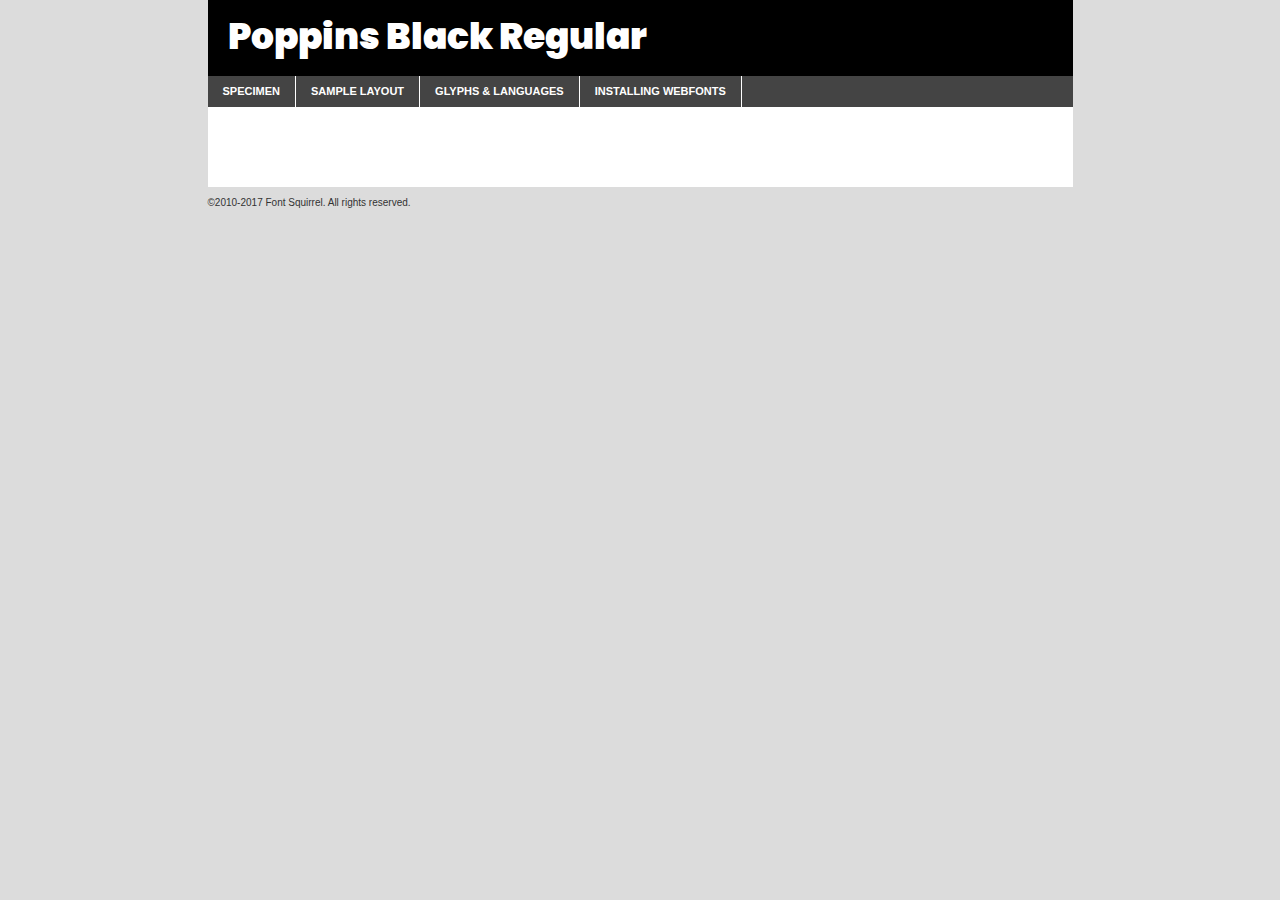
<file: fonts/poppins-black-demo.html>
<!DOCTYPE html PUBLIC "-//W3C//DTD XHTML 1.0 Transitional//EN"
	"http://www.w3.org/TR/xhtml1/DTD/xhtml1-transitional.dtd">

<html xmlns="http://www.w3.org/1999/xhtml" xml:lang="en" lang="en">
<head>
	<meta http-equiv="Content-Type" content="text/html; charset=utf-8" />
	<script src="http://ajax.googleapis.com/ajax/libs/jquery/1.7.2/jquery.min.js" type="text/javascript" charset="utf-8"></script>
	<script type="text/javascript">
	(function($){$.fn.easyTabs=function(option){var param=jQuery.extend({fadeSpeed:"fast",defaultContent:1,activeClass:'active'},option);$(this).each(function(){var thisId="#"+this.id;if(param.defaultContent==''){param.defaultContent=1;}
	if(typeof param.defaultContent=="number")
	{var defaultTab=$(thisId+" .tabs li:eq("+(param.defaultContent-1)+") a").attr('href').substr(1);}else{var defaultTab=param.defaultContent;}
	$(thisId+" .tabs li a").each(function(){var tabToHide=$(this).attr('href').substr(1);$("#"+tabToHide).addClass('easytabs-tab-content');});hideAll();changeContent(defaultTab);function hideAll(){$(thisId+" .easytabs-tab-content").hide();}
	function changeContent(tabId){hideAll();$(thisId+" .tabs li").removeClass(param.activeClass);$(thisId+" .tabs li a[href=#"+tabId+"]").closest('li').addClass(param.activeClass);if(param.fadeSpeed!="none")
	{$(thisId+" #"+tabId).fadeIn(param.fadeSpeed);}else{$(thisId+" #"+tabId).show();}}
	$(thisId+" .tabs li").click(function(){var tabId=$(this).find('a').attr('href').substr(1);changeContent(tabId);return false;});});}})(jQuery);
	</script>
	<link rel="stylesheet" href="specimen_files/specimen_stylesheet.css" type="text/css" charset="utf-8" />
	<link rel="stylesheet" href="stylesheet.css" type="text/css" charset="utf-8" />

	<style type="text/css">
					body{
				font-family: 'poppinsblack';
							}
		</style>

	<title>Poppins Black Regular Specimen</title>
	
	
	<script type="text/javascript" charset="utf-8">
		$(document).ready(function() {
			$('#container').easyTabs({defaultContent:1});
		});
	</script>
</head>

<body>
<div id="container">
	<div id="header">
		Poppins Black Regular	</div>
	<ul class="tabs">
		<li><a href="#specimen">Specimen</a></li>
		<li><a href="#layout">Sample Layout</a></li>
				<li><a href="#glyphs">Glyphs &amp; Languages</a></li>
		<li><a href="#installing">Installing Webfonts</a></li>
		
	</ul>
	
	<div id="main_content">

		
			<div id="specimen">
		
				<div class="section">
					<div class="grid12 firstcol">
						<div class="huge">AaBb</div>
					</div>
				</div>
		
				<div class="section">
					<div class="glyph_range">A&#x200B;B&#x200b;C&#x200b;D&#x200b;E&#x200b;F&#x200b;G&#x200b;H&#x200b;I&#x200b;J&#x200b;K&#x200b;L&#x200b;M&#x200b;N&#x200b;O&#x200b;P&#x200b;Q&#x200b;R&#x200b;S&#x200b;T&#x200b;U&#x200b;V&#x200b;W&#x200b;X&#x200b;Y&#x200b;Z&#x200b;a&#x200b;b&#x200b;c&#x200b;d&#x200b;e&#x200b;f&#x200b;g&#x200b;h&#x200b;i&#x200b;j&#x200b;k&#x200b;l&#x200b;m&#x200b;n&#x200b;o&#x200b;p&#x200b;q&#x200b;r&#x200b;s&#x200b;t&#x200b;u&#x200b;v&#x200b;w&#x200b;x&#x200b;y&#x200b;z&#x200b;1&#x200b;2&#x200b;3&#x200b;4&#x200b;5&#x200b;6&#x200b;7&#x200b;8&#x200b;9&#x200b;0&#x200b;&amp;&#x200b;.&#x200b;,&#x200b;?&#x200b;!&#x200b;&#64;&#x200b;(&#x200b;)&#x200b;#&#x200b;$&#x200b;%&#x200b;*&#x200b;+&#x200b;-&#x200b;=&#x200b;:&#x200b;;</div>
				</div>
				<div class="section">
					<div class="grid12 firstcol">
						<table class="sample_table">
							<tr><td>10</td><td class="size10">abcdefghijklmnopqrstuvwxyzABCDEFGHIJKLMNOPQRSTUVWXYZ0123456789abcdefghijklmnopqrstuvwxyzABCDEFGHIJKLMNOPQRSTUVWXYZ0123456789abcdefghijklmnopqrstuvwxyzABCDEFGHIJKLMNOPQRSTUVWXYZ</td></tr>
							<tr><td>11</td><td class="size11">abcdefghijklmnopqrstuvwxyzABCDEFGHIJKLMNOPQRSTUVWXYZ0123456789abcdefghijklmnopqrstuvwxyzABCDEFGHIJKLMNOPQRSTUVWXYZ0123456789abcdefghijklmnopqrstuvwxyzABCDEFGHIJKLMNOPQRSTUVWXYZ</td></tr>
							<tr><td>12</td><td class="size12">abcdefghijklmnopqrstuvwxyzABCDEFGHIJKLMNOPQRSTUVWXYZ0123456789abcdefghijklmnopqrstuvwxyzABCDEFGHIJKLMNOPQRSTUVWXYZ0123456789abcdefghijklmnopqrstuvwxyzABCDEFGHIJKLMNOPQRSTUVWXYZ</td></tr>
							<tr><td>13</td><td class="size13">abcdefghijklmnopqrstuvwxyzABCDEFGHIJKLMNOPQRSTUVWXYZ0123456789abcdefghijklmnopqrstuvwxyzABCDEFGHIJKLMNOPQRSTUVWXYZ0123456789abcdefghijklmnopqrstuvwxyzABCDEFGHIJKLMNOPQRSTUVWXYZ</td></tr>
							<tr><td>14</td><td class="size14">abcdefghijklmnopqrstuvwxyzABCDEFGHIJKLMNOPQRSTUVWXYZ0123456789abcdefghijklmnopqrstuvwxyzABCDEFGHIJKLMNOPQRSTUVWXYZ0123456789abcdefghijklmnopqrstuvwxyzABCDEFGHIJKLMNOPQRSTUVWXYZ</td></tr>
							<tr><td>16</td><td class="size16">abcdefghijklmnopqrstuvwxyzABCDEFGHIJKLMNOPQRSTUVWXYZ0123456789abcdefghijklmnopqrstuvwxyzABCDEFGHIJKLMNOPQRSTUVWXYZ</td></tr>
							<tr><td>18</td><td class="size18">abcdefghijklmnopqrstuvwxyzABCDEFGHIJKLMNOPQRSTUVWXYZ0123456789abcdefghijklmnopqrstuvwxyzABCDEFGHIJKLMNOPQRSTUVWXYZ</td></tr>
							<tr><td>20</td><td class="size20">abcdefghijklmnopqrstuvwxyzABCDEFGHIJKLMNOPQRSTUVWXYZ0123456789abcdefghijklmnopqrstuvwxyzABCDEFGHIJKLMNOPQRSTUVWXYZ</td></tr>
							<tr><td>24</td><td class="size24">abcdefghijklmnopqrstuvwxyzABCDEFGHIJKLMNOPQRSTUVWXYZ0123456789abcdefghijklmnopqrstuvwxyzABCDEFGHIJKLMNOPQRSTUVWXYZ</td></tr>
							<tr><td>30</td><td class="size30">abcdefghijklmnopqrstuvwxyzABCDEFGHIJKLMNOPQRSTUVWXYZ0123456789abcdefghijklmnopqrstuvwxyzABCDEFGHIJKLMNOPQRSTUVWXYZ</td></tr>
							<tr><td>36</td><td class="size36">abcdefghijklmnopqrstuvwxyzABCDEFGHIJKLMNOPQRSTUVWXYZ0123456789abcdefghijklmnopqrstuvwxyzABCDEFGHIJKLMNOPQRSTUVWXYZ</td></tr>
							<tr><td>48</td><td class="size48">abcdefghijklmnopqrstuvwxyzABCDEFGHIJKLMNOPQRSTUVWXYZ0123456789abcdefghijklmnopqrstuvwxyzABCDEFGHIJKLMNOPQRSTUVWXYZ</td></tr>
							<tr><td>60</td><td class="size60">abcdefghijklmnopqrstuvwxyzABCDEFGHIJKLMNOPQRSTUVWXYZ0123456789abcdefghijklmnopqrstuvwxyzABCDEFGHIJKLMNOPQRSTUVWXYZ</td></tr>
							<tr><td>72</td><td class="size72">abcdefghijklmnopqrstuvwxyzABCDEFGHIJKLMNOPQRSTUVWXYZ0123456789abcdefghijklmnopqrstuvwxyzABCDEFGHIJKLMNOPQRSTUVWXYZ</td></tr>
							<tr><td>90</td><td class="size90">abcdefghijklmnopqrstuvwxyzABCDEFGHIJKLMNOPQRSTUVWXYZ0123456789abcdefghijklmnopqrstuvwxyzABCDEFGHIJKLMNOPQRSTUVWXYZ</td></tr>
						</table>
				
					</div>
			
				</div>
		
		
		
								<div class="section" id="bodycomparison">


										<div id="xheight">
				<div class="fontbody">&#x25FC;&#x25FC;&#x25FC;&#x25FC;&#x25FC;&#x25FC;&#x25FC;&#x25FC;&#x25FC;&#x25FC;&#x25FC;&#x25FC;&#x25FC;&#x25FC;&#x25FC;&#x25FC;&#x25FC;&#x25FC;&#x25FC;&#x25FC;&#x25FC;&#x25FC;&#x25FC;&#x25FC;&#x25FC;&#x25FC;&#x25FC;&#x25FC;&#x25FC;&#x25FC;&#x25FC;&#x25FC;&#x25FC;&#x25FC;&#x25FC;&#x25FC;&#x25FC;&#x25FC;&#x25FC;&#x25FC;&#x25FC;&#x25FC;&#x25FC;&#x25FC;&#x25FC;&#x25FC;&#x25FC;&#x25FC;&#x25FC;&#x25FC;&#x25FC;&#x25FC;&#x25FC;&#x25FC;&#x25FC;&#x25FC;&#x25FC;&#x25FC;&#x25FC;&#x25FC;&#x25FC;&#x25FC;&#x25FC;&#x25FC;&#x25FC;&#x25FC;&#x25FC;&#x25FC;&#x25FC;&#x25FC;&#x25FC;&#x25FC;&#x25FC;&#x25FC;&#x25FC;&#x25FC;&#x25FC;&#x25FC;&#x25FC;&#x25FC;&#x25FC;&#x25FC;&#x25FC;&#x25FC;&#x25FC;&#x25FC;&#x25FC;&#x25FC;&#x25FC;&#x25FC;&#x25FC;&#x25FC;&#x25FC;&#x25FC;&#x25FC;&#x25FC;&#x25FC;&#x25FC;&#x25FC;body</div><div class="arialbody">body</div><div class="verdanabody">body</div><div class="georgiabody">body</div></div>
										<div class="fontbody" style="z-index:1">
											body<span>Poppins Black Regular</span>
										</div>
										<div class="arialbody" style="z-index:1">
											body<span>Arial</span>
										</div>
										<div class="verdanabody" style="z-index:1">
											body<span>Verdana</span>
										</div>
										<div class="georgiabody" style="z-index:1">
											body<span>Georgia</span>
										</div>



								</div>
		
		
				<div class="section psample psample_row1" id="">
					
					<div class="grid2 firstcol">
						<p class="size10"><span>10.</span>Aenean lacinia bibendum nulla sed consectetur. Fusce dapibus, tellus ac cursus commodo, tortor mauris condimentum nibh, ut fermentum massa justo sit amet risus. Nullam id dolor id nibh ultricies vehicula ut id elit. Cum sociis natoque penatibus et magnis dis parturient montes, nascetur ridiculus mus. Nulla vitae elit libero, a pharetra augue.</p>
			
					</div>
					<div class="grid3">
						<p class="size11"><span>11.</span>Aenean lacinia bibendum nulla sed consectetur. Fusce dapibus, tellus ac cursus commodo, tortor mauris condimentum nibh, ut fermentum massa justo sit amet risus. Nullam id dolor id nibh ultricies vehicula ut id elit. Cum sociis natoque penatibus et magnis dis parturient montes, nascetur ridiculus mus. Nulla vitae elit libero, a pharetra augue.</p>
			
					</div>
					<div class="grid3">
						<p class="size12"><span>12.</span>Aenean lacinia bibendum nulla sed consectetur. Fusce dapibus, tellus ac cursus commodo, tortor mauris condimentum nibh, ut fermentum massa justo sit amet risus. Nullam id dolor id nibh ultricies vehicula ut id elit. Cum sociis natoque penatibus et magnis dis parturient montes, nascetur ridiculus mus. Nulla vitae elit libero, a pharetra augue.</p>
			
					</div>
					<div class="grid4">
						<p class="size13"><span>13.</span>Aenean lacinia bibendum nulla sed consectetur. Fusce dapibus, tellus ac cursus commodo, tortor mauris condimentum nibh, ut fermentum massa justo sit amet risus. Nullam id dolor id nibh ultricies vehicula ut id elit. Cum sociis natoque penatibus et magnis dis parturient montes, nascetur ridiculus mus. Nulla vitae elit libero, a pharetra augue.</p>
			
					</div>
					<div class="white_blend"></div>
					
				</div>
				<div class="section psample psample_row2" id="">
					<div class="grid3 firstcol">
						<p class="size14"><span>14.</span>Aenean lacinia bibendum nulla sed consectetur. Fusce dapibus, tellus ac cursus commodo, tortor mauris condimentum nibh, ut fermentum massa justo sit amet risus. Nullam id dolor id nibh ultricies vehicula ut id elit. Cum sociis natoque penatibus et magnis dis parturient montes, nascetur ridiculus mus. Nulla vitae elit libero, a pharetra augue.</p>
			
					</div>
					<div class="grid4">
						<p class="size16"><span>16.</span>Aenean lacinia bibendum nulla sed consectetur. Fusce dapibus, tellus ac cursus commodo, tortor mauris condimentum nibh, ut fermentum massa justo sit amet risus. Nullam id dolor id nibh ultricies vehicula ut id elit. Cum sociis natoque penatibus et magnis dis parturient montes, nascetur ridiculus mus. Nulla vitae elit libero, a pharetra augue.</p>
			
					</div>
					<div class="grid5">
						<p class="size18"><span>18.</span>Aenean lacinia bibendum nulla sed consectetur. Fusce dapibus, tellus ac cursus commodo, tortor mauris condimentum nibh, ut fermentum massa justo sit amet risus. Nullam id dolor id nibh ultricies vehicula ut id elit. Cum sociis natoque penatibus et magnis dis parturient montes, nascetur ridiculus mus. Nulla vitae elit libero, a pharetra augue.</p>
			
					</div>

					<div class="white_blend"></div>

				</div>
				
				<div class="section psample psample_row3" id="">
					<div class="grid5 firstcol">
						<p class="size20"><span>20.</span>Aenean lacinia bibendum nulla sed consectetur. Fusce dapibus, tellus ac cursus commodo, tortor mauris condimentum nibh, ut fermentum massa justo sit amet risus. Nullam id dolor id nibh ultricies vehicula ut id elit. Cum sociis natoque penatibus et magnis dis parturient montes, nascetur ridiculus mus. Nulla vitae elit libero, a pharetra augue.</p>
					</div>
					<div class="grid7">
						<p class="size24"><span>24.</span>Aenean lacinia bibendum nulla sed consectetur. Fusce dapibus, tellus ac cursus commodo, tortor mauris condimentum nibh, ut fermentum massa justo sit amet risus. Nullam id dolor id nibh ultricies vehicula ut id elit. Cum sociis natoque penatibus et magnis dis parturient montes, nascetur ridiculus mus. Nulla vitae elit libero, a pharetra augue.</p>
					</div>
					
					<div class="white_blend"></div>
					
				</div>
				
				<div class="section psample psample_row4" id="">
					<div class="grid12 firstcol">
						<p class="size30"><span>30.</span>Aenean lacinia bibendum nulla sed consectetur. Fusce dapibus, tellus ac cursus commodo, tortor mauris condimentum nibh, ut fermentum massa justo sit amet risus. Nullam id dolor id nibh ultricies vehicula ut id elit. Cum sociis natoque penatibus et magnis dis parturient montes, nascetur ridiculus mus. Nulla vitae elit libero, a pharetra augue.</p>
					</div>
					<div class="white_blend"></div>
					
				</div>
				
				
				
				<div class="section psample psample_row1 fullreverse">
					<div class="grid2 firstcol">
						<p class="size10"><span>10.</span>Aenean lacinia bibendum nulla sed consectetur. Fusce dapibus, tellus ac cursus commodo, tortor mauris condimentum nibh, ut fermentum massa justo sit amet risus. Nullam id dolor id nibh ultricies vehicula ut id elit. Cum sociis natoque penatibus et magnis dis parturient montes, nascetur ridiculus mus. Nulla vitae elit libero, a pharetra augue.</p>
			
					</div>
					<div class="grid3">
						<p class="size11"><span>11.</span>Aenean lacinia bibendum nulla sed consectetur. Fusce dapibus, tellus ac cursus commodo, tortor mauris condimentum nibh, ut fermentum massa justo sit amet risus. Nullam id dolor id nibh ultricies vehicula ut id elit. Cum sociis natoque penatibus et magnis dis parturient montes, nascetur ridiculus mus. Nulla vitae elit libero, a pharetra augue.</p>
			
					</div>
					<div class="grid3">
						<p class="size12"><span>12.</span>Aenean lacinia bibendum nulla sed consectetur. Fusce dapibus, tellus ac cursus commodo, tortor mauris condimentum nibh, ut fermentum massa justo sit amet risus. Nullam id dolor id nibh ultricies vehicula ut id elit. Cum sociis natoque penatibus et magnis dis parturient montes, nascetur ridiculus mus. Nulla vitae elit libero, a pharetra augue.</p>
			
					</div>
					<div class="grid4">
						<p class="size13"><span>13.</span>Aenean lacinia bibendum nulla sed consectetur. Fusce dapibus, tellus ac cursus commodo, tortor mauris condimentum nibh, ut fermentum massa justo sit amet risus. Nullam id dolor id nibh ultricies vehicula ut id elit. Cum sociis natoque penatibus et magnis dis parturient montes, nascetur ridiculus mus. Nulla vitae elit libero, a pharetra augue.</p>
			
					</div>
					<div class="black_blend"></div>
					
				</div>
				
				<div class="section psample psample_row2 fullreverse">
					<div class="grid3 firstcol">
						<p class="size14"><span>14.</span>Aenean lacinia bibendum nulla sed consectetur. Fusce dapibus, tellus ac cursus commodo, tortor mauris condimentum nibh, ut fermentum massa justo sit amet risus. Nullam id dolor id nibh ultricies vehicula ut id elit. Cum sociis natoque penatibus et magnis dis parturient montes, nascetur ridiculus mus. Nulla vitae elit libero, a pharetra augue.</p>
			
					</div>
					<div class="grid4">
						<p class="size16"><span>16.</span>Aenean lacinia bibendum nulla sed consectetur. Fusce dapibus, tellus ac cursus commodo, tortor mauris condimentum nibh, ut fermentum massa justo sit amet risus. Nullam id dolor id nibh ultricies vehicula ut id elit. Cum sociis natoque penatibus et magnis dis parturient montes, nascetur ridiculus mus. Nulla vitae elit libero, a pharetra augue.</p>
			
					</div>
					<div class="grid5">
						<p class="size18"><span>18.</span>Aenean lacinia bibendum nulla sed consectetur. Fusce dapibus, tellus ac cursus commodo, tortor mauris condimentum nibh, ut fermentum massa justo sit amet risus. Nullam id dolor id nibh ultricies vehicula ut id elit. Cum sociis natoque penatibus et magnis dis parturient montes, nascetur ridiculus mus. Nulla vitae elit libero, a pharetra augue.</p>
			
					</div>
					<div class="black_blend"></div>

				</div>
				
				<div class="section psample fullreverse psample_row3" id="">
					<div class="grid5 firstcol">
						<p class="size20"><span>20.</span>Aenean lacinia bibendum nulla sed consectetur. Fusce dapibus, tellus ac cursus commodo, tortor mauris condimentum nibh, ut fermentum massa justo sit amet risus. Nullam id dolor id nibh ultricies vehicula ut id elit. Cum sociis natoque penatibus et magnis dis parturient montes, nascetur ridiculus mus. Nulla vitae elit libero, a pharetra augue.</p>
					</div>
					<div class="grid7">
						<p class="size24"><span>24.</span>Aenean lacinia bibendum nulla sed consectetur. Fusce dapibus, tellus ac cursus commodo, tortor mauris condimentum nibh, ut fermentum massa justo sit amet risus. Nullam id dolor id nibh ultricies vehicula ut id elit. Cum sociis natoque penatibus et magnis dis parturient montes, nascetur ridiculus mus. Nulla vitae elit libero, a pharetra augue.</p>
					</div>
					
					<div class="black_blend"></div>
					
				</div>
				
				<div class="section psample fullreverse psample_row4" id="" style="border-bottom: 20px #000 solid;">
					<div class="grid12 firstcol">
						<p class="size30"><span>30.</span>Aenean lacinia bibendum nulla sed consectetur. Fusce dapibus, tellus ac cursus commodo, tortor mauris condimentum nibh, ut fermentum massa justo sit amet risus. Nullam id dolor id nibh ultricies vehicula ut id elit. Cum sociis natoque penatibus et magnis dis parturient montes, nascetur ridiculus mus. Nulla vitae elit libero, a pharetra augue.</p>
					</div>
					<div class="black_blend"></div>
					
				</div>
				
				
				
				
			</div>
			
			<div id="layout">
				
				<div class="section">
					
					<div class="grid12 firstcol">
						<h1>Lorem Ipsum Dolor</h1>
						<h2>Etiam porta sem malesuada magna mollis euismod</h2>
						
						<p class="byline">By <a href="#link">Aenean Lacinia</a></p>
					</div>
				</div>
				<div class="section">
					<div class="grid8 firstcol">
						<p class="large">Donec sed odio dui. Morbi leo risus, porta ac consectetur ac, vestibulum at eros. Fusce dapibus, tellus ac cursus commodo, tortor mauris condimentum nibh, ut fermentum massa justo sit amet risus. </p>

						
						<h3>Pellentesque ornare sem</h3>

						<p>Maecenas sed diam eget risus varius blandit sit amet non magna. Maecenas faucibus mollis interdum. Donec ullamcorper nulla non metus auctor fringilla. Nullam id dolor id nibh ultricies vehicula ut id elit. Nullam id dolor id nibh ultricies vehicula ut id elit. </p>

						<p>Aenean eu leo quam. Pellentesque ornare sem lacinia quam venenatis vestibulum. Lorem ipsum dolor sit amet, consectetur adipiscing elit. Cum sociis natoque penatibus et magnis dis parturient montes, nascetur ridiculus mus. </p>

						<p>Nulla vitae elit libero, a pharetra augue. Praesent commodo cursus magna, vel scelerisque nisl consectetur et. Aenean lacinia bibendum nulla sed consectetur. </p>

						<p>Nullam quis risus eget urna mollis ornare vel eu leo. Nullam quis risus eget urna mollis ornare vel eu leo. Maecenas sed diam eget risus varius blandit sit amet non magna. Donec ullamcorper nulla non metus auctor fringilla. </p>

						<h3>Cras mattis consectetur</h3>

						<p>Aenean eu leo quam. Pellentesque ornare sem lacinia quam venenatis vestibulum. Aenean lacinia bibendum nulla sed consectetur. Integer posuere erat a ante venenatis dapibus posuere velit aliquet. Cras mattis consectetur purus sit amet fermentum. </p>

						<p>Nullam id dolor id nibh ultricies vehicula ut id elit. Nullam quis risus eget urna mollis ornare vel eu leo. Cras mattis consectetur purus sit amet fermentum.</p>
					</div>
					
					<div class="grid4 sidebar">
						
						<div class="box reverse">
							<p class="last">Nullam quis risus eget urna mollis ornare vel eu leo. Donec ullamcorper nulla non metus auctor fringilla. Cras mattis consectetur purus sit amet fermentum. Sed posuere consectetur est at lobortis. Lorem ipsum dolor sit amet, consectetur adipiscing elit. </p>
						</div>
						
						<p class="caption">Maecenas sed diam eget risus varius.</p>

						<p>Vestibulum id ligula porta felis euismod semper. Integer posuere erat a ante venenatis dapibus posuere velit aliquet. Vestibulum id ligula porta felis euismod semper. Sed posuere consectetur est at lobortis. Maecenas sed diam eget risus varius blandit sit amet non magna. Fusce dapibus, tellus ac cursus commodo, tortor mauris condimentum nibh, ut fermentum massa justo sit amet risus. </p>

					

						<p>Duis mollis, est non commodo luctus, nisi erat porttitor ligula, eget lacinia odio sem nec elit. Aenean lacinia bibendum nulla sed consectetur. Vivamus sagittis lacus vel augue laoreet rutrum faucibus dolor auctor. Aenean lacinia bibendum nulla sed consectetur. Nullam quis risus eget urna mollis ornare vel eu leo. </p>

						<p>Praesent commodo cursus magna, vel scelerisque nisl consectetur et. Donec ullamcorper nulla non metus auctor fringilla. Maecenas faucibus mollis interdum. Fusce dapibus, tellus ac cursus commodo, tortor mauris condimentum nibh, ut fermentum massa justo sit amet risus. </p>

					</div>
				</div>
				
			</div>


			



		<div id="glyphs">
			<div class="section">
				<div class="grid12 firstcol">
			
				<h1>Language Support</h1>
				<p>The subset of Poppins Black Regular in this kit supports the following languages:<br />
			
					Albanian, Basque, Breton, Chamorro, Danish, Dutch, English, Faroese, Finnish, French, Frisian, Galician, German, Icelandic, Italian, Malagasy, Norwegian, Portuguese, Spanish, Alsatian, Aragonese, Arapaho, Arrernte, Asturian, Aymara, Bislama, Cebuano, Corsican, Fijian, French_creole, Genoese, Gilbertese, Greenlandic, Haitian_creole, Hiligaynon, Hmong, Hopi, Ibanag, Iloko_ilokano, Indonesian, Interglossa_glosa, Interlingua, Irish_gaelic, Jerriais, Lojban, Lombard, Luxembourgeois, Manx, Mohawk, Norfolk_pitcairnese, Occitan, Oromo, Pangasinan, Papiamento, Piedmontese, Potawatomi, Rhaeto-romance, Romansh, Rotokas, Sami_lule, Samoan, Sardinian, Scots_gaelic, Seychelles_creole, Shona, Sicilian, Somali, Southern_ndebele, Swahili, Swati_swazi, Tagalog_filipino_pilipino, Tetum, Tok_pisin, Uyghur_latinized, Volapuk, Walloon, Warlpiri, Xhosa, Yapese, Zulu, Latinbasic, Ubasic, Demo				</p>
				<h1>Glyph Chart</h1>
				<p>The subset of Poppins Black Regular in this kit includes all the glyphs listed below. Unicode entities are included above each glyph to help you insert individual characters into your layout.</p>
				<div id="glyph_chart">
			
																														 <div><p>&amp;#13;</p>&#13;</div>
																				 <div><p>&amp;#32;</p>&#32;</div>
																				 <div><p>&amp;#33;</p>&#33;</div>
																				 <div><p>&amp;#34;</p>&#34;</div>
																				 <div><p>&amp;#35;</p>&#35;</div>
																				 <div><p>&amp;#36;</p>&#36;</div>
																				 <div><p>&amp;#37;</p>&#37;</div>
																				 <div><p>&amp;#38;</p>&#38;</div>
																				 <div><p>&amp;#39;</p>&#39;</div>
																				 <div><p>&amp;#40;</p>&#40;</div>
																				 <div><p>&amp;#41;</p>&#41;</div>
																				 <div><p>&amp;#42;</p>&#42;</div>
																				 <div><p>&amp;#43;</p>&#43;</div>
																				 <div><p>&amp;#44;</p>&#44;</div>
																				 <div><p>&amp;#45;</p>&#45;</div>
																				 <div><p>&amp;#46;</p>&#46;</div>
																				 <div><p>&amp;#47;</p>&#47;</div>
																				 <div><p>&amp;#48;</p>&#48;</div>
																				 <div><p>&amp;#49;</p>&#49;</div>
																				 <div><p>&amp;#50;</p>&#50;</div>
																				 <div><p>&amp;#51;</p>&#51;</div>
																				 <div><p>&amp;#52;</p>&#52;</div>
																				 <div><p>&amp;#53;</p>&#53;</div>
																				 <div><p>&amp;#54;</p>&#54;</div>
																				 <div><p>&amp;#55;</p>&#55;</div>
																				 <div><p>&amp;#56;</p>&#56;</div>
																				 <div><p>&amp;#57;</p>&#57;</div>
																				 <div><p>&amp;#58;</p>&#58;</div>
																				 <div><p>&amp;#59;</p>&#59;</div>
																				 <div><p>&amp;#60;</p>&#60;</div>
																				 <div><p>&amp;#61;</p>&#61;</div>
																				 <div><p>&amp;#62;</p>&#62;</div>
																				 <div><p>&amp;#63;</p>&#63;</div>
																				 <div><p>&amp;#64;</p>&#64;</div>
																				 <div><p>&amp;#65;</p>&#65;</div>
																				 <div><p>&amp;#66;</p>&#66;</div>
																				 <div><p>&amp;#67;</p>&#67;</div>
																				 <div><p>&amp;#68;</p>&#68;</div>
																				 <div><p>&amp;#69;</p>&#69;</div>
																				 <div><p>&amp;#70;</p>&#70;</div>
																				 <div><p>&amp;#71;</p>&#71;</div>
																				 <div><p>&amp;#72;</p>&#72;</div>
																				 <div><p>&amp;#73;</p>&#73;</div>
																				 <div><p>&amp;#74;</p>&#74;</div>
																				 <div><p>&amp;#75;</p>&#75;</div>
																				 <div><p>&amp;#76;</p>&#76;</div>
																				 <div><p>&amp;#77;</p>&#77;</div>
																				 <div><p>&amp;#78;</p>&#78;</div>
																				 <div><p>&amp;#79;</p>&#79;</div>
																				 <div><p>&amp;#80;</p>&#80;</div>
																				 <div><p>&amp;#81;</p>&#81;</div>
																				 <div><p>&amp;#82;</p>&#82;</div>
																				 <div><p>&amp;#83;</p>&#83;</div>
																				 <div><p>&amp;#84;</p>&#84;</div>
																				 <div><p>&amp;#85;</p>&#85;</div>
																				 <div><p>&amp;#86;</p>&#86;</div>
																				 <div><p>&amp;#87;</p>&#87;</div>
																				 <div><p>&amp;#88;</p>&#88;</div>
																				 <div><p>&amp;#89;</p>&#89;</div>
																				 <div><p>&amp;#90;</p>&#90;</div>
																				 <div><p>&amp;#91;</p>&#91;</div>
																				 <div><p>&amp;#92;</p>&#92;</div>
																				 <div><p>&amp;#93;</p>&#93;</div>
																				 <div><p>&amp;#94;</p>&#94;</div>
																				 <div><p>&amp;#95;</p>&#95;</div>
																				 <div><p>&amp;#96;</p>&#96;</div>
																				 <div><p>&amp;#97;</p>&#97;</div>
																				 <div><p>&amp;#98;</p>&#98;</div>
																				 <div><p>&amp;#99;</p>&#99;</div>
																				 <div><p>&amp;#100;</p>&#100;</div>
																				 <div><p>&amp;#101;</p>&#101;</div>
																				 <div><p>&amp;#102;</p>&#102;</div>
																				 <div><p>&amp;#103;</p>&#103;</div>
																				 <div><p>&amp;#104;</p>&#104;</div>
																				 <div><p>&amp;#105;</p>&#105;</div>
																				 <div><p>&amp;#106;</p>&#106;</div>
																				 <div><p>&amp;#107;</p>&#107;</div>
																				 <div><p>&amp;#108;</p>&#108;</div>
																				 <div><p>&amp;#109;</p>&#109;</div>
																				 <div><p>&amp;#110;</p>&#110;</div>
																				 <div><p>&amp;#111;</p>&#111;</div>
																				 <div><p>&amp;#112;</p>&#112;</div>
																				 <div><p>&amp;#113;</p>&#113;</div>
																				 <div><p>&amp;#114;</p>&#114;</div>
																				 <div><p>&amp;#115;</p>&#115;</div>
																				 <div><p>&amp;#116;</p>&#116;</div>
																				 <div><p>&amp;#117;</p>&#117;</div>
																				 <div><p>&amp;#118;</p>&#118;</div>
																				 <div><p>&amp;#119;</p>&#119;</div>
																				 <div><p>&amp;#120;</p>&#120;</div>
																				 <div><p>&amp;#121;</p>&#121;</div>
																				 <div><p>&amp;#122;</p>&#122;</div>
																				 <div><p>&amp;#123;</p>&#123;</div>
																				 <div><p>&amp;#124;</p>&#124;</div>
																				 <div><p>&amp;#125;</p>&#125;</div>
																				 <div><p>&amp;#126;</p>&#126;</div>
																				 <div><p>&amp;#160;</p>&#160;</div>
																				 <div><p>&amp;#161;</p>&#161;</div>
																				 <div><p>&amp;#162;</p>&#162;</div>
																				 <div><p>&amp;#163;</p>&#163;</div>
																				 <div><p>&amp;#164;</p>&#164;</div>
																				 <div><p>&amp;#165;</p>&#165;</div>
																				 <div><p>&amp;#166;</p>&#166;</div>
																				 <div><p>&amp;#167;</p>&#167;</div>
																				 <div><p>&amp;#168;</p>&#168;</div>
																				 <div><p>&amp;#169;</p>&#169;</div>
																				 <div><p>&amp;#170;</p>&#170;</div>
																				 <div><p>&amp;#171;</p>&#171;</div>
																				 <div><p>&amp;#172;</p>&#172;</div>
																				 <div><p>&amp;#173;</p>&#173;</div>
																				 <div><p>&amp;#174;</p>&#174;</div>
																				 <div><p>&amp;#175;</p>&#175;</div>
																				 <div><p>&amp;#176;</p>&#176;</div>
																				 <div><p>&amp;#177;</p>&#177;</div>
																				 <div><p>&amp;#178;</p>&#178;</div>
																				 <div><p>&amp;#179;</p>&#179;</div>
																				 <div><p>&amp;#180;</p>&#180;</div>
																				 <div><p>&amp;#181;</p>&#181;</div>
																				 <div><p>&amp;#182;</p>&#182;</div>
																				 <div><p>&amp;#183;</p>&#183;</div>
																				 <div><p>&amp;#184;</p>&#184;</div>
																				 <div><p>&amp;#185;</p>&#185;</div>
																				 <div><p>&amp;#186;</p>&#186;</div>
																				 <div><p>&amp;#187;</p>&#187;</div>
																				 <div><p>&amp;#188;</p>&#188;</div>
																				 <div><p>&amp;#189;</p>&#189;</div>
																				 <div><p>&amp;#190;</p>&#190;</div>
																				 <div><p>&amp;#191;</p>&#191;</div>
																				 <div><p>&amp;#192;</p>&#192;</div>
																				 <div><p>&amp;#193;</p>&#193;</div>
																				 <div><p>&amp;#194;</p>&#194;</div>
																				 <div><p>&amp;#195;</p>&#195;</div>
																				 <div><p>&amp;#196;</p>&#196;</div>
																				 <div><p>&amp;#197;</p>&#197;</div>
																				 <div><p>&amp;#198;</p>&#198;</div>
																				 <div><p>&amp;#199;</p>&#199;</div>
																				 <div><p>&amp;#200;</p>&#200;</div>
																				 <div><p>&amp;#201;</p>&#201;</div>
																				 <div><p>&amp;#202;</p>&#202;</div>
																				 <div><p>&amp;#203;</p>&#203;</div>
																				 <div><p>&amp;#204;</p>&#204;</div>
																				 <div><p>&amp;#205;</p>&#205;</div>
																				 <div><p>&amp;#206;</p>&#206;</div>
																				 <div><p>&amp;#207;</p>&#207;</div>
																				 <div><p>&amp;#208;</p>&#208;</div>
																				 <div><p>&amp;#209;</p>&#209;</div>
																				 <div><p>&amp;#210;</p>&#210;</div>
																				 <div><p>&amp;#211;</p>&#211;</div>
																				 <div><p>&amp;#212;</p>&#212;</div>
																				 <div><p>&amp;#213;</p>&#213;</div>
																				 <div><p>&amp;#214;</p>&#214;</div>
																				 <div><p>&amp;#215;</p>&#215;</div>
																				 <div><p>&amp;#216;</p>&#216;</div>
																				 <div><p>&amp;#217;</p>&#217;</div>
																				 <div><p>&amp;#218;</p>&#218;</div>
																				 <div><p>&amp;#219;</p>&#219;</div>
																				 <div><p>&amp;#220;</p>&#220;</div>
																				 <div><p>&amp;#221;</p>&#221;</div>
																				 <div><p>&amp;#222;</p>&#222;</div>
																				 <div><p>&amp;#223;</p>&#223;</div>
																				 <div><p>&amp;#224;</p>&#224;</div>
																				 <div><p>&amp;#225;</p>&#225;</div>
																				 <div><p>&amp;#226;</p>&#226;</div>
																				 <div><p>&amp;#227;</p>&#227;</div>
																				 <div><p>&amp;#228;</p>&#228;</div>
																				 <div><p>&amp;#229;</p>&#229;</div>
																				 <div><p>&amp;#230;</p>&#230;</div>
																				 <div><p>&amp;#231;</p>&#231;</div>
																				 <div><p>&amp;#232;</p>&#232;</div>
																				 <div><p>&amp;#233;</p>&#233;</div>
																				 <div><p>&amp;#234;</p>&#234;</div>
																				 <div><p>&amp;#235;</p>&#235;</div>
																				 <div><p>&amp;#236;</p>&#236;</div>
																				 <div><p>&amp;#237;</p>&#237;</div>
																				 <div><p>&amp;#238;</p>&#238;</div>
																				 <div><p>&amp;#239;</p>&#239;</div>
																				 <div><p>&amp;#240;</p>&#240;</div>
																				 <div><p>&amp;#241;</p>&#241;</div>
																				 <div><p>&amp;#242;</p>&#242;</div>
																				 <div><p>&amp;#243;</p>&#243;</div>
																				 <div><p>&amp;#244;</p>&#244;</div>
																				 <div><p>&amp;#245;</p>&#245;</div>
																				 <div><p>&amp;#246;</p>&#246;</div>
																				 <div><p>&amp;#247;</p>&#247;</div>
																				 <div><p>&amp;#248;</p>&#248;</div>
																				 <div><p>&amp;#249;</p>&#249;</div>
																				 <div><p>&amp;#250;</p>&#250;</div>
																				 <div><p>&amp;#251;</p>&#251;</div>
																				 <div><p>&amp;#252;</p>&#252;</div>
																				 <div><p>&amp;#253;</p>&#253;</div>
																				 <div><p>&amp;#254;</p>&#254;</div>
																				 <div><p>&amp;#255;</p>&#255;</div>
																				 <div><p>&amp;#338;</p>&#338;</div>
																				 <div><p>&amp;#339;</p>&#339;</div>
																				 <div><p>&amp;#376;</p>&#376;</div>
																				 <div><p>&amp;#710;</p>&#710;</div>
																				 <div><p>&amp;#732;</p>&#732;</div>
																				 <div><p>&amp;#8192;</p>&#8192;</div>
																				 <div><p>&amp;#8193;</p>&#8193;</div>
																				 <div><p>&amp;#8194;</p>&#8194;</div>
																				 <div><p>&amp;#8195;</p>&#8195;</div>
																				 <div><p>&amp;#8196;</p>&#8196;</div>
																				 <div><p>&amp;#8197;</p>&#8197;</div>
																				 <div><p>&amp;#8198;</p>&#8198;</div>
																				 <div><p>&amp;#8199;</p>&#8199;</div>
																				 <div><p>&amp;#8200;</p>&#8200;</div>
																				 <div><p>&amp;#8201;</p>&#8201;</div>
																				 <div><p>&amp;#8202;</p>&#8202;</div>
																				 <div><p>&amp;#8208;</p>&#8208;</div>
																				 <div><p>&amp;#8209;</p>&#8209;</div>
																				 <div><p>&amp;#8210;</p>&#8210;</div>
																				 <div><p>&amp;#8211;</p>&#8211;</div>
																				 <div><p>&amp;#8212;</p>&#8212;</div>
																				 <div><p>&amp;#8216;</p>&#8216;</div>
																				 <div><p>&amp;#8217;</p>&#8217;</div>
																				 <div><p>&amp;#8218;</p>&#8218;</div>
																				 <div><p>&amp;#8220;</p>&#8220;</div>
																				 <div><p>&amp;#8221;</p>&#8221;</div>
																				 <div><p>&amp;#8222;</p>&#8222;</div>
																				 <div><p>&amp;#8226;</p>&#8226;</div>
																				 <div><p>&amp;#8230;</p>&#8230;</div>
																				 <div><p>&amp;#8239;</p>&#8239;</div>
																				 <div><p>&amp;#8249;</p>&#8249;</div>
																				 <div><p>&amp;#8250;</p>&#8250;</div>
																				 <div><p>&amp;#8287;</p>&#8287;</div>
																				 <div><p>&amp;#8364;</p>&#8364;</div>
																				 <div><p>&amp;#8482;</p>&#8482;</div>
																				 <div><p>&amp;#9724;</p>&#9724;</div>
																				 <div><p>&amp;#64257;</p>&#64257;</div>
																				 <div><p>&amp;#64258;</p>&#64258;</div>
																																																</div>	
				</div>
		
		
			</div>
		</div>
		
		
		<div id="specs">
			
		</div>
	
		<div id="installing">
			<div class="section">
				<div class="grid7 firstcol">
					<h1>Installing Webfonts</h1>
					
					<p>Webfonts are supported by all major browser platforms but not all in the same way. There are currently four different font formats that must be included in order to target all browsers. This includes TTF, WOFF, EOT and SVG.</p>
					
					<h2>1. Upload your webfonts</h2>
					<p>You must upload your webfont kit to your website. They should be in or near the same directory as your CSS files.</p>
					
					<h2>2. Include the webfont stylesheet</h2>
					<p>A special CSS @font-face declaration helps the various browsers select the appropriate font it needs without causing you a bunch of headaches. Learn more about this syntax by reading the <a href="https://www.fontspring.com/blog/further-hardening-of-the-bulletproof-syntax">Fontspring blog post</a> about it. The code for it is as follows:</p>


<code>
@font-face{ 
	font-family: 'MyWebFont';
	src: url('WebFont.eot');
	src: url('WebFont.eot?#iefix') format('embedded-opentype'),
	     url('WebFont.woff') format('woff'),
	     url('WebFont.ttf') format('truetype'),
	     url('WebFont.svg#webfont') format('svg');
}
</code>

	<p>We've already gone ahead and generated the code for you. All you have to do is link to the stylesheet in your HTML, like this:</p>
	<code>&lt;link rel=&quot;stylesheet&quot; href=&quot;stylesheet.css&quot; type=&quot;text/css&quot; charset=&quot;utf-8&quot; /&gt;</code>

					<h2>3. Modify your own stylesheet</h2>
					<p>To take advantage of your new fonts, you must tell your stylesheet to use them. Look at the original @font-face declaration above and find the property called "font-family." The name linked there will be what you use to reference the font. Prepend that webfont name to the font stack in the "font-family" property, inside the selector you want to change. For example:</p>
<code>p { font-family: 'WebFont', Arial, sans-serif; }</code>

<h2>4. Test</h2>
<p>Getting webfonts to work cross-browser <em>can</em> be tricky. Use the information in the sidebar to help you if you find that fonts aren't loading in a particular browser.</p>
				</div>
				
				<div class="grid5 sidebar">
					<div class="box">
						<h2>Troubleshooting<br />Font-Face Problems</h2>
						<p>Having trouble getting your webfonts to load in your new website? Here are some tips to sort out what might be the problem.</p>

						<h3>Fonts not showing in any browser</h3>

						<p>This sounds like you need to work on the plumbing. You either did not upload the fonts to the correct directory, or you did not link the fonts properly in the CSS. If you've confirmed that all this is correct and you still have a problem, take a look at your .htaccess file and see if requests are getting intercepted.</p>

						<h3>Fonts not loading in iPhone or iPad</h3>

						<p>The most common problem here is that you are serving the fonts from an IIS server. IIS refuses to serve files that have unknown MIME types. If that is the case, you must set the MIME type for SVG to "image/svg+xml" in the server settings. Follow these instructions from Microsoft if you need help.</p>

						<h3>Fonts not loading in Firefox</h3>

						<p>The primary reason for this failure? You are still using a version Firefox older than 3.5. So upgrade already! If that isn't it, then you are very likely serving fonts from a different domain. Firefox requires that all font assets be served from the same domain. Lastly it is possible that you need to add WOFF to your list of MIME types (if you are serving via IIS.)</p>

						<h3>Fonts not loading in IE</h3>

						<p>Are you looking at Internet Explorer on an actual Windows machine or are you cheating by using a service like Adobe BrowserLab? Many of these screenshot services do not render @font-face for IE. Best to test it on a real machine.</p>

						<h3>Fonts not loading in IE9</h3>

						<p>IE9, like Firefox, requires that fonts be served from the same domain as the website. Make sure that is the case.</p>
					</div>
				</div>
			</div>
			
		</div>
	
	</div>
	<div id="footer">
		<p>&copy;2010-2017 Font Squirrel. All rights reserved.</p>
	</div>
</div>
</body>
</html>
</file>
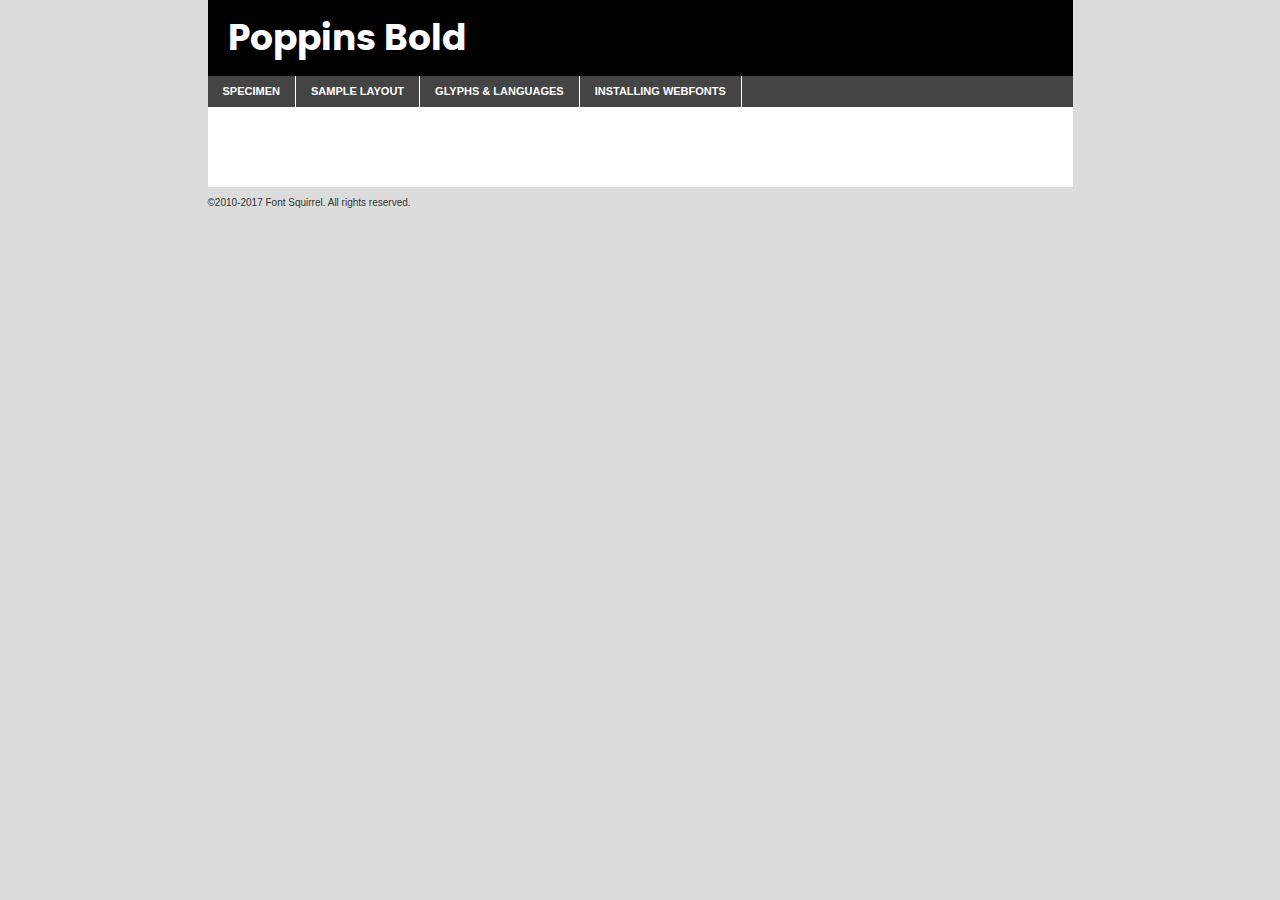
<file: fonts/poppins-bold-demo.html>
<!DOCTYPE html PUBLIC "-//W3C//DTD XHTML 1.0 Transitional//EN"
	"http://www.w3.org/TR/xhtml1/DTD/xhtml1-transitional.dtd">

<html xmlns="http://www.w3.org/1999/xhtml" xml:lang="en" lang="en">
<head>
	<meta http-equiv="Content-Type" content="text/html; charset=utf-8" />
	<script src="http://ajax.googleapis.com/ajax/libs/jquery/1.7.2/jquery.min.js" type="text/javascript" charset="utf-8"></script>
	<script type="text/javascript">
	(function($){$.fn.easyTabs=function(option){var param=jQuery.extend({fadeSpeed:"fast",defaultContent:1,activeClass:'active'},option);$(this).each(function(){var thisId="#"+this.id;if(param.defaultContent==''){param.defaultContent=1;}
	if(typeof param.defaultContent=="number")
	{var defaultTab=$(thisId+" .tabs li:eq("+(param.defaultContent-1)+") a").attr('href').substr(1);}else{var defaultTab=param.defaultContent;}
	$(thisId+" .tabs li a").each(function(){var tabToHide=$(this).attr('href').substr(1);$("#"+tabToHide).addClass('easytabs-tab-content');});hideAll();changeContent(defaultTab);function hideAll(){$(thisId+" .easytabs-tab-content").hide();}
	function changeContent(tabId){hideAll();$(thisId+" .tabs li").removeClass(param.activeClass);$(thisId+" .tabs li a[href=#"+tabId+"]").closest('li').addClass(param.activeClass);if(param.fadeSpeed!="none")
	{$(thisId+" #"+tabId).fadeIn(param.fadeSpeed);}else{$(thisId+" #"+tabId).show();}}
	$(thisId+" .tabs li").click(function(){var tabId=$(this).find('a').attr('href').substr(1);changeContent(tabId);return false;});});}})(jQuery);
	</script>
	<link rel="stylesheet" href="specimen_files/specimen_stylesheet.css" type="text/css" charset="utf-8" />
	<link rel="stylesheet" href="stylesheet.css" type="text/css" charset="utf-8" />

	<style type="text/css">
					body{
				font-family: 'poppinsbold';
							}
		</style>

	<title>Poppins Bold Specimen</title>
	
	
	<script type="text/javascript" charset="utf-8">
		$(document).ready(function() {
			$('#container').easyTabs({defaultContent:1});
		});
	</script>
</head>

<body>
<div id="container">
	<div id="header">
		Poppins Bold	</div>
	<ul class="tabs">
		<li><a href="#specimen">Specimen</a></li>
		<li><a href="#layout">Sample Layout</a></li>
				<li><a href="#glyphs">Glyphs &amp; Languages</a></li>
		<li><a href="#installing">Installing Webfonts</a></li>
		
	</ul>
	
	<div id="main_content">

		
			<div id="specimen">
		
				<div class="section">
					<div class="grid12 firstcol">
						<div class="huge">AaBb</div>
					</div>
				</div>
		
				<div class="section">
					<div class="glyph_range">A&#x200B;B&#x200b;C&#x200b;D&#x200b;E&#x200b;F&#x200b;G&#x200b;H&#x200b;I&#x200b;J&#x200b;K&#x200b;L&#x200b;M&#x200b;N&#x200b;O&#x200b;P&#x200b;Q&#x200b;R&#x200b;S&#x200b;T&#x200b;U&#x200b;V&#x200b;W&#x200b;X&#x200b;Y&#x200b;Z&#x200b;a&#x200b;b&#x200b;c&#x200b;d&#x200b;e&#x200b;f&#x200b;g&#x200b;h&#x200b;i&#x200b;j&#x200b;k&#x200b;l&#x200b;m&#x200b;n&#x200b;o&#x200b;p&#x200b;q&#x200b;r&#x200b;s&#x200b;t&#x200b;u&#x200b;v&#x200b;w&#x200b;x&#x200b;y&#x200b;z&#x200b;1&#x200b;2&#x200b;3&#x200b;4&#x200b;5&#x200b;6&#x200b;7&#x200b;8&#x200b;9&#x200b;0&#x200b;&amp;&#x200b;.&#x200b;,&#x200b;?&#x200b;!&#x200b;&#64;&#x200b;(&#x200b;)&#x200b;#&#x200b;$&#x200b;%&#x200b;*&#x200b;+&#x200b;-&#x200b;=&#x200b;:&#x200b;;</div>
				</div>
				<div class="section">
					<div class="grid12 firstcol">
						<table class="sample_table">
							<tr><td>10</td><td class="size10">abcdefghijklmnopqrstuvwxyzABCDEFGHIJKLMNOPQRSTUVWXYZ0123456789abcdefghijklmnopqrstuvwxyzABCDEFGHIJKLMNOPQRSTUVWXYZ0123456789abcdefghijklmnopqrstuvwxyzABCDEFGHIJKLMNOPQRSTUVWXYZ</td></tr>
							<tr><td>11</td><td class="size11">abcdefghijklmnopqrstuvwxyzABCDEFGHIJKLMNOPQRSTUVWXYZ0123456789abcdefghijklmnopqrstuvwxyzABCDEFGHIJKLMNOPQRSTUVWXYZ0123456789abcdefghijklmnopqrstuvwxyzABCDEFGHIJKLMNOPQRSTUVWXYZ</td></tr>
							<tr><td>12</td><td class="size12">abcdefghijklmnopqrstuvwxyzABCDEFGHIJKLMNOPQRSTUVWXYZ0123456789abcdefghijklmnopqrstuvwxyzABCDEFGHIJKLMNOPQRSTUVWXYZ0123456789abcdefghijklmnopqrstuvwxyzABCDEFGHIJKLMNOPQRSTUVWXYZ</td></tr>
							<tr><td>13</td><td class="size13">abcdefghijklmnopqrstuvwxyzABCDEFGHIJKLMNOPQRSTUVWXYZ0123456789abcdefghijklmnopqrstuvwxyzABCDEFGHIJKLMNOPQRSTUVWXYZ0123456789abcdefghijklmnopqrstuvwxyzABCDEFGHIJKLMNOPQRSTUVWXYZ</td></tr>
							<tr><td>14</td><td class="size14">abcdefghijklmnopqrstuvwxyzABCDEFGHIJKLMNOPQRSTUVWXYZ0123456789abcdefghijklmnopqrstuvwxyzABCDEFGHIJKLMNOPQRSTUVWXYZ0123456789abcdefghijklmnopqrstuvwxyzABCDEFGHIJKLMNOPQRSTUVWXYZ</td></tr>
							<tr><td>16</td><td class="size16">abcdefghijklmnopqrstuvwxyzABCDEFGHIJKLMNOPQRSTUVWXYZ0123456789abcdefghijklmnopqrstuvwxyzABCDEFGHIJKLMNOPQRSTUVWXYZ</td></tr>
							<tr><td>18</td><td class="size18">abcdefghijklmnopqrstuvwxyzABCDEFGHIJKLMNOPQRSTUVWXYZ0123456789abcdefghijklmnopqrstuvwxyzABCDEFGHIJKLMNOPQRSTUVWXYZ</td></tr>
							<tr><td>20</td><td class="size20">abcdefghijklmnopqrstuvwxyzABCDEFGHIJKLMNOPQRSTUVWXYZ0123456789abcdefghijklmnopqrstuvwxyzABCDEFGHIJKLMNOPQRSTUVWXYZ</td></tr>
							<tr><td>24</td><td class="size24">abcdefghijklmnopqrstuvwxyzABCDEFGHIJKLMNOPQRSTUVWXYZ0123456789abcdefghijklmnopqrstuvwxyzABCDEFGHIJKLMNOPQRSTUVWXYZ</td></tr>
							<tr><td>30</td><td class="size30">abcdefghijklmnopqrstuvwxyzABCDEFGHIJKLMNOPQRSTUVWXYZ0123456789abcdefghijklmnopqrstuvwxyzABCDEFGHIJKLMNOPQRSTUVWXYZ</td></tr>
							<tr><td>36</td><td class="size36">abcdefghijklmnopqrstuvwxyzABCDEFGHIJKLMNOPQRSTUVWXYZ0123456789abcdefghijklmnopqrstuvwxyzABCDEFGHIJKLMNOPQRSTUVWXYZ</td></tr>
							<tr><td>48</td><td class="size48">abcdefghijklmnopqrstuvwxyzABCDEFGHIJKLMNOPQRSTUVWXYZ0123456789abcdefghijklmnopqrstuvwxyzABCDEFGHIJKLMNOPQRSTUVWXYZ</td></tr>
							<tr><td>60</td><td class="size60">abcdefghijklmnopqrstuvwxyzABCDEFGHIJKLMNOPQRSTUVWXYZ0123456789abcdefghijklmnopqrstuvwxyzABCDEFGHIJKLMNOPQRSTUVWXYZ</td></tr>
							<tr><td>72</td><td class="size72">abcdefghijklmnopqrstuvwxyzABCDEFGHIJKLMNOPQRSTUVWXYZ0123456789abcdefghijklmnopqrstuvwxyzABCDEFGHIJKLMNOPQRSTUVWXYZ</td></tr>
							<tr><td>90</td><td class="size90">abcdefghijklmnopqrstuvwxyzABCDEFGHIJKLMNOPQRSTUVWXYZ0123456789abcdefghijklmnopqrstuvwxyzABCDEFGHIJKLMNOPQRSTUVWXYZ</td></tr>
						</table>
				
					</div>
			
				</div>
		
		
		
								<div class="section" id="bodycomparison">


										<div id="xheight">
				<div class="fontbody">&#x25FC;&#x25FC;&#x25FC;&#x25FC;&#x25FC;&#x25FC;&#x25FC;&#x25FC;&#x25FC;&#x25FC;&#x25FC;&#x25FC;&#x25FC;&#x25FC;&#x25FC;&#x25FC;&#x25FC;&#x25FC;&#x25FC;&#x25FC;&#x25FC;&#x25FC;&#x25FC;&#x25FC;&#x25FC;&#x25FC;&#x25FC;&#x25FC;&#x25FC;&#x25FC;&#x25FC;&#x25FC;&#x25FC;&#x25FC;&#x25FC;&#x25FC;&#x25FC;&#x25FC;&#x25FC;&#x25FC;&#x25FC;&#x25FC;&#x25FC;&#x25FC;&#x25FC;&#x25FC;&#x25FC;&#x25FC;&#x25FC;&#x25FC;&#x25FC;&#x25FC;&#x25FC;&#x25FC;&#x25FC;&#x25FC;&#x25FC;&#x25FC;&#x25FC;&#x25FC;&#x25FC;&#x25FC;&#x25FC;&#x25FC;&#x25FC;&#x25FC;&#x25FC;&#x25FC;&#x25FC;&#x25FC;&#x25FC;&#x25FC;&#x25FC;&#x25FC;&#x25FC;&#x25FC;&#x25FC;&#x25FC;&#x25FC;&#x25FC;&#x25FC;&#x25FC;&#x25FC;&#x25FC;&#x25FC;&#x25FC;&#x25FC;&#x25FC;&#x25FC;&#x25FC;&#x25FC;&#x25FC;&#x25FC;&#x25FC;&#x25FC;&#x25FC;&#x25FC;&#x25FC;&#x25FC;body</div><div class="arialbody">body</div><div class="verdanabody">body</div><div class="georgiabody">body</div></div>
										<div class="fontbody" style="z-index:1">
											body<span>Poppins Bold</span>
										</div>
										<div class="arialbody" style="z-index:1">
											body<span>Arial</span>
										</div>
										<div class="verdanabody" style="z-index:1">
											body<span>Verdana</span>
										</div>
										<div class="georgiabody" style="z-index:1">
											body<span>Georgia</span>
										</div>



								</div>
		
		
				<div class="section psample psample_row1" id="">
					
					<div class="grid2 firstcol">
						<p class="size10"><span>10.</span>Aenean lacinia bibendum nulla sed consectetur. Fusce dapibus, tellus ac cursus commodo, tortor mauris condimentum nibh, ut fermentum massa justo sit amet risus. Nullam id dolor id nibh ultricies vehicula ut id elit. Cum sociis natoque penatibus et magnis dis parturient montes, nascetur ridiculus mus. Nulla vitae elit libero, a pharetra augue.</p>
			
					</div>
					<div class="grid3">
						<p class="size11"><span>11.</span>Aenean lacinia bibendum nulla sed consectetur. Fusce dapibus, tellus ac cursus commodo, tortor mauris condimentum nibh, ut fermentum massa justo sit amet risus. Nullam id dolor id nibh ultricies vehicula ut id elit. Cum sociis natoque penatibus et magnis dis parturient montes, nascetur ridiculus mus. Nulla vitae elit libero, a pharetra augue.</p>
			
					</div>
					<div class="grid3">
						<p class="size12"><span>12.</span>Aenean lacinia bibendum nulla sed consectetur. Fusce dapibus, tellus ac cursus commodo, tortor mauris condimentum nibh, ut fermentum massa justo sit amet risus. Nullam id dolor id nibh ultricies vehicula ut id elit. Cum sociis natoque penatibus et magnis dis parturient montes, nascetur ridiculus mus. Nulla vitae elit libero, a pharetra augue.</p>
			
					</div>
					<div class="grid4">
						<p class="size13"><span>13.</span>Aenean lacinia bibendum nulla sed consectetur. Fusce dapibus, tellus ac cursus commodo, tortor mauris condimentum nibh, ut fermentum massa justo sit amet risus. Nullam id dolor id nibh ultricies vehicula ut id elit. Cum sociis natoque penatibus et magnis dis parturient montes, nascetur ridiculus mus. Nulla vitae elit libero, a pharetra augue.</p>
			
					</div>
					<div class="white_blend"></div>
					
				</div>
				<div class="section psample psample_row2" id="">
					<div class="grid3 firstcol">
						<p class="size14"><span>14.</span>Aenean lacinia bibendum nulla sed consectetur. Fusce dapibus, tellus ac cursus commodo, tortor mauris condimentum nibh, ut fermentum massa justo sit amet risus. Nullam id dolor id nibh ultricies vehicula ut id elit. Cum sociis natoque penatibus et magnis dis parturient montes, nascetur ridiculus mus. Nulla vitae elit libero, a pharetra augue.</p>
			
					</div>
					<div class="grid4">
						<p class="size16"><span>16.</span>Aenean lacinia bibendum nulla sed consectetur. Fusce dapibus, tellus ac cursus commodo, tortor mauris condimentum nibh, ut fermentum massa justo sit amet risus. Nullam id dolor id nibh ultricies vehicula ut id elit. Cum sociis natoque penatibus et magnis dis parturient montes, nascetur ridiculus mus. Nulla vitae elit libero, a pharetra augue.</p>
			
					</div>
					<div class="grid5">
						<p class="size18"><span>18.</span>Aenean lacinia bibendum nulla sed consectetur. Fusce dapibus, tellus ac cursus commodo, tortor mauris condimentum nibh, ut fermentum massa justo sit amet risus. Nullam id dolor id nibh ultricies vehicula ut id elit. Cum sociis natoque penatibus et magnis dis parturient montes, nascetur ridiculus mus. Nulla vitae elit libero, a pharetra augue.</p>
			
					</div>

					<div class="white_blend"></div>

				</div>
				
				<div class="section psample psample_row3" id="">
					<div class="grid5 firstcol">
						<p class="size20"><span>20.</span>Aenean lacinia bibendum nulla sed consectetur. Fusce dapibus, tellus ac cursus commodo, tortor mauris condimentum nibh, ut fermentum massa justo sit amet risus. Nullam id dolor id nibh ultricies vehicula ut id elit. Cum sociis natoque penatibus et magnis dis parturient montes, nascetur ridiculus mus. Nulla vitae elit libero, a pharetra augue.</p>
					</div>
					<div class="grid7">
						<p class="size24"><span>24.</span>Aenean lacinia bibendum nulla sed consectetur. Fusce dapibus, tellus ac cursus commodo, tortor mauris condimentum nibh, ut fermentum massa justo sit amet risus. Nullam id dolor id nibh ultricies vehicula ut id elit. Cum sociis natoque penatibus et magnis dis parturient montes, nascetur ridiculus mus. Nulla vitae elit libero, a pharetra augue.</p>
					</div>
					
					<div class="white_blend"></div>
					
				</div>
				
				<div class="section psample psample_row4" id="">
					<div class="grid12 firstcol">
						<p class="size30"><span>30.</span>Aenean lacinia bibendum nulla sed consectetur. Fusce dapibus, tellus ac cursus commodo, tortor mauris condimentum nibh, ut fermentum massa justo sit amet risus. Nullam id dolor id nibh ultricies vehicula ut id elit. Cum sociis natoque penatibus et magnis dis parturient montes, nascetur ridiculus mus. Nulla vitae elit libero, a pharetra augue.</p>
					</div>
					<div class="white_blend"></div>
					
				</div>
				
				
				
				<div class="section psample psample_row1 fullreverse">
					<div class="grid2 firstcol">
						<p class="size10"><span>10.</span>Aenean lacinia bibendum nulla sed consectetur. Fusce dapibus, tellus ac cursus commodo, tortor mauris condimentum nibh, ut fermentum massa justo sit amet risus. Nullam id dolor id nibh ultricies vehicula ut id elit. Cum sociis natoque penatibus et magnis dis parturient montes, nascetur ridiculus mus. Nulla vitae elit libero, a pharetra augue.</p>
			
					</div>
					<div class="grid3">
						<p class="size11"><span>11.</span>Aenean lacinia bibendum nulla sed consectetur. Fusce dapibus, tellus ac cursus commodo, tortor mauris condimentum nibh, ut fermentum massa justo sit amet risus. Nullam id dolor id nibh ultricies vehicula ut id elit. Cum sociis natoque penatibus et magnis dis parturient montes, nascetur ridiculus mus. Nulla vitae elit libero, a pharetra augue.</p>
			
					</div>
					<div class="grid3">
						<p class="size12"><span>12.</span>Aenean lacinia bibendum nulla sed consectetur. Fusce dapibus, tellus ac cursus commodo, tortor mauris condimentum nibh, ut fermentum massa justo sit amet risus. Nullam id dolor id nibh ultricies vehicula ut id elit. Cum sociis natoque penatibus et magnis dis parturient montes, nascetur ridiculus mus. Nulla vitae elit libero, a pharetra augue.</p>
			
					</div>
					<div class="grid4">
						<p class="size13"><span>13.</span>Aenean lacinia bibendum nulla sed consectetur. Fusce dapibus, tellus ac cursus commodo, tortor mauris condimentum nibh, ut fermentum massa justo sit amet risus. Nullam id dolor id nibh ultricies vehicula ut id elit. Cum sociis natoque penatibus et magnis dis parturient montes, nascetur ridiculus mus. Nulla vitae elit libero, a pharetra augue.</p>
			
					</div>
					<div class="black_blend"></div>
					
				</div>
				
				<div class="section psample psample_row2 fullreverse">
					<div class="grid3 firstcol">
						<p class="size14"><span>14.</span>Aenean lacinia bibendum nulla sed consectetur. Fusce dapibus, tellus ac cursus commodo, tortor mauris condimentum nibh, ut fermentum massa justo sit amet risus. Nullam id dolor id nibh ultricies vehicula ut id elit. Cum sociis natoque penatibus et magnis dis parturient montes, nascetur ridiculus mus. Nulla vitae elit libero, a pharetra augue.</p>
			
					</div>
					<div class="grid4">
						<p class="size16"><span>16.</span>Aenean lacinia bibendum nulla sed consectetur. Fusce dapibus, tellus ac cursus commodo, tortor mauris condimentum nibh, ut fermentum massa justo sit amet risus. Nullam id dolor id nibh ultricies vehicula ut id elit. Cum sociis natoque penatibus et magnis dis parturient montes, nascetur ridiculus mus. Nulla vitae elit libero, a pharetra augue.</p>
			
					</div>
					<div class="grid5">
						<p class="size18"><span>18.</span>Aenean lacinia bibendum nulla sed consectetur. Fusce dapibus, tellus ac cursus commodo, tortor mauris condimentum nibh, ut fermentum massa justo sit amet risus. Nullam id dolor id nibh ultricies vehicula ut id elit. Cum sociis natoque penatibus et magnis dis parturient montes, nascetur ridiculus mus. Nulla vitae elit libero, a pharetra augue.</p>
			
					</div>
					<div class="black_blend"></div>

				</div>
				
				<div class="section psample fullreverse psample_row3" id="">
					<div class="grid5 firstcol">
						<p class="size20"><span>20.</span>Aenean lacinia bibendum nulla sed consectetur. Fusce dapibus, tellus ac cursus commodo, tortor mauris condimentum nibh, ut fermentum massa justo sit amet risus. Nullam id dolor id nibh ultricies vehicula ut id elit. Cum sociis natoque penatibus et magnis dis parturient montes, nascetur ridiculus mus. Nulla vitae elit libero, a pharetra augue.</p>
					</div>
					<div class="grid7">
						<p class="size24"><span>24.</span>Aenean lacinia bibendum nulla sed consectetur. Fusce dapibus, tellus ac cursus commodo, tortor mauris condimentum nibh, ut fermentum massa justo sit amet risus. Nullam id dolor id nibh ultricies vehicula ut id elit. Cum sociis natoque penatibus et magnis dis parturient montes, nascetur ridiculus mus. Nulla vitae elit libero, a pharetra augue.</p>
					</div>
					
					<div class="black_blend"></div>
					
				</div>
				
				<div class="section psample fullreverse psample_row4" id="" style="border-bottom: 20px #000 solid;">
					<div class="grid12 firstcol">
						<p class="size30"><span>30.</span>Aenean lacinia bibendum nulla sed consectetur. Fusce dapibus, tellus ac cursus commodo, tortor mauris condimentum nibh, ut fermentum massa justo sit amet risus. Nullam id dolor id nibh ultricies vehicula ut id elit. Cum sociis natoque penatibus et magnis dis parturient montes, nascetur ridiculus mus. Nulla vitae elit libero, a pharetra augue.</p>
					</div>
					<div class="black_blend"></div>
					
				</div>
				
				
				
				
			</div>
			
			<div id="layout">
				
				<div class="section">
					
					<div class="grid12 firstcol">
						<h1>Lorem Ipsum Dolor</h1>
						<h2>Etiam porta sem malesuada magna mollis euismod</h2>
						
						<p class="byline">By <a href="#link">Aenean Lacinia</a></p>
					</div>
				</div>
				<div class="section">
					<div class="grid8 firstcol">
						<p class="large">Donec sed odio dui. Morbi leo risus, porta ac consectetur ac, vestibulum at eros. Fusce dapibus, tellus ac cursus commodo, tortor mauris condimentum nibh, ut fermentum massa justo sit amet risus. </p>

						
						<h3>Pellentesque ornare sem</h3>

						<p>Maecenas sed diam eget risus varius blandit sit amet non magna. Maecenas faucibus mollis interdum. Donec ullamcorper nulla non metus auctor fringilla. Nullam id dolor id nibh ultricies vehicula ut id elit. Nullam id dolor id nibh ultricies vehicula ut id elit. </p>

						<p>Aenean eu leo quam. Pellentesque ornare sem lacinia quam venenatis vestibulum. Lorem ipsum dolor sit amet, consectetur adipiscing elit. Cum sociis natoque penatibus et magnis dis parturient montes, nascetur ridiculus mus. </p>

						<p>Nulla vitae elit libero, a pharetra augue. Praesent commodo cursus magna, vel scelerisque nisl consectetur et. Aenean lacinia bibendum nulla sed consectetur. </p>

						<p>Nullam quis risus eget urna mollis ornare vel eu leo. Nullam quis risus eget urna mollis ornare vel eu leo. Maecenas sed diam eget risus varius blandit sit amet non magna. Donec ullamcorper nulla non metus auctor fringilla. </p>

						<h3>Cras mattis consectetur</h3>

						<p>Aenean eu leo quam. Pellentesque ornare sem lacinia quam venenatis vestibulum. Aenean lacinia bibendum nulla sed consectetur. Integer posuere erat a ante venenatis dapibus posuere velit aliquet. Cras mattis consectetur purus sit amet fermentum. </p>

						<p>Nullam id dolor id nibh ultricies vehicula ut id elit. Nullam quis risus eget urna mollis ornare vel eu leo. Cras mattis consectetur purus sit amet fermentum.</p>
					</div>
					
					<div class="grid4 sidebar">
						
						<div class="box reverse">
							<p class="last">Nullam quis risus eget urna mollis ornare vel eu leo. Donec ullamcorper nulla non metus auctor fringilla. Cras mattis consectetur purus sit amet fermentum. Sed posuere consectetur est at lobortis. Lorem ipsum dolor sit amet, consectetur adipiscing elit. </p>
						</div>
						
						<p class="caption">Maecenas sed diam eget risus varius.</p>

						<p>Vestibulum id ligula porta felis euismod semper. Integer posuere erat a ante venenatis dapibus posuere velit aliquet. Vestibulum id ligula porta felis euismod semper. Sed posuere consectetur est at lobortis. Maecenas sed diam eget risus varius blandit sit amet non magna. Fusce dapibus, tellus ac cursus commodo, tortor mauris condimentum nibh, ut fermentum massa justo sit amet risus. </p>

					

						<p>Duis mollis, est non commodo luctus, nisi erat porttitor ligula, eget lacinia odio sem nec elit. Aenean lacinia bibendum nulla sed consectetur. Vivamus sagittis lacus vel augue laoreet rutrum faucibus dolor auctor. Aenean lacinia bibendum nulla sed consectetur. Nullam quis risus eget urna mollis ornare vel eu leo. </p>

						<p>Praesent commodo cursus magna, vel scelerisque nisl consectetur et. Donec ullamcorper nulla non metus auctor fringilla. Maecenas faucibus mollis interdum. Fusce dapibus, tellus ac cursus commodo, tortor mauris condimentum nibh, ut fermentum massa justo sit amet risus. </p>

					</div>
				</div>
				
			</div>


			



		<div id="glyphs">
			<div class="section">
				<div class="grid12 firstcol">
			
				<h1>Language Support</h1>
				<p>The subset of Poppins Bold in this kit supports the following languages:<br />
			
					Albanian, Basque, Breton, Chamorro, Danish, Dutch, English, Faroese, Finnish, French, Frisian, Galician, German, Icelandic, Italian, Malagasy, Norwegian, Portuguese, Spanish, Alsatian, Aragonese, Arapaho, Arrernte, Asturian, Aymara, Bislama, Cebuano, Corsican, Fijian, French_creole, Genoese, Gilbertese, Greenlandic, Haitian_creole, Hiligaynon, Hmong, Hopi, Ibanag, Iloko_ilokano, Indonesian, Interglossa_glosa, Interlingua, Irish_gaelic, Jerriais, Lojban, Lombard, Luxembourgeois, Manx, Mohawk, Norfolk_pitcairnese, Occitan, Oromo, Pangasinan, Papiamento, Piedmontese, Potawatomi, Rhaeto-romance, Romansh, Rotokas, Sami_lule, Samoan, Sardinian, Scots_gaelic, Seychelles_creole, Shona, Sicilian, Somali, Southern_ndebele, Swahili, Swati_swazi, Tagalog_filipino_pilipino, Tetum, Tok_pisin, Uyghur_latinized, Volapuk, Walloon, Warlpiri, Xhosa, Yapese, Zulu, Latinbasic, Ubasic, Demo				</p>
				<h1>Glyph Chart</h1>
				<p>The subset of Poppins Bold in this kit includes all the glyphs listed below. Unicode entities are included above each glyph to help you insert individual characters into your layout.</p>
				<div id="glyph_chart">
			
																														 <div><p>&amp;#13;</p>&#13;</div>
																				 <div><p>&amp;#32;</p>&#32;</div>
																				 <div><p>&amp;#33;</p>&#33;</div>
																				 <div><p>&amp;#34;</p>&#34;</div>
																				 <div><p>&amp;#35;</p>&#35;</div>
																				 <div><p>&amp;#36;</p>&#36;</div>
																				 <div><p>&amp;#37;</p>&#37;</div>
																				 <div><p>&amp;#38;</p>&#38;</div>
																				 <div><p>&amp;#39;</p>&#39;</div>
																				 <div><p>&amp;#40;</p>&#40;</div>
																				 <div><p>&amp;#41;</p>&#41;</div>
																				 <div><p>&amp;#42;</p>&#42;</div>
																				 <div><p>&amp;#43;</p>&#43;</div>
																				 <div><p>&amp;#44;</p>&#44;</div>
																				 <div><p>&amp;#45;</p>&#45;</div>
																				 <div><p>&amp;#46;</p>&#46;</div>
																				 <div><p>&amp;#47;</p>&#47;</div>
																				 <div><p>&amp;#48;</p>&#48;</div>
																				 <div><p>&amp;#49;</p>&#49;</div>
																				 <div><p>&amp;#50;</p>&#50;</div>
																				 <div><p>&amp;#51;</p>&#51;</div>
																				 <div><p>&amp;#52;</p>&#52;</div>
																				 <div><p>&amp;#53;</p>&#53;</div>
																				 <div><p>&amp;#54;</p>&#54;</div>
																				 <div><p>&amp;#55;</p>&#55;</div>
																				 <div><p>&amp;#56;</p>&#56;</div>
																				 <div><p>&amp;#57;</p>&#57;</div>
																				 <div><p>&amp;#58;</p>&#58;</div>
																				 <div><p>&amp;#59;</p>&#59;</div>
																				 <div><p>&amp;#60;</p>&#60;</div>
																				 <div><p>&amp;#61;</p>&#61;</div>
																				 <div><p>&amp;#62;</p>&#62;</div>
																				 <div><p>&amp;#63;</p>&#63;</div>
																				 <div><p>&amp;#64;</p>&#64;</div>
																				 <div><p>&amp;#65;</p>&#65;</div>
																				 <div><p>&amp;#66;</p>&#66;</div>
																				 <div><p>&amp;#67;</p>&#67;</div>
																				 <div><p>&amp;#68;</p>&#68;</div>
																				 <div><p>&amp;#69;</p>&#69;</div>
																				 <div><p>&amp;#70;</p>&#70;</div>
																				 <div><p>&amp;#71;</p>&#71;</div>
																				 <div><p>&amp;#72;</p>&#72;</div>
																				 <div><p>&amp;#73;</p>&#73;</div>
																				 <div><p>&amp;#74;</p>&#74;</div>
																				 <div><p>&amp;#75;</p>&#75;</div>
																				 <div><p>&amp;#76;</p>&#76;</div>
																				 <div><p>&amp;#77;</p>&#77;</div>
																				 <div><p>&amp;#78;</p>&#78;</div>
																				 <div><p>&amp;#79;</p>&#79;</div>
																				 <div><p>&amp;#80;</p>&#80;</div>
																				 <div><p>&amp;#81;</p>&#81;</div>
																				 <div><p>&amp;#82;</p>&#82;</div>
																				 <div><p>&amp;#83;</p>&#83;</div>
																				 <div><p>&amp;#84;</p>&#84;</div>
																				 <div><p>&amp;#85;</p>&#85;</div>
																				 <div><p>&amp;#86;</p>&#86;</div>
																				 <div><p>&amp;#87;</p>&#87;</div>
																				 <div><p>&amp;#88;</p>&#88;</div>
																				 <div><p>&amp;#89;</p>&#89;</div>
																				 <div><p>&amp;#90;</p>&#90;</div>
																				 <div><p>&amp;#91;</p>&#91;</div>
																				 <div><p>&amp;#92;</p>&#92;</div>
																				 <div><p>&amp;#93;</p>&#93;</div>
																				 <div><p>&amp;#94;</p>&#94;</div>
																				 <div><p>&amp;#95;</p>&#95;</div>
																				 <div><p>&amp;#96;</p>&#96;</div>
																				 <div><p>&amp;#97;</p>&#97;</div>
																				 <div><p>&amp;#98;</p>&#98;</div>
																				 <div><p>&amp;#99;</p>&#99;</div>
																				 <div><p>&amp;#100;</p>&#100;</div>
																				 <div><p>&amp;#101;</p>&#101;</div>
																				 <div><p>&amp;#102;</p>&#102;</div>
																				 <div><p>&amp;#103;</p>&#103;</div>
																				 <div><p>&amp;#104;</p>&#104;</div>
																				 <div><p>&amp;#105;</p>&#105;</div>
																				 <div><p>&amp;#106;</p>&#106;</div>
																				 <div><p>&amp;#107;</p>&#107;</div>
																				 <div><p>&amp;#108;</p>&#108;</div>
																				 <div><p>&amp;#109;</p>&#109;</div>
																				 <div><p>&amp;#110;</p>&#110;</div>
																				 <div><p>&amp;#111;</p>&#111;</div>
																				 <div><p>&amp;#112;</p>&#112;</div>
																				 <div><p>&amp;#113;</p>&#113;</div>
																				 <div><p>&amp;#114;</p>&#114;</div>
																				 <div><p>&amp;#115;</p>&#115;</div>
																				 <div><p>&amp;#116;</p>&#116;</div>
																				 <div><p>&amp;#117;</p>&#117;</div>
																				 <div><p>&amp;#118;</p>&#118;</div>
																				 <div><p>&amp;#119;</p>&#119;</div>
																				 <div><p>&amp;#120;</p>&#120;</div>
																				 <div><p>&amp;#121;</p>&#121;</div>
																				 <div><p>&amp;#122;</p>&#122;</div>
																				 <div><p>&amp;#123;</p>&#123;</div>
																				 <div><p>&amp;#124;</p>&#124;</div>
																				 <div><p>&amp;#125;</p>&#125;</div>
																				 <div><p>&amp;#126;</p>&#126;</div>
																				 <div><p>&amp;#160;</p>&#160;</div>
																				 <div><p>&amp;#161;</p>&#161;</div>
																				 <div><p>&amp;#162;</p>&#162;</div>
																				 <div><p>&amp;#163;</p>&#163;</div>
																				 <div><p>&amp;#164;</p>&#164;</div>
																				 <div><p>&amp;#165;</p>&#165;</div>
																				 <div><p>&amp;#166;</p>&#166;</div>
																				 <div><p>&amp;#167;</p>&#167;</div>
																				 <div><p>&amp;#168;</p>&#168;</div>
																				 <div><p>&amp;#169;</p>&#169;</div>
																				 <div><p>&amp;#170;</p>&#170;</div>
																				 <div><p>&amp;#171;</p>&#171;</div>
																				 <div><p>&amp;#172;</p>&#172;</div>
																				 <div><p>&amp;#173;</p>&#173;</div>
																				 <div><p>&amp;#174;</p>&#174;</div>
																				 <div><p>&amp;#175;</p>&#175;</div>
																				 <div><p>&amp;#176;</p>&#176;</div>
																				 <div><p>&amp;#177;</p>&#177;</div>
																				 <div><p>&amp;#178;</p>&#178;</div>
																				 <div><p>&amp;#179;</p>&#179;</div>
																				 <div><p>&amp;#180;</p>&#180;</div>
																				 <div><p>&amp;#181;</p>&#181;</div>
																				 <div><p>&amp;#182;</p>&#182;</div>
																				 <div><p>&amp;#183;</p>&#183;</div>
																				 <div><p>&amp;#184;</p>&#184;</div>
																				 <div><p>&amp;#185;</p>&#185;</div>
																				 <div><p>&amp;#186;</p>&#186;</div>
																				 <div><p>&amp;#187;</p>&#187;</div>
																				 <div><p>&amp;#188;</p>&#188;</div>
																				 <div><p>&amp;#189;</p>&#189;</div>
																				 <div><p>&amp;#190;</p>&#190;</div>
																				 <div><p>&amp;#191;</p>&#191;</div>
																				 <div><p>&amp;#192;</p>&#192;</div>
																				 <div><p>&amp;#193;</p>&#193;</div>
																				 <div><p>&amp;#194;</p>&#194;</div>
																				 <div><p>&amp;#195;</p>&#195;</div>
																				 <div><p>&amp;#196;</p>&#196;</div>
																				 <div><p>&amp;#197;</p>&#197;</div>
																				 <div><p>&amp;#198;</p>&#198;</div>
																				 <div><p>&amp;#199;</p>&#199;</div>
																				 <div><p>&amp;#200;</p>&#200;</div>
																				 <div><p>&amp;#201;</p>&#201;</div>
																				 <div><p>&amp;#202;</p>&#202;</div>
																				 <div><p>&amp;#203;</p>&#203;</div>
																				 <div><p>&amp;#204;</p>&#204;</div>
																				 <div><p>&amp;#205;</p>&#205;</div>
																				 <div><p>&amp;#206;</p>&#206;</div>
																				 <div><p>&amp;#207;</p>&#207;</div>
																				 <div><p>&amp;#208;</p>&#208;</div>
																				 <div><p>&amp;#209;</p>&#209;</div>
																				 <div><p>&amp;#210;</p>&#210;</div>
																				 <div><p>&amp;#211;</p>&#211;</div>
																				 <div><p>&amp;#212;</p>&#212;</div>
																				 <div><p>&amp;#213;</p>&#213;</div>
																				 <div><p>&amp;#214;</p>&#214;</div>
																				 <div><p>&amp;#215;</p>&#215;</div>
																				 <div><p>&amp;#216;</p>&#216;</div>
																				 <div><p>&amp;#217;</p>&#217;</div>
																				 <div><p>&amp;#218;</p>&#218;</div>
																				 <div><p>&amp;#219;</p>&#219;</div>
																				 <div><p>&amp;#220;</p>&#220;</div>
																				 <div><p>&amp;#221;</p>&#221;</div>
																				 <div><p>&amp;#222;</p>&#222;</div>
																				 <div><p>&amp;#223;</p>&#223;</div>
																				 <div><p>&amp;#224;</p>&#224;</div>
																				 <div><p>&amp;#225;</p>&#225;</div>
																				 <div><p>&amp;#226;</p>&#226;</div>
																				 <div><p>&amp;#227;</p>&#227;</div>
																				 <div><p>&amp;#228;</p>&#228;</div>
																				 <div><p>&amp;#229;</p>&#229;</div>
																				 <div><p>&amp;#230;</p>&#230;</div>
																				 <div><p>&amp;#231;</p>&#231;</div>
																				 <div><p>&amp;#232;</p>&#232;</div>
																				 <div><p>&amp;#233;</p>&#233;</div>
																				 <div><p>&amp;#234;</p>&#234;</div>
																				 <div><p>&amp;#235;</p>&#235;</div>
																				 <div><p>&amp;#236;</p>&#236;</div>
																				 <div><p>&amp;#237;</p>&#237;</div>
																				 <div><p>&amp;#238;</p>&#238;</div>
																				 <div><p>&amp;#239;</p>&#239;</div>
																				 <div><p>&amp;#240;</p>&#240;</div>
																				 <div><p>&amp;#241;</p>&#241;</div>
																				 <div><p>&amp;#242;</p>&#242;</div>
																				 <div><p>&amp;#243;</p>&#243;</div>
																				 <div><p>&amp;#244;</p>&#244;</div>
																				 <div><p>&amp;#245;</p>&#245;</div>
																				 <div><p>&amp;#246;</p>&#246;</div>
																				 <div><p>&amp;#247;</p>&#247;</div>
																				 <div><p>&amp;#248;</p>&#248;</div>
																				 <div><p>&amp;#249;</p>&#249;</div>
																				 <div><p>&amp;#250;</p>&#250;</div>
																				 <div><p>&amp;#251;</p>&#251;</div>
																				 <div><p>&amp;#252;</p>&#252;</div>
																				 <div><p>&amp;#253;</p>&#253;</div>
																				 <div><p>&amp;#254;</p>&#254;</div>
																				 <div><p>&amp;#255;</p>&#255;</div>
																				 <div><p>&amp;#338;</p>&#338;</div>
																				 <div><p>&amp;#339;</p>&#339;</div>
																				 <div><p>&amp;#376;</p>&#376;</div>
																				 <div><p>&amp;#710;</p>&#710;</div>
																				 <div><p>&amp;#732;</p>&#732;</div>
																				 <div><p>&amp;#8192;</p>&#8192;</div>
																				 <div><p>&amp;#8193;</p>&#8193;</div>
																				 <div><p>&amp;#8194;</p>&#8194;</div>
																				 <div><p>&amp;#8195;</p>&#8195;</div>
																				 <div><p>&amp;#8196;</p>&#8196;</div>
																				 <div><p>&amp;#8197;</p>&#8197;</div>
																				 <div><p>&amp;#8198;</p>&#8198;</div>
																				 <div><p>&amp;#8199;</p>&#8199;</div>
																				 <div><p>&amp;#8200;</p>&#8200;</div>
																				 <div><p>&amp;#8201;</p>&#8201;</div>
																				 <div><p>&amp;#8202;</p>&#8202;</div>
																				 <div><p>&amp;#8208;</p>&#8208;</div>
																				 <div><p>&amp;#8209;</p>&#8209;</div>
																				 <div><p>&amp;#8210;</p>&#8210;</div>
																				 <div><p>&amp;#8211;</p>&#8211;</div>
																				 <div><p>&amp;#8212;</p>&#8212;</div>
																				 <div><p>&amp;#8216;</p>&#8216;</div>
																				 <div><p>&amp;#8217;</p>&#8217;</div>
																				 <div><p>&amp;#8218;</p>&#8218;</div>
																				 <div><p>&amp;#8220;</p>&#8220;</div>
																				 <div><p>&amp;#8221;</p>&#8221;</div>
																				 <div><p>&amp;#8222;</p>&#8222;</div>
																				 <div><p>&amp;#8226;</p>&#8226;</div>
																				 <div><p>&amp;#8230;</p>&#8230;</div>
																				 <div><p>&amp;#8239;</p>&#8239;</div>
																				 <div><p>&amp;#8249;</p>&#8249;</div>
																				 <div><p>&amp;#8250;</p>&#8250;</div>
																				 <div><p>&amp;#8287;</p>&#8287;</div>
																				 <div><p>&amp;#8364;</p>&#8364;</div>
																				 <div><p>&amp;#8482;</p>&#8482;</div>
																				 <div><p>&amp;#64257;</p>&#64257;</div>
																				 <div><p>&amp;#64258;</p>&#64258;</div>
																																																</div>	
				</div>
		
		
			</div>
		</div>
		
		
		<div id="specs">
			
		</div>
	
		<div id="installing">
			<div class="section">
				<div class="grid7 firstcol">
					<h1>Installing Webfonts</h1>
					
					<p>Webfonts are supported by all major browser platforms but not all in the same way. There are currently four different font formats that must be included in order to target all browsers. This includes TTF, WOFF, EOT and SVG.</p>
					
					<h2>1. Upload your webfonts</h2>
					<p>You must upload your webfont kit to your website. They should be in or near the same directory as your CSS files.</p>
					
					<h2>2. Include the webfont stylesheet</h2>
					<p>A special CSS @font-face declaration helps the various browsers select the appropriate font it needs without causing you a bunch of headaches. Learn more about this syntax by reading the <a href="https://www.fontspring.com/blog/further-hardening-of-the-bulletproof-syntax">Fontspring blog post</a> about it. The code for it is as follows:</p>


<code>
@font-face{ 
	font-family: 'MyWebFont';
	src: url('WebFont.eot');
	src: url('WebFont.eot?#iefix') format('embedded-opentype'),
	     url('WebFont.woff') format('woff'),
	     url('WebFont.ttf') format('truetype'),
	     url('WebFont.svg#webfont') format('svg');
}
</code>

	<p>We've already gone ahead and generated the code for you. All you have to do is link to the stylesheet in your HTML, like this:</p>
	<code>&lt;link rel=&quot;stylesheet&quot; href=&quot;stylesheet.css&quot; type=&quot;text/css&quot; charset=&quot;utf-8&quot; /&gt;</code>

					<h2>3. Modify your own stylesheet</h2>
					<p>To take advantage of your new fonts, you must tell your stylesheet to use them. Look at the original @font-face declaration above and find the property called "font-family." The name linked there will be what you use to reference the font. Prepend that webfont name to the font stack in the "font-family" property, inside the selector you want to change. For example:</p>
<code>p { font-family: 'WebFont', Arial, sans-serif; }</code>

<h2>4. Test</h2>
<p>Getting webfonts to work cross-browser <em>can</em> be tricky. Use the information in the sidebar to help you if you find that fonts aren't loading in a particular browser.</p>
				</div>
				
				<div class="grid5 sidebar">
					<div class="box">
						<h2>Troubleshooting<br />Font-Face Problems</h2>
						<p>Having trouble getting your webfonts to load in your new website? Here are some tips to sort out what might be the problem.</p>

						<h3>Fonts not showing in any browser</h3>

						<p>This sounds like you need to work on the plumbing. You either did not upload the fonts to the correct directory, or you did not link the fonts properly in the CSS. If you've confirmed that all this is correct and you still have a problem, take a look at your .htaccess file and see if requests are getting intercepted.</p>

						<h3>Fonts not loading in iPhone or iPad</h3>

						<p>The most common problem here is that you are serving the fonts from an IIS server. IIS refuses to serve files that have unknown MIME types. If that is the case, you must set the MIME type for SVG to "image/svg+xml" in the server settings. Follow these instructions from Microsoft if you need help.</p>

						<h3>Fonts not loading in Firefox</h3>

						<p>The primary reason for this failure? You are still using a version Firefox older than 3.5. So upgrade already! If that isn't it, then you are very likely serving fonts from a different domain. Firefox requires that all font assets be served from the same domain. Lastly it is possible that you need to add WOFF to your list of MIME types (if you are serving via IIS.)</p>

						<h3>Fonts not loading in IE</h3>

						<p>Are you looking at Internet Explorer on an actual Windows machine or are you cheating by using a service like Adobe BrowserLab? Many of these screenshot services do not render @font-face for IE. Best to test it on a real machine.</p>

						<h3>Fonts not loading in IE9</h3>

						<p>IE9, like Firefox, requires that fonts be served from the same domain as the website. Make sure that is the case.</p>
					</div>
				</div>
			</div>
			
		</div>
	
	</div>
	<div id="footer">
		<p>&copy;2010-2017 Font Squirrel. All rights reserved.</p>
	</div>
</div>
</body>
</html>
</file>
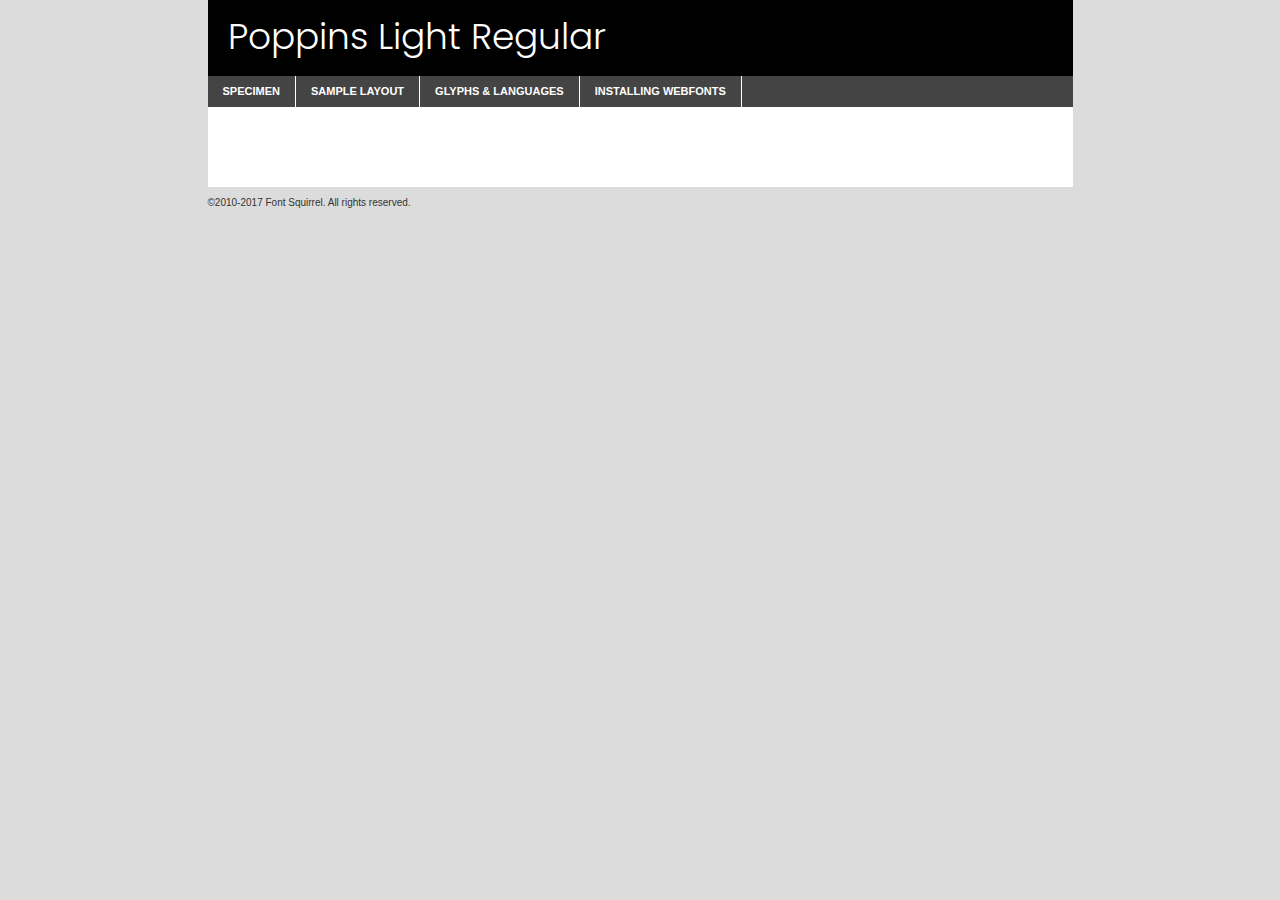
<file: fonts/poppins-light-demo.html>
<!DOCTYPE html PUBLIC "-//W3C//DTD XHTML 1.0 Transitional//EN"
	"http://www.w3.org/TR/xhtml1/DTD/xhtml1-transitional.dtd">

<html xmlns="http://www.w3.org/1999/xhtml" xml:lang="en" lang="en">
<head>
	<meta http-equiv="Content-Type" content="text/html; charset=utf-8" />
	<script src="http://ajax.googleapis.com/ajax/libs/jquery/1.7.2/jquery.min.js" type="text/javascript" charset="utf-8"></script>
	<script type="text/javascript">
	(function($){$.fn.easyTabs=function(option){var param=jQuery.extend({fadeSpeed:"fast",defaultContent:1,activeClass:'active'},option);$(this).each(function(){var thisId="#"+this.id;if(param.defaultContent==''){param.defaultContent=1;}
	if(typeof param.defaultContent=="number")
	{var defaultTab=$(thisId+" .tabs li:eq("+(param.defaultContent-1)+") a").attr('href').substr(1);}else{var defaultTab=param.defaultContent;}
	$(thisId+" .tabs li a").each(function(){var tabToHide=$(this).attr('href').substr(1);$("#"+tabToHide).addClass('easytabs-tab-content');});hideAll();changeContent(defaultTab);function hideAll(){$(thisId+" .easytabs-tab-content").hide();}
	function changeContent(tabId){hideAll();$(thisId+" .tabs li").removeClass(param.activeClass);$(thisId+" .tabs li a[href=#"+tabId+"]").closest('li').addClass(param.activeClass);if(param.fadeSpeed!="none")
	{$(thisId+" #"+tabId).fadeIn(param.fadeSpeed);}else{$(thisId+" #"+tabId).show();}}
	$(thisId+" .tabs li").click(function(){var tabId=$(this).find('a').attr('href').substr(1);changeContent(tabId);return false;});});}})(jQuery);
	</script>
	<link rel="stylesheet" href="specimen_files/specimen_stylesheet.css" type="text/css" charset="utf-8" />
	<link rel="stylesheet" href="stylesheet.css" type="text/css" charset="utf-8" />

	<style type="text/css">
					body{
				font-family: 'poppinslight';
							}
		</style>

	<title>Poppins Light Regular Specimen</title>
	
	
	<script type="text/javascript" charset="utf-8">
		$(document).ready(function() {
			$('#container').easyTabs({defaultContent:1});
		});
	</script>
</head>

<body>
<div id="container">
	<div id="header">
		Poppins Light Regular	</div>
	<ul class="tabs">
		<li><a href="#specimen">Specimen</a></li>
		<li><a href="#layout">Sample Layout</a></li>
				<li><a href="#glyphs">Glyphs &amp; Languages</a></li>
		<li><a href="#installing">Installing Webfonts</a></li>
		
	</ul>
	
	<div id="main_content">

		
			<div id="specimen">
		
				<div class="section">
					<div class="grid12 firstcol">
						<div class="huge">AaBb</div>
					</div>
				</div>
		
				<div class="section">
					<div class="glyph_range">A&#x200B;B&#x200b;C&#x200b;D&#x200b;E&#x200b;F&#x200b;G&#x200b;H&#x200b;I&#x200b;J&#x200b;K&#x200b;L&#x200b;M&#x200b;N&#x200b;O&#x200b;P&#x200b;Q&#x200b;R&#x200b;S&#x200b;T&#x200b;U&#x200b;V&#x200b;W&#x200b;X&#x200b;Y&#x200b;Z&#x200b;a&#x200b;b&#x200b;c&#x200b;d&#x200b;e&#x200b;f&#x200b;g&#x200b;h&#x200b;i&#x200b;j&#x200b;k&#x200b;l&#x200b;m&#x200b;n&#x200b;o&#x200b;p&#x200b;q&#x200b;r&#x200b;s&#x200b;t&#x200b;u&#x200b;v&#x200b;w&#x200b;x&#x200b;y&#x200b;z&#x200b;1&#x200b;2&#x200b;3&#x200b;4&#x200b;5&#x200b;6&#x200b;7&#x200b;8&#x200b;9&#x200b;0&#x200b;&amp;&#x200b;.&#x200b;,&#x200b;?&#x200b;!&#x200b;&#64;&#x200b;(&#x200b;)&#x200b;#&#x200b;$&#x200b;%&#x200b;*&#x200b;+&#x200b;-&#x200b;=&#x200b;:&#x200b;;</div>
				</div>
				<div class="section">
					<div class="grid12 firstcol">
						<table class="sample_table">
							<tr><td>10</td><td class="size10">abcdefghijklmnopqrstuvwxyzABCDEFGHIJKLMNOPQRSTUVWXYZ0123456789abcdefghijklmnopqrstuvwxyzABCDEFGHIJKLMNOPQRSTUVWXYZ0123456789abcdefghijklmnopqrstuvwxyzABCDEFGHIJKLMNOPQRSTUVWXYZ</td></tr>
							<tr><td>11</td><td class="size11">abcdefghijklmnopqrstuvwxyzABCDEFGHIJKLMNOPQRSTUVWXYZ0123456789abcdefghijklmnopqrstuvwxyzABCDEFGHIJKLMNOPQRSTUVWXYZ0123456789abcdefghijklmnopqrstuvwxyzABCDEFGHIJKLMNOPQRSTUVWXYZ</td></tr>
							<tr><td>12</td><td class="size12">abcdefghijklmnopqrstuvwxyzABCDEFGHIJKLMNOPQRSTUVWXYZ0123456789abcdefghijklmnopqrstuvwxyzABCDEFGHIJKLMNOPQRSTUVWXYZ0123456789abcdefghijklmnopqrstuvwxyzABCDEFGHIJKLMNOPQRSTUVWXYZ</td></tr>
							<tr><td>13</td><td class="size13">abcdefghijklmnopqrstuvwxyzABCDEFGHIJKLMNOPQRSTUVWXYZ0123456789abcdefghijklmnopqrstuvwxyzABCDEFGHIJKLMNOPQRSTUVWXYZ0123456789abcdefghijklmnopqrstuvwxyzABCDEFGHIJKLMNOPQRSTUVWXYZ</td></tr>
							<tr><td>14</td><td class="size14">abcdefghijklmnopqrstuvwxyzABCDEFGHIJKLMNOPQRSTUVWXYZ0123456789abcdefghijklmnopqrstuvwxyzABCDEFGHIJKLMNOPQRSTUVWXYZ0123456789abcdefghijklmnopqrstuvwxyzABCDEFGHIJKLMNOPQRSTUVWXYZ</td></tr>
							<tr><td>16</td><td class="size16">abcdefghijklmnopqrstuvwxyzABCDEFGHIJKLMNOPQRSTUVWXYZ0123456789abcdefghijklmnopqrstuvwxyzABCDEFGHIJKLMNOPQRSTUVWXYZ</td></tr>
							<tr><td>18</td><td class="size18">abcdefghijklmnopqrstuvwxyzABCDEFGHIJKLMNOPQRSTUVWXYZ0123456789abcdefghijklmnopqrstuvwxyzABCDEFGHIJKLMNOPQRSTUVWXYZ</td></tr>
							<tr><td>20</td><td class="size20">abcdefghijklmnopqrstuvwxyzABCDEFGHIJKLMNOPQRSTUVWXYZ0123456789abcdefghijklmnopqrstuvwxyzABCDEFGHIJKLMNOPQRSTUVWXYZ</td></tr>
							<tr><td>24</td><td class="size24">abcdefghijklmnopqrstuvwxyzABCDEFGHIJKLMNOPQRSTUVWXYZ0123456789abcdefghijklmnopqrstuvwxyzABCDEFGHIJKLMNOPQRSTUVWXYZ</td></tr>
							<tr><td>30</td><td class="size30">abcdefghijklmnopqrstuvwxyzABCDEFGHIJKLMNOPQRSTUVWXYZ0123456789abcdefghijklmnopqrstuvwxyzABCDEFGHIJKLMNOPQRSTUVWXYZ</td></tr>
							<tr><td>36</td><td class="size36">abcdefghijklmnopqrstuvwxyzABCDEFGHIJKLMNOPQRSTUVWXYZ0123456789abcdefghijklmnopqrstuvwxyzABCDEFGHIJKLMNOPQRSTUVWXYZ</td></tr>
							<tr><td>48</td><td class="size48">abcdefghijklmnopqrstuvwxyzABCDEFGHIJKLMNOPQRSTUVWXYZ0123456789abcdefghijklmnopqrstuvwxyzABCDEFGHIJKLMNOPQRSTUVWXYZ</td></tr>
							<tr><td>60</td><td class="size60">abcdefghijklmnopqrstuvwxyzABCDEFGHIJKLMNOPQRSTUVWXYZ0123456789abcdefghijklmnopqrstuvwxyzABCDEFGHIJKLMNOPQRSTUVWXYZ</td></tr>
							<tr><td>72</td><td class="size72">abcdefghijklmnopqrstuvwxyzABCDEFGHIJKLMNOPQRSTUVWXYZ0123456789abcdefghijklmnopqrstuvwxyzABCDEFGHIJKLMNOPQRSTUVWXYZ</td></tr>
							<tr><td>90</td><td class="size90">abcdefghijklmnopqrstuvwxyzABCDEFGHIJKLMNOPQRSTUVWXYZ0123456789abcdefghijklmnopqrstuvwxyzABCDEFGHIJKLMNOPQRSTUVWXYZ</td></tr>
						</table>
				
					</div>
			
				</div>
		
		
		
								<div class="section" id="bodycomparison">


										<div id="xheight">
				<div class="fontbody">&#x25FC;&#x25FC;&#x25FC;&#x25FC;&#x25FC;&#x25FC;&#x25FC;&#x25FC;&#x25FC;&#x25FC;&#x25FC;&#x25FC;&#x25FC;&#x25FC;&#x25FC;&#x25FC;&#x25FC;&#x25FC;&#x25FC;&#x25FC;&#x25FC;&#x25FC;&#x25FC;&#x25FC;&#x25FC;&#x25FC;&#x25FC;&#x25FC;&#x25FC;&#x25FC;&#x25FC;&#x25FC;&#x25FC;&#x25FC;&#x25FC;&#x25FC;&#x25FC;&#x25FC;&#x25FC;&#x25FC;&#x25FC;&#x25FC;&#x25FC;&#x25FC;&#x25FC;&#x25FC;&#x25FC;&#x25FC;&#x25FC;&#x25FC;&#x25FC;&#x25FC;&#x25FC;&#x25FC;&#x25FC;&#x25FC;&#x25FC;&#x25FC;&#x25FC;&#x25FC;&#x25FC;&#x25FC;&#x25FC;&#x25FC;&#x25FC;&#x25FC;&#x25FC;&#x25FC;&#x25FC;&#x25FC;&#x25FC;&#x25FC;&#x25FC;&#x25FC;&#x25FC;&#x25FC;&#x25FC;&#x25FC;&#x25FC;&#x25FC;&#x25FC;&#x25FC;&#x25FC;&#x25FC;&#x25FC;&#x25FC;&#x25FC;&#x25FC;&#x25FC;&#x25FC;&#x25FC;&#x25FC;&#x25FC;&#x25FC;&#x25FC;&#x25FC;&#x25FC;&#x25FC;&#x25FC;body</div><div class="arialbody">body</div><div class="verdanabody">body</div><div class="georgiabody">body</div></div>
										<div class="fontbody" style="z-index:1">
											body<span>Poppins Light Regular</span>
										</div>
										<div class="arialbody" style="z-index:1">
											body<span>Arial</span>
										</div>
										<div class="verdanabody" style="z-index:1">
											body<span>Verdana</span>
										</div>
										<div class="georgiabody" style="z-index:1">
											body<span>Georgia</span>
										</div>



								</div>
		
		
				<div class="section psample psample_row1" id="">
					
					<div class="grid2 firstcol">
						<p class="size10"><span>10.</span>Aenean lacinia bibendum nulla sed consectetur. Fusce dapibus, tellus ac cursus commodo, tortor mauris condimentum nibh, ut fermentum massa justo sit amet risus. Nullam id dolor id nibh ultricies vehicula ut id elit. Cum sociis natoque penatibus et magnis dis parturient montes, nascetur ridiculus mus. Nulla vitae elit libero, a pharetra augue.</p>
			
					</div>
					<div class="grid3">
						<p class="size11"><span>11.</span>Aenean lacinia bibendum nulla sed consectetur. Fusce dapibus, tellus ac cursus commodo, tortor mauris condimentum nibh, ut fermentum massa justo sit amet risus. Nullam id dolor id nibh ultricies vehicula ut id elit. Cum sociis natoque penatibus et magnis dis parturient montes, nascetur ridiculus mus. Nulla vitae elit libero, a pharetra augue.</p>
			
					</div>
					<div class="grid3">
						<p class="size12"><span>12.</span>Aenean lacinia bibendum nulla sed consectetur. Fusce dapibus, tellus ac cursus commodo, tortor mauris condimentum nibh, ut fermentum massa justo sit amet risus. Nullam id dolor id nibh ultricies vehicula ut id elit. Cum sociis natoque penatibus et magnis dis parturient montes, nascetur ridiculus mus. Nulla vitae elit libero, a pharetra augue.</p>
			
					</div>
					<div class="grid4">
						<p class="size13"><span>13.</span>Aenean lacinia bibendum nulla sed consectetur. Fusce dapibus, tellus ac cursus commodo, tortor mauris condimentum nibh, ut fermentum massa justo sit amet risus. Nullam id dolor id nibh ultricies vehicula ut id elit. Cum sociis natoque penatibus et magnis dis parturient montes, nascetur ridiculus mus. Nulla vitae elit libero, a pharetra augue.</p>
			
					</div>
					<div class="white_blend"></div>
					
				</div>
				<div class="section psample psample_row2" id="">
					<div class="grid3 firstcol">
						<p class="size14"><span>14.</span>Aenean lacinia bibendum nulla sed consectetur. Fusce dapibus, tellus ac cursus commodo, tortor mauris condimentum nibh, ut fermentum massa justo sit amet risus. Nullam id dolor id nibh ultricies vehicula ut id elit. Cum sociis natoque penatibus et magnis dis parturient montes, nascetur ridiculus mus. Nulla vitae elit libero, a pharetra augue.</p>
			
					</div>
					<div class="grid4">
						<p class="size16"><span>16.</span>Aenean lacinia bibendum nulla sed consectetur. Fusce dapibus, tellus ac cursus commodo, tortor mauris condimentum nibh, ut fermentum massa justo sit amet risus. Nullam id dolor id nibh ultricies vehicula ut id elit. Cum sociis natoque penatibus et magnis dis parturient montes, nascetur ridiculus mus. Nulla vitae elit libero, a pharetra augue.</p>
			
					</div>
					<div class="grid5">
						<p class="size18"><span>18.</span>Aenean lacinia bibendum nulla sed consectetur. Fusce dapibus, tellus ac cursus commodo, tortor mauris condimentum nibh, ut fermentum massa justo sit amet risus. Nullam id dolor id nibh ultricies vehicula ut id elit. Cum sociis natoque penatibus et magnis dis parturient montes, nascetur ridiculus mus. Nulla vitae elit libero, a pharetra augue.</p>
			
					</div>

					<div class="white_blend"></div>

				</div>
				
				<div class="section psample psample_row3" id="">
					<div class="grid5 firstcol">
						<p class="size20"><span>20.</span>Aenean lacinia bibendum nulla sed consectetur. Fusce dapibus, tellus ac cursus commodo, tortor mauris condimentum nibh, ut fermentum massa justo sit amet risus. Nullam id dolor id nibh ultricies vehicula ut id elit. Cum sociis natoque penatibus et magnis dis parturient montes, nascetur ridiculus mus. Nulla vitae elit libero, a pharetra augue.</p>
					</div>
					<div class="grid7">
						<p class="size24"><span>24.</span>Aenean lacinia bibendum nulla sed consectetur. Fusce dapibus, tellus ac cursus commodo, tortor mauris condimentum nibh, ut fermentum massa justo sit amet risus. Nullam id dolor id nibh ultricies vehicula ut id elit. Cum sociis natoque penatibus et magnis dis parturient montes, nascetur ridiculus mus. Nulla vitae elit libero, a pharetra augue.</p>
					</div>
					
					<div class="white_blend"></div>
					
				</div>
				
				<div class="section psample psample_row4" id="">
					<div class="grid12 firstcol">
						<p class="size30"><span>30.</span>Aenean lacinia bibendum nulla sed consectetur. Fusce dapibus, tellus ac cursus commodo, tortor mauris condimentum nibh, ut fermentum massa justo sit amet risus. Nullam id dolor id nibh ultricies vehicula ut id elit. Cum sociis natoque penatibus et magnis dis parturient montes, nascetur ridiculus mus. Nulla vitae elit libero, a pharetra augue.</p>
					</div>
					<div class="white_blend"></div>
					
				</div>
				
				
				
				<div class="section psample psample_row1 fullreverse">
					<div class="grid2 firstcol">
						<p class="size10"><span>10.</span>Aenean lacinia bibendum nulla sed consectetur. Fusce dapibus, tellus ac cursus commodo, tortor mauris condimentum nibh, ut fermentum massa justo sit amet risus. Nullam id dolor id nibh ultricies vehicula ut id elit. Cum sociis natoque penatibus et magnis dis parturient montes, nascetur ridiculus mus. Nulla vitae elit libero, a pharetra augue.</p>
			
					</div>
					<div class="grid3">
						<p class="size11"><span>11.</span>Aenean lacinia bibendum nulla sed consectetur. Fusce dapibus, tellus ac cursus commodo, tortor mauris condimentum nibh, ut fermentum massa justo sit amet risus. Nullam id dolor id nibh ultricies vehicula ut id elit. Cum sociis natoque penatibus et magnis dis parturient montes, nascetur ridiculus mus. Nulla vitae elit libero, a pharetra augue.</p>
			
					</div>
					<div class="grid3">
						<p class="size12"><span>12.</span>Aenean lacinia bibendum nulla sed consectetur. Fusce dapibus, tellus ac cursus commodo, tortor mauris condimentum nibh, ut fermentum massa justo sit amet risus. Nullam id dolor id nibh ultricies vehicula ut id elit. Cum sociis natoque penatibus et magnis dis parturient montes, nascetur ridiculus mus. Nulla vitae elit libero, a pharetra augue.</p>
			
					</div>
					<div class="grid4">
						<p class="size13"><span>13.</span>Aenean lacinia bibendum nulla sed consectetur. Fusce dapibus, tellus ac cursus commodo, tortor mauris condimentum nibh, ut fermentum massa justo sit amet risus. Nullam id dolor id nibh ultricies vehicula ut id elit. Cum sociis natoque penatibus et magnis dis parturient montes, nascetur ridiculus mus. Nulla vitae elit libero, a pharetra augue.</p>
			
					</div>
					<div class="black_blend"></div>
					
				</div>
				
				<div class="section psample psample_row2 fullreverse">
					<div class="grid3 firstcol">
						<p class="size14"><span>14.</span>Aenean lacinia bibendum nulla sed consectetur. Fusce dapibus, tellus ac cursus commodo, tortor mauris condimentum nibh, ut fermentum massa justo sit amet risus. Nullam id dolor id nibh ultricies vehicula ut id elit. Cum sociis natoque penatibus et magnis dis parturient montes, nascetur ridiculus mus. Nulla vitae elit libero, a pharetra augue.</p>
			
					</div>
					<div class="grid4">
						<p class="size16"><span>16.</span>Aenean lacinia bibendum nulla sed consectetur. Fusce dapibus, tellus ac cursus commodo, tortor mauris condimentum nibh, ut fermentum massa justo sit amet risus. Nullam id dolor id nibh ultricies vehicula ut id elit. Cum sociis natoque penatibus et magnis dis parturient montes, nascetur ridiculus mus. Nulla vitae elit libero, a pharetra augue.</p>
			
					</div>
					<div class="grid5">
						<p class="size18"><span>18.</span>Aenean lacinia bibendum nulla sed consectetur. Fusce dapibus, tellus ac cursus commodo, tortor mauris condimentum nibh, ut fermentum massa justo sit amet risus. Nullam id dolor id nibh ultricies vehicula ut id elit. Cum sociis natoque penatibus et magnis dis parturient montes, nascetur ridiculus mus. Nulla vitae elit libero, a pharetra augue.</p>
			
					</div>
					<div class="black_blend"></div>

				</div>
				
				<div class="section psample fullreverse psample_row3" id="">
					<div class="grid5 firstcol">
						<p class="size20"><span>20.</span>Aenean lacinia bibendum nulla sed consectetur. Fusce dapibus, tellus ac cursus commodo, tortor mauris condimentum nibh, ut fermentum massa justo sit amet risus. Nullam id dolor id nibh ultricies vehicula ut id elit. Cum sociis natoque penatibus et magnis dis parturient montes, nascetur ridiculus mus. Nulla vitae elit libero, a pharetra augue.</p>
					</div>
					<div class="grid7">
						<p class="size24"><span>24.</span>Aenean lacinia bibendum nulla sed consectetur. Fusce dapibus, tellus ac cursus commodo, tortor mauris condimentum nibh, ut fermentum massa justo sit amet risus. Nullam id dolor id nibh ultricies vehicula ut id elit. Cum sociis natoque penatibus et magnis dis parturient montes, nascetur ridiculus mus. Nulla vitae elit libero, a pharetra augue.</p>
					</div>
					
					<div class="black_blend"></div>
					
				</div>
				
				<div class="section psample fullreverse psample_row4" id="" style="border-bottom: 20px #000 solid;">
					<div class="grid12 firstcol">
						<p class="size30"><span>30.</span>Aenean lacinia bibendum nulla sed consectetur. Fusce dapibus, tellus ac cursus commodo, tortor mauris condimentum nibh, ut fermentum massa justo sit amet risus. Nullam id dolor id nibh ultricies vehicula ut id elit. Cum sociis natoque penatibus et magnis dis parturient montes, nascetur ridiculus mus. Nulla vitae elit libero, a pharetra augue.</p>
					</div>
					<div class="black_blend"></div>
					
				</div>
				
				
				
				
			</div>
			
			<div id="layout">
				
				<div class="section">
					
					<div class="grid12 firstcol">
						<h1>Lorem Ipsum Dolor</h1>
						<h2>Etiam porta sem malesuada magna mollis euismod</h2>
						
						<p class="byline">By <a href="#link">Aenean Lacinia</a></p>
					</div>
				</div>
				<div class="section">
					<div class="grid8 firstcol">
						<p class="large">Donec sed odio dui. Morbi leo risus, porta ac consectetur ac, vestibulum at eros. Fusce dapibus, tellus ac cursus commodo, tortor mauris condimentum nibh, ut fermentum massa justo sit amet risus. </p>

						
						<h3>Pellentesque ornare sem</h3>

						<p>Maecenas sed diam eget risus varius blandit sit amet non magna. Maecenas faucibus mollis interdum. Donec ullamcorper nulla non metus auctor fringilla. Nullam id dolor id nibh ultricies vehicula ut id elit. Nullam id dolor id nibh ultricies vehicula ut id elit. </p>

						<p>Aenean eu leo quam. Pellentesque ornare sem lacinia quam venenatis vestibulum. Lorem ipsum dolor sit amet, consectetur adipiscing elit. Cum sociis natoque penatibus et magnis dis parturient montes, nascetur ridiculus mus. </p>

						<p>Nulla vitae elit libero, a pharetra augue. Praesent commodo cursus magna, vel scelerisque nisl consectetur et. Aenean lacinia bibendum nulla sed consectetur. </p>

						<p>Nullam quis risus eget urna mollis ornare vel eu leo. Nullam quis risus eget urna mollis ornare vel eu leo. Maecenas sed diam eget risus varius blandit sit amet non magna. Donec ullamcorper nulla non metus auctor fringilla. </p>

						<h3>Cras mattis consectetur</h3>

						<p>Aenean eu leo quam. Pellentesque ornare sem lacinia quam venenatis vestibulum. Aenean lacinia bibendum nulla sed consectetur. Integer posuere erat a ante venenatis dapibus posuere velit aliquet. Cras mattis consectetur purus sit amet fermentum. </p>

						<p>Nullam id dolor id nibh ultricies vehicula ut id elit. Nullam quis risus eget urna mollis ornare vel eu leo. Cras mattis consectetur purus sit amet fermentum.</p>
					</div>
					
					<div class="grid4 sidebar">
						
						<div class="box reverse">
							<p class="last">Nullam quis risus eget urna mollis ornare vel eu leo. Donec ullamcorper nulla non metus auctor fringilla. Cras mattis consectetur purus sit amet fermentum. Sed posuere consectetur est at lobortis. Lorem ipsum dolor sit amet, consectetur adipiscing elit. </p>
						</div>
						
						<p class="caption">Maecenas sed diam eget risus varius.</p>

						<p>Vestibulum id ligula porta felis euismod semper. Integer posuere erat a ante venenatis dapibus posuere velit aliquet. Vestibulum id ligula porta felis euismod semper. Sed posuere consectetur est at lobortis. Maecenas sed diam eget risus varius blandit sit amet non magna. Fusce dapibus, tellus ac cursus commodo, tortor mauris condimentum nibh, ut fermentum massa justo sit amet risus. </p>

					

						<p>Duis mollis, est non commodo luctus, nisi erat porttitor ligula, eget lacinia odio sem nec elit. Aenean lacinia bibendum nulla sed consectetur. Vivamus sagittis lacus vel augue laoreet rutrum faucibus dolor auctor. Aenean lacinia bibendum nulla sed consectetur. Nullam quis risus eget urna mollis ornare vel eu leo. </p>

						<p>Praesent commodo cursus magna, vel scelerisque nisl consectetur et. Donec ullamcorper nulla non metus auctor fringilla. Maecenas faucibus mollis interdum. Fusce dapibus, tellus ac cursus commodo, tortor mauris condimentum nibh, ut fermentum massa justo sit amet risus. </p>

					</div>
				</div>
				
			</div>


			



		<div id="glyphs">
			<div class="section">
				<div class="grid12 firstcol">
			
				<h1>Language Support</h1>
				<p>The subset of Poppins Light Regular in this kit supports the following languages:<br />
			
					English, Arrernte, Bislama, Cebuano, Fijian, Gilbertese, Hmong, Ibanag, Iloko_ilokano, Interglossa_glosa, Interlingua, Lojban, Manx, Norfolk_pitcairnese, Oromo, Rotokas, Samoan, Sardinian, Seychelles_creole, Shona, Somali, Southern_ndebele, Swahili, Swati_swazi, Tok_pisin, Warlpiri, Xhosa, Zulu, Latinbasic, Demo				</p>
				<h1>Glyph Chart</h1>
				<p>The subset of Poppins Light Regular in this kit includes all the glyphs listed below. Unicode entities are included above each glyph to help you insert individual characters into your layout.</p>
				<div id="glyph_chart">
			
																														 <div><p>&amp;#13;</p>&#13;</div>
																				 <div><p>&amp;#32;</p>&#32;</div>
																				 <div><p>&amp;#33;</p>&#33;</div>
																				 <div><p>&amp;#34;</p>&#34;</div>
																				 <div><p>&amp;#35;</p>&#35;</div>
																				 <div><p>&amp;#36;</p>&#36;</div>
																				 <div><p>&amp;#37;</p>&#37;</div>
																				 <div><p>&amp;#38;</p>&#38;</div>
																				 <div><p>&amp;#39;</p>&#39;</div>
																				 <div><p>&amp;#40;</p>&#40;</div>
																				 <div><p>&amp;#41;</p>&#41;</div>
																				 <div><p>&amp;#42;</p>&#42;</div>
																				 <div><p>&amp;#43;</p>&#43;</div>
																				 <div><p>&amp;#44;</p>&#44;</div>
																				 <div><p>&amp;#46;</p>&#46;</div>
																				 <div><p>&amp;#47;</p>&#47;</div>
																				 <div><p>&amp;#48;</p>&#48;</div>
																				 <div><p>&amp;#49;</p>&#49;</div>
																				 <div><p>&amp;#50;</p>&#50;</div>
																				 <div><p>&amp;#51;</p>&#51;</div>
																				 <div><p>&amp;#52;</p>&#52;</div>
																				 <div><p>&amp;#53;</p>&#53;</div>
																				 <div><p>&amp;#54;</p>&#54;</div>
																				 <div><p>&amp;#55;</p>&#55;</div>
																				 <div><p>&amp;#56;</p>&#56;</div>
																				 <div><p>&amp;#57;</p>&#57;</div>
																				 <div><p>&amp;#60;</p>&#60;</div>
																				 <div><p>&amp;#61;</p>&#61;</div>
																				 <div><p>&amp;#62;</p>&#62;</div>
																				 <div><p>&amp;#63;</p>&#63;</div>
																				 <div><p>&amp;#64;</p>&#64;</div>
																				 <div><p>&amp;#65;</p>&#65;</div>
																				 <div><p>&amp;#66;</p>&#66;</div>
																				 <div><p>&amp;#67;</p>&#67;</div>
																				 <div><p>&amp;#68;</p>&#68;</div>
																				 <div><p>&amp;#69;</p>&#69;</div>
																				 <div><p>&amp;#70;</p>&#70;</div>
																				 <div><p>&amp;#71;</p>&#71;</div>
																				 <div><p>&amp;#72;</p>&#72;</div>
																				 <div><p>&amp;#73;</p>&#73;</div>
																				 <div><p>&amp;#74;</p>&#74;</div>
																				 <div><p>&amp;#75;</p>&#75;</div>
																				 <div><p>&amp;#76;</p>&#76;</div>
																				 <div><p>&amp;#77;</p>&#77;</div>
																				 <div><p>&amp;#78;</p>&#78;</div>
																				 <div><p>&amp;#79;</p>&#79;</div>
																				 <div><p>&amp;#80;</p>&#80;</div>
																				 <div><p>&amp;#81;</p>&#81;</div>
																				 <div><p>&amp;#82;</p>&#82;</div>
																				 <div><p>&amp;#83;</p>&#83;</div>
																				 <div><p>&amp;#84;</p>&#84;</div>
																				 <div><p>&amp;#85;</p>&#85;</div>
																				 <div><p>&amp;#86;</p>&#86;</div>
																				 <div><p>&amp;#87;</p>&#87;</div>
																				 <div><p>&amp;#88;</p>&#88;</div>
																				 <div><p>&amp;#89;</p>&#89;</div>
																				 <div><p>&amp;#90;</p>&#90;</div>
																				 <div><p>&amp;#91;</p>&#91;</div>
																				 <div><p>&amp;#92;</p>&#92;</div>
																				 <div><p>&amp;#93;</p>&#93;</div>
																				 <div><p>&amp;#94;</p>&#94;</div>
																				 <div><p>&amp;#95;</p>&#95;</div>
																				 <div><p>&amp;#96;</p>&#96;</div>
																				 <div><p>&amp;#97;</p>&#97;</div>
																				 <div><p>&amp;#98;</p>&#98;</div>
																				 <div><p>&amp;#99;</p>&#99;</div>
																				 <div><p>&amp;#100;</p>&#100;</div>
																				 <div><p>&amp;#101;</p>&#101;</div>
																				 <div><p>&amp;#102;</p>&#102;</div>
																				 <div><p>&amp;#103;</p>&#103;</div>
																				 <div><p>&amp;#104;</p>&#104;</div>
																				 <div><p>&amp;#105;</p>&#105;</div>
																				 <div><p>&amp;#106;</p>&#106;</div>
																				 <div><p>&amp;#107;</p>&#107;</div>
																				 <div><p>&amp;#108;</p>&#108;</div>
																				 <div><p>&amp;#109;</p>&#109;</div>
																				 <div><p>&amp;#110;</p>&#110;</div>
																				 <div><p>&amp;#111;</p>&#111;</div>
																				 <div><p>&amp;#112;</p>&#112;</div>
																				 <div><p>&amp;#113;</p>&#113;</div>
																				 <div><p>&amp;#114;</p>&#114;</div>
																				 <div><p>&amp;#115;</p>&#115;</div>
																				 <div><p>&amp;#116;</p>&#116;</div>
																				 <div><p>&amp;#117;</p>&#117;</div>
																				 <div><p>&amp;#118;</p>&#118;</div>
																				 <div><p>&amp;#119;</p>&#119;</div>
																				 <div><p>&amp;#120;</p>&#120;</div>
																				 <div><p>&amp;#121;</p>&#121;</div>
																				 <div><p>&amp;#122;</p>&#122;</div>
																				 <div><p>&amp;#123;</p>&#123;</div>
																				 <div><p>&amp;#124;</p>&#124;</div>
																				 <div><p>&amp;#125;</p>&#125;</div>
																				 <div><p>&amp;#126;</p>&#126;</div>
																				 <div><p>&amp;#160;</p>&#160;</div>
																				 <div><p>&amp;#161;</p>&#161;</div>
																				 <div><p>&amp;#162;</p>&#162;</div>
																				 <div><p>&amp;#163;</p>&#163;</div>
																				 <div><p>&amp;#164;</p>&#164;</div>
																				 <div><p>&amp;#165;</p>&#165;</div>
																				 <div><p>&amp;#166;</p>&#166;</div>
																				 <div><p>&amp;#167;</p>&#167;</div>
																				 <div><p>&amp;#168;</p>&#168;</div>
																				 <div><p>&amp;#169;</p>&#169;</div>
																				 <div><p>&amp;#170;</p>&#170;</div>
																				 <div><p>&amp;#171;</p>&#171;</div>
																				 <div><p>&amp;#172;</p>&#172;</div>
																				 <div><p>&amp;#174;</p>&#174;</div>
																				 <div><p>&amp;#175;</p>&#175;</div>
																				 <div><p>&amp;#176;</p>&#176;</div>
																				 <div><p>&amp;#177;</p>&#177;</div>
																				 <div><p>&amp;#178;</p>&#178;</div>
																				 <div><p>&amp;#179;</p>&#179;</div>
																				 <div><p>&amp;#180;</p>&#180;</div>
																				 <div><p>&amp;#181;</p>&#181;</div>
																				 <div><p>&amp;#182;</p>&#182;</div>
																				 <div><p>&amp;#184;</p>&#184;</div>
																				 <div><p>&amp;#185;</p>&#185;</div>
																				 <div><p>&amp;#186;</p>&#186;</div>
																				 <div><p>&amp;#187;</p>&#187;</div>
																				 <div><p>&amp;#188;</p>&#188;</div>
																				 <div><p>&amp;#189;</p>&#189;</div>
																				 <div><p>&amp;#190;</p>&#190;</div>
																				 <div><p>&amp;#191;</p>&#191;</div>
																				 <div><p>&amp;#198;</p>&#198;</div>
																				 <div><p>&amp;#199;</p>&#199;</div>
																				 <div><p>&amp;#208;</p>&#208;</div>
																				 <div><p>&amp;#215;</p>&#215;</div>
																				 <div><p>&amp;#216;</p>&#216;</div>
																				 <div><p>&amp;#222;</p>&#222;</div>
																				 <div><p>&amp;#223;</p>&#223;</div>
																				 <div><p>&amp;#230;</p>&#230;</div>
																				 <div><p>&amp;#231;</p>&#231;</div>
																				 <div><p>&amp;#240;</p>&#240;</div>
																				 <div><p>&amp;#247;</p>&#247;</div>
																				 <div><p>&amp;#248;</p>&#248;</div>
																				 <div><p>&amp;#254;</p>&#254;</div>
																				 <div><p>&amp;#305;</p>&#305;</div>
																				 <div><p>&amp;#338;</p>&#338;</div>
																				 <div><p>&amp;#339;</p>&#339;</div>
																				 <div><p>&amp;#710;</p>&#710;</div>
																				 <div><p>&amp;#730;</p>&#730;</div>
																				 <div><p>&amp;#732;</p>&#732;</div>
																				 <div><p>&amp;#8192;</p>&#8192;</div>
																				 <div><p>&amp;#8193;</p>&#8193;</div>
																				 <div><p>&amp;#8194;</p>&#8194;</div>
																				 <div><p>&amp;#8195;</p>&#8195;</div>
																				 <div><p>&amp;#8196;</p>&#8196;</div>
																				 <div><p>&amp;#8197;</p>&#8197;</div>
																				 <div><p>&amp;#8198;</p>&#8198;</div>
																				 <div><p>&amp;#8199;</p>&#8199;</div>
																				 <div><p>&amp;#8200;</p>&#8200;</div>
																				 <div><p>&amp;#8201;</p>&#8201;</div>
																				 <div><p>&amp;#8202;</p>&#8202;</div>
																				 <div><p>&amp;#8211;</p>&#8211;</div>
																				 <div><p>&amp;#8212;</p>&#8212;</div>
																				 <div><p>&amp;#8216;</p>&#8216;</div>
																				 <div><p>&amp;#8217;</p>&#8217;</div>
																				 <div><p>&amp;#8218;</p>&#8218;</div>
																				 <div><p>&amp;#8220;</p>&#8220;</div>
																				 <div><p>&amp;#8221;</p>&#8221;</div>
																				 <div><p>&amp;#8222;</p>&#8222;</div>
																				 <div><p>&amp;#8226;</p>&#8226;</div>
																				 <div><p>&amp;#8239;</p>&#8239;</div>
																				 <div><p>&amp;#8249;</p>&#8249;</div>
																				 <div><p>&amp;#8250;</p>&#8250;</div>
																				 <div><p>&amp;#8287;</p>&#8287;</div>
																				 <div><p>&amp;#8364;</p>&#8364;</div>
																				 <div><p>&amp;#8482;</p>&#8482;</div>
																				 <div><p>&amp;#8722;</p>&#8722;</div>
																				 <div><p>&amp;#9724;</p>&#9724;</div>
																				 <div><p>&amp;#64257;</p>&#64257;</div>
																																																</div>	
				</div>
		
		
			</div>
		</div>
		
		
		<div id="specs">
			
		</div>
	
		<div id="installing">
			<div class="section">
				<div class="grid7 firstcol">
					<h1>Installing Webfonts</h1>
					
					<p>Webfonts are supported by all major browser platforms but not all in the same way. There are currently four different font formats that must be included in order to target all browsers. This includes TTF, WOFF, EOT and SVG.</p>
					
					<h2>1. Upload your webfonts</h2>
					<p>You must upload your webfont kit to your website. They should be in or near the same directory as your CSS files.</p>
					
					<h2>2. Include the webfont stylesheet</h2>
					<p>A special CSS @font-face declaration helps the various browsers select the appropriate font it needs without causing you a bunch of headaches. Learn more about this syntax by reading the <a href="https://www.fontspring.com/blog/further-hardening-of-the-bulletproof-syntax">Fontspring blog post</a> about it. The code for it is as follows:</p>


<code>
@font-face{ 
	font-family: 'MyWebFont';
	src: url('WebFont.eot');
	src: url('WebFont.eot?#iefix') format('embedded-opentype'),
	     url('WebFont.woff') format('woff'),
	     url('WebFont.ttf') format('truetype'),
	     url('WebFont.svg#webfont') format('svg');
}
</code>

	<p>We've already gone ahead and generated the code for you. All you have to do is link to the stylesheet in your HTML, like this:</p>
	<code>&lt;link rel=&quot;stylesheet&quot; href=&quot;stylesheet.css&quot; type=&quot;text/css&quot; charset=&quot;utf-8&quot; /&gt;</code>

					<h2>3. Modify your own stylesheet</h2>
					<p>To take advantage of your new fonts, you must tell your stylesheet to use them. Look at the original @font-face declaration above and find the property called "font-family." The name linked there will be what you use to reference the font. Prepend that webfont name to the font stack in the "font-family" property, inside the selector you want to change. For example:</p>
<code>p { font-family: 'WebFont', Arial, sans-serif; }</code>

<h2>4. Test</h2>
<p>Getting webfonts to work cross-browser <em>can</em> be tricky. Use the information in the sidebar to help you if you find that fonts aren't loading in a particular browser.</p>
				</div>
				
				<div class="grid5 sidebar">
					<div class="box">
						<h2>Troubleshooting<br />Font-Face Problems</h2>
						<p>Having trouble getting your webfonts to load in your new website? Here are some tips to sort out what might be the problem.</p>

						<h3>Fonts not showing in any browser</h3>

						<p>This sounds like you need to work on the plumbing. You either did not upload the fonts to the correct directory, or you did not link the fonts properly in the CSS. If you've confirmed that all this is correct and you still have a problem, take a look at your .htaccess file and see if requests are getting intercepted.</p>

						<h3>Fonts not loading in iPhone or iPad</h3>

						<p>The most common problem here is that you are serving the fonts from an IIS server. IIS refuses to serve files that have unknown MIME types. If that is the case, you must set the MIME type for SVG to "image/svg+xml" in the server settings. Follow these instructions from Microsoft if you need help.</p>

						<h3>Fonts not loading in Firefox</h3>

						<p>The primary reason for this failure? You are still using a version Firefox older than 3.5. So upgrade already! If that isn't it, then you are very likely serving fonts from a different domain. Firefox requires that all font assets be served from the same domain. Lastly it is possible that you need to add WOFF to your list of MIME types (if you are serving via IIS.)</p>

						<h3>Fonts not loading in IE</h3>

						<p>Are you looking at Internet Explorer on an actual Windows machine or are you cheating by using a service like Adobe BrowserLab? Many of these screenshot services do not render @font-face for IE. Best to test it on a real machine.</p>

						<h3>Fonts not loading in IE9</h3>

						<p>IE9, like Firefox, requires that fonts be served from the same domain as the website. Make sure that is the case.</p>
					</div>
				</div>
			</div>
			
		</div>
	
	</div>
	<div id="footer">
		<p>&copy;2010-2017 Font Squirrel. All rights reserved.</p>
	</div>
</div>
</body>
</html>
</file>
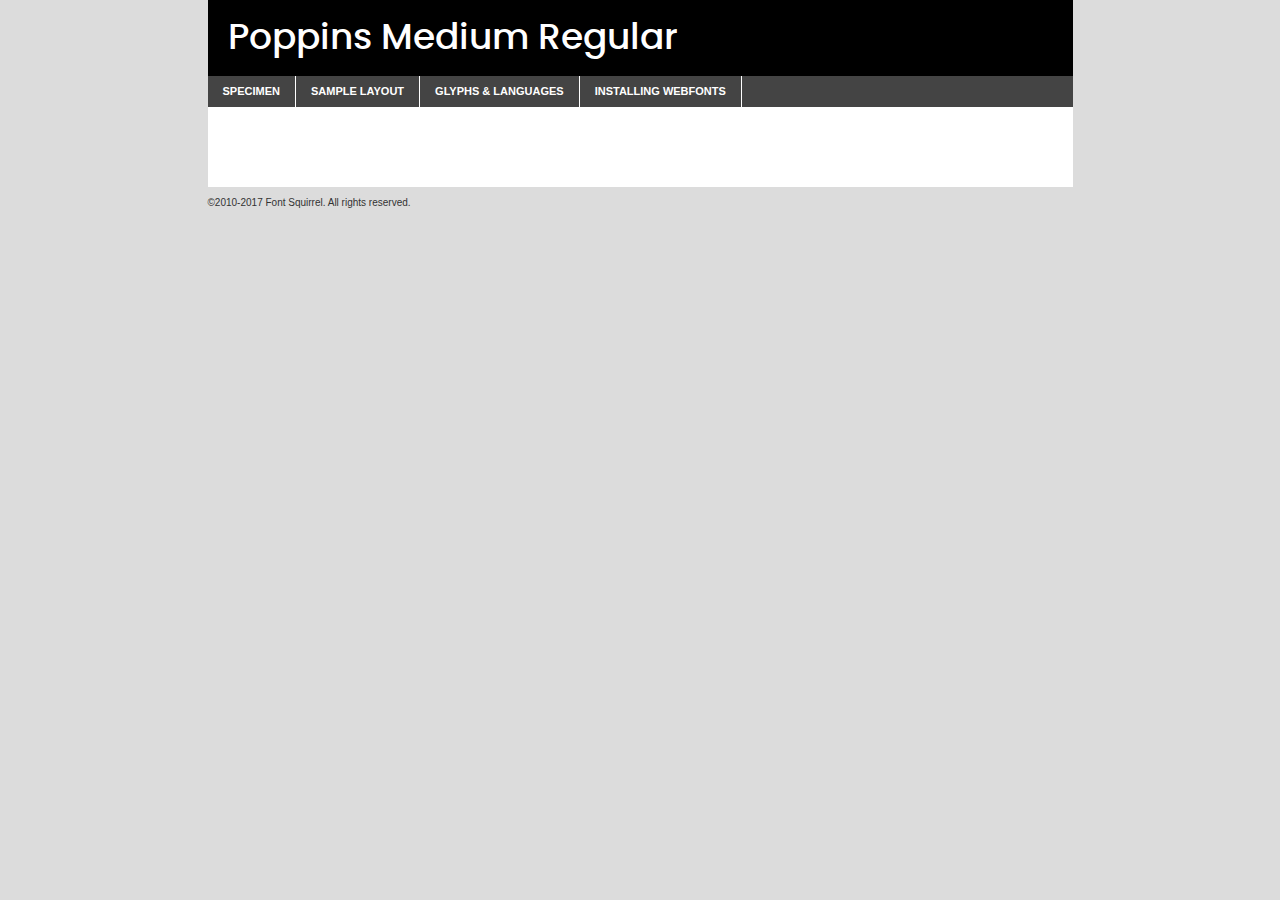
<file: fonts/poppins-medium-demo.html>
<!DOCTYPE html PUBLIC "-//W3C//DTD XHTML 1.0 Transitional//EN"
	"http://www.w3.org/TR/xhtml1/DTD/xhtml1-transitional.dtd">

<html xmlns="http://www.w3.org/1999/xhtml" xml:lang="en" lang="en">
<head>
	<meta http-equiv="Content-Type" content="text/html; charset=utf-8" />
	<script src="http://ajax.googleapis.com/ajax/libs/jquery/1.7.2/jquery.min.js" type="text/javascript" charset="utf-8"></script>
	<script type="text/javascript">
	(function($){$.fn.easyTabs=function(option){var param=jQuery.extend({fadeSpeed:"fast",defaultContent:1,activeClass:'active'},option);$(this).each(function(){var thisId="#"+this.id;if(param.defaultContent==''){param.defaultContent=1;}
	if(typeof param.defaultContent=="number")
	{var defaultTab=$(thisId+" .tabs li:eq("+(param.defaultContent-1)+") a").attr('href').substr(1);}else{var defaultTab=param.defaultContent;}
	$(thisId+" .tabs li a").each(function(){var tabToHide=$(this).attr('href').substr(1);$("#"+tabToHide).addClass('easytabs-tab-content');});hideAll();changeContent(defaultTab);function hideAll(){$(thisId+" .easytabs-tab-content").hide();}
	function changeContent(tabId){hideAll();$(thisId+" .tabs li").removeClass(param.activeClass);$(thisId+" .tabs li a[href=#"+tabId+"]").closest('li').addClass(param.activeClass);if(param.fadeSpeed!="none")
	{$(thisId+" #"+tabId).fadeIn(param.fadeSpeed);}else{$(thisId+" #"+tabId).show();}}
	$(thisId+" .tabs li").click(function(){var tabId=$(this).find('a').attr('href').substr(1);changeContent(tabId);return false;});});}})(jQuery);
	</script>
	<link rel="stylesheet" href="specimen_files/specimen_stylesheet.css" type="text/css" charset="utf-8" />
	<link rel="stylesheet" href="stylesheet.css" type="text/css" charset="utf-8" />

	<style type="text/css">
					body{
				font-family: 'poppinsmedium';
							}
		</style>

	<title>Poppins Medium Regular Specimen</title>
	
	
	<script type="text/javascript" charset="utf-8">
		$(document).ready(function() {
			$('#container').easyTabs({defaultContent:1});
		});
	</script>
</head>

<body>
<div id="container">
	<div id="header">
		Poppins Medium Regular	</div>
	<ul class="tabs">
		<li><a href="#specimen">Specimen</a></li>
		<li><a href="#layout">Sample Layout</a></li>
				<li><a href="#glyphs">Glyphs &amp; Languages</a></li>
		<li><a href="#installing">Installing Webfonts</a></li>
		
	</ul>
	
	<div id="main_content">

		
			<div id="specimen">
		
				<div class="section">
					<div class="grid12 firstcol">
						<div class="huge">AaBb</div>
					</div>
				</div>
		
				<div class="section">
					<div class="glyph_range">A&#x200B;B&#x200b;C&#x200b;D&#x200b;E&#x200b;F&#x200b;G&#x200b;H&#x200b;I&#x200b;J&#x200b;K&#x200b;L&#x200b;M&#x200b;N&#x200b;O&#x200b;P&#x200b;Q&#x200b;R&#x200b;S&#x200b;T&#x200b;U&#x200b;V&#x200b;W&#x200b;X&#x200b;Y&#x200b;Z&#x200b;a&#x200b;b&#x200b;c&#x200b;d&#x200b;e&#x200b;f&#x200b;g&#x200b;h&#x200b;i&#x200b;j&#x200b;k&#x200b;l&#x200b;m&#x200b;n&#x200b;o&#x200b;p&#x200b;q&#x200b;r&#x200b;s&#x200b;t&#x200b;u&#x200b;v&#x200b;w&#x200b;x&#x200b;y&#x200b;z&#x200b;1&#x200b;2&#x200b;3&#x200b;4&#x200b;5&#x200b;6&#x200b;7&#x200b;8&#x200b;9&#x200b;0&#x200b;&amp;&#x200b;.&#x200b;,&#x200b;?&#x200b;!&#x200b;&#64;&#x200b;(&#x200b;)&#x200b;#&#x200b;$&#x200b;%&#x200b;*&#x200b;+&#x200b;-&#x200b;=&#x200b;:&#x200b;;</div>
				</div>
				<div class="section">
					<div class="grid12 firstcol">
						<table class="sample_table">
							<tr><td>10</td><td class="size10">abcdefghijklmnopqrstuvwxyzABCDEFGHIJKLMNOPQRSTUVWXYZ0123456789abcdefghijklmnopqrstuvwxyzABCDEFGHIJKLMNOPQRSTUVWXYZ0123456789abcdefghijklmnopqrstuvwxyzABCDEFGHIJKLMNOPQRSTUVWXYZ</td></tr>
							<tr><td>11</td><td class="size11">abcdefghijklmnopqrstuvwxyzABCDEFGHIJKLMNOPQRSTUVWXYZ0123456789abcdefghijklmnopqrstuvwxyzABCDEFGHIJKLMNOPQRSTUVWXYZ0123456789abcdefghijklmnopqrstuvwxyzABCDEFGHIJKLMNOPQRSTUVWXYZ</td></tr>
							<tr><td>12</td><td class="size12">abcdefghijklmnopqrstuvwxyzABCDEFGHIJKLMNOPQRSTUVWXYZ0123456789abcdefghijklmnopqrstuvwxyzABCDEFGHIJKLMNOPQRSTUVWXYZ0123456789abcdefghijklmnopqrstuvwxyzABCDEFGHIJKLMNOPQRSTUVWXYZ</td></tr>
							<tr><td>13</td><td class="size13">abcdefghijklmnopqrstuvwxyzABCDEFGHIJKLMNOPQRSTUVWXYZ0123456789abcdefghijklmnopqrstuvwxyzABCDEFGHIJKLMNOPQRSTUVWXYZ0123456789abcdefghijklmnopqrstuvwxyzABCDEFGHIJKLMNOPQRSTUVWXYZ</td></tr>
							<tr><td>14</td><td class="size14">abcdefghijklmnopqrstuvwxyzABCDEFGHIJKLMNOPQRSTUVWXYZ0123456789abcdefghijklmnopqrstuvwxyzABCDEFGHIJKLMNOPQRSTUVWXYZ0123456789abcdefghijklmnopqrstuvwxyzABCDEFGHIJKLMNOPQRSTUVWXYZ</td></tr>
							<tr><td>16</td><td class="size16">abcdefghijklmnopqrstuvwxyzABCDEFGHIJKLMNOPQRSTUVWXYZ0123456789abcdefghijklmnopqrstuvwxyzABCDEFGHIJKLMNOPQRSTUVWXYZ</td></tr>
							<tr><td>18</td><td class="size18">abcdefghijklmnopqrstuvwxyzABCDEFGHIJKLMNOPQRSTUVWXYZ0123456789abcdefghijklmnopqrstuvwxyzABCDEFGHIJKLMNOPQRSTUVWXYZ</td></tr>
							<tr><td>20</td><td class="size20">abcdefghijklmnopqrstuvwxyzABCDEFGHIJKLMNOPQRSTUVWXYZ0123456789abcdefghijklmnopqrstuvwxyzABCDEFGHIJKLMNOPQRSTUVWXYZ</td></tr>
							<tr><td>24</td><td class="size24">abcdefghijklmnopqrstuvwxyzABCDEFGHIJKLMNOPQRSTUVWXYZ0123456789abcdefghijklmnopqrstuvwxyzABCDEFGHIJKLMNOPQRSTUVWXYZ</td></tr>
							<tr><td>30</td><td class="size30">abcdefghijklmnopqrstuvwxyzABCDEFGHIJKLMNOPQRSTUVWXYZ0123456789abcdefghijklmnopqrstuvwxyzABCDEFGHIJKLMNOPQRSTUVWXYZ</td></tr>
							<tr><td>36</td><td class="size36">abcdefghijklmnopqrstuvwxyzABCDEFGHIJKLMNOPQRSTUVWXYZ0123456789abcdefghijklmnopqrstuvwxyzABCDEFGHIJKLMNOPQRSTUVWXYZ</td></tr>
							<tr><td>48</td><td class="size48">abcdefghijklmnopqrstuvwxyzABCDEFGHIJKLMNOPQRSTUVWXYZ0123456789abcdefghijklmnopqrstuvwxyzABCDEFGHIJKLMNOPQRSTUVWXYZ</td></tr>
							<tr><td>60</td><td class="size60">abcdefghijklmnopqrstuvwxyzABCDEFGHIJKLMNOPQRSTUVWXYZ0123456789abcdefghijklmnopqrstuvwxyzABCDEFGHIJKLMNOPQRSTUVWXYZ</td></tr>
							<tr><td>72</td><td class="size72">abcdefghijklmnopqrstuvwxyzABCDEFGHIJKLMNOPQRSTUVWXYZ0123456789abcdefghijklmnopqrstuvwxyzABCDEFGHIJKLMNOPQRSTUVWXYZ</td></tr>
							<tr><td>90</td><td class="size90">abcdefghijklmnopqrstuvwxyzABCDEFGHIJKLMNOPQRSTUVWXYZ0123456789abcdefghijklmnopqrstuvwxyzABCDEFGHIJKLMNOPQRSTUVWXYZ</td></tr>
						</table>
				
					</div>
			
				</div>
		
		
		
								<div class="section" id="bodycomparison">


										<div id="xheight">
				<div class="fontbody">&#x25FC;&#x25FC;&#x25FC;&#x25FC;&#x25FC;&#x25FC;&#x25FC;&#x25FC;&#x25FC;&#x25FC;&#x25FC;&#x25FC;&#x25FC;&#x25FC;&#x25FC;&#x25FC;&#x25FC;&#x25FC;&#x25FC;&#x25FC;&#x25FC;&#x25FC;&#x25FC;&#x25FC;&#x25FC;&#x25FC;&#x25FC;&#x25FC;&#x25FC;&#x25FC;&#x25FC;&#x25FC;&#x25FC;&#x25FC;&#x25FC;&#x25FC;&#x25FC;&#x25FC;&#x25FC;&#x25FC;&#x25FC;&#x25FC;&#x25FC;&#x25FC;&#x25FC;&#x25FC;&#x25FC;&#x25FC;&#x25FC;&#x25FC;&#x25FC;&#x25FC;&#x25FC;&#x25FC;&#x25FC;&#x25FC;&#x25FC;&#x25FC;&#x25FC;&#x25FC;&#x25FC;&#x25FC;&#x25FC;&#x25FC;&#x25FC;&#x25FC;&#x25FC;&#x25FC;&#x25FC;&#x25FC;&#x25FC;&#x25FC;&#x25FC;&#x25FC;&#x25FC;&#x25FC;&#x25FC;&#x25FC;&#x25FC;&#x25FC;&#x25FC;&#x25FC;&#x25FC;&#x25FC;&#x25FC;&#x25FC;&#x25FC;&#x25FC;&#x25FC;&#x25FC;&#x25FC;&#x25FC;&#x25FC;&#x25FC;&#x25FC;&#x25FC;&#x25FC;&#x25FC;&#x25FC;body</div><div class="arialbody">body</div><div class="verdanabody">body</div><div class="georgiabody">body</div></div>
										<div class="fontbody" style="z-index:1">
											body<span>Poppins Medium Regular</span>
										</div>
										<div class="arialbody" style="z-index:1">
											body<span>Arial</span>
										</div>
										<div class="verdanabody" style="z-index:1">
											body<span>Verdana</span>
										</div>
										<div class="georgiabody" style="z-index:1">
											body<span>Georgia</span>
										</div>



								</div>
		
		
				<div class="section psample psample_row1" id="">
					
					<div class="grid2 firstcol">
						<p class="size10"><span>10.</span>Aenean lacinia bibendum nulla sed consectetur. Fusce dapibus, tellus ac cursus commodo, tortor mauris condimentum nibh, ut fermentum massa justo sit amet risus. Nullam id dolor id nibh ultricies vehicula ut id elit. Cum sociis natoque penatibus et magnis dis parturient montes, nascetur ridiculus mus. Nulla vitae elit libero, a pharetra augue.</p>
			
					</div>
					<div class="grid3">
						<p class="size11"><span>11.</span>Aenean lacinia bibendum nulla sed consectetur. Fusce dapibus, tellus ac cursus commodo, tortor mauris condimentum nibh, ut fermentum massa justo sit amet risus. Nullam id dolor id nibh ultricies vehicula ut id elit. Cum sociis natoque penatibus et magnis dis parturient montes, nascetur ridiculus mus. Nulla vitae elit libero, a pharetra augue.</p>
			
					</div>
					<div class="grid3">
						<p class="size12"><span>12.</span>Aenean lacinia bibendum nulla sed consectetur. Fusce dapibus, tellus ac cursus commodo, tortor mauris condimentum nibh, ut fermentum massa justo sit amet risus. Nullam id dolor id nibh ultricies vehicula ut id elit. Cum sociis natoque penatibus et magnis dis parturient montes, nascetur ridiculus mus. Nulla vitae elit libero, a pharetra augue.</p>
			
					</div>
					<div class="grid4">
						<p class="size13"><span>13.</span>Aenean lacinia bibendum nulla sed consectetur. Fusce dapibus, tellus ac cursus commodo, tortor mauris condimentum nibh, ut fermentum massa justo sit amet risus. Nullam id dolor id nibh ultricies vehicula ut id elit. Cum sociis natoque penatibus et magnis dis parturient montes, nascetur ridiculus mus. Nulla vitae elit libero, a pharetra augue.</p>
			
					</div>
					<div class="white_blend"></div>
					
				</div>
				<div class="section psample psample_row2" id="">
					<div class="grid3 firstcol">
						<p class="size14"><span>14.</span>Aenean lacinia bibendum nulla sed consectetur. Fusce dapibus, tellus ac cursus commodo, tortor mauris condimentum nibh, ut fermentum massa justo sit amet risus. Nullam id dolor id nibh ultricies vehicula ut id elit. Cum sociis natoque penatibus et magnis dis parturient montes, nascetur ridiculus mus. Nulla vitae elit libero, a pharetra augue.</p>
			
					</div>
					<div class="grid4">
						<p class="size16"><span>16.</span>Aenean lacinia bibendum nulla sed consectetur. Fusce dapibus, tellus ac cursus commodo, tortor mauris condimentum nibh, ut fermentum massa justo sit amet risus. Nullam id dolor id nibh ultricies vehicula ut id elit. Cum sociis natoque penatibus et magnis dis parturient montes, nascetur ridiculus mus. Nulla vitae elit libero, a pharetra augue.</p>
			
					</div>
					<div class="grid5">
						<p class="size18"><span>18.</span>Aenean lacinia bibendum nulla sed consectetur. Fusce dapibus, tellus ac cursus commodo, tortor mauris condimentum nibh, ut fermentum massa justo sit amet risus. Nullam id dolor id nibh ultricies vehicula ut id elit. Cum sociis natoque penatibus et magnis dis parturient montes, nascetur ridiculus mus. Nulla vitae elit libero, a pharetra augue.</p>
			
					</div>

					<div class="white_blend"></div>

				</div>
				
				<div class="section psample psample_row3" id="">
					<div class="grid5 firstcol">
						<p class="size20"><span>20.</span>Aenean lacinia bibendum nulla sed consectetur. Fusce dapibus, tellus ac cursus commodo, tortor mauris condimentum nibh, ut fermentum massa justo sit amet risus. Nullam id dolor id nibh ultricies vehicula ut id elit. Cum sociis natoque penatibus et magnis dis parturient montes, nascetur ridiculus mus. Nulla vitae elit libero, a pharetra augue.</p>
					</div>
					<div class="grid7">
						<p class="size24"><span>24.</span>Aenean lacinia bibendum nulla sed consectetur. Fusce dapibus, tellus ac cursus commodo, tortor mauris condimentum nibh, ut fermentum massa justo sit amet risus. Nullam id dolor id nibh ultricies vehicula ut id elit. Cum sociis natoque penatibus et magnis dis parturient montes, nascetur ridiculus mus. Nulla vitae elit libero, a pharetra augue.</p>
					</div>
					
					<div class="white_blend"></div>
					
				</div>
				
				<div class="section psample psample_row4" id="">
					<div class="grid12 firstcol">
						<p class="size30"><span>30.</span>Aenean lacinia bibendum nulla sed consectetur. Fusce dapibus, tellus ac cursus commodo, tortor mauris condimentum nibh, ut fermentum massa justo sit amet risus. Nullam id dolor id nibh ultricies vehicula ut id elit. Cum sociis natoque penatibus et magnis dis parturient montes, nascetur ridiculus mus. Nulla vitae elit libero, a pharetra augue.</p>
					</div>
					<div class="white_blend"></div>
					
				</div>
				
				
				
				<div class="section psample psample_row1 fullreverse">
					<div class="grid2 firstcol">
						<p class="size10"><span>10.</span>Aenean lacinia bibendum nulla sed consectetur. Fusce dapibus, tellus ac cursus commodo, tortor mauris condimentum nibh, ut fermentum massa justo sit amet risus. Nullam id dolor id nibh ultricies vehicula ut id elit. Cum sociis natoque penatibus et magnis dis parturient montes, nascetur ridiculus mus. Nulla vitae elit libero, a pharetra augue.</p>
			
					</div>
					<div class="grid3">
						<p class="size11"><span>11.</span>Aenean lacinia bibendum nulla sed consectetur. Fusce dapibus, tellus ac cursus commodo, tortor mauris condimentum nibh, ut fermentum massa justo sit amet risus. Nullam id dolor id nibh ultricies vehicula ut id elit. Cum sociis natoque penatibus et magnis dis parturient montes, nascetur ridiculus mus. Nulla vitae elit libero, a pharetra augue.</p>
			
					</div>
					<div class="grid3">
						<p class="size12"><span>12.</span>Aenean lacinia bibendum nulla sed consectetur. Fusce dapibus, tellus ac cursus commodo, tortor mauris condimentum nibh, ut fermentum massa justo sit amet risus. Nullam id dolor id nibh ultricies vehicula ut id elit. Cum sociis natoque penatibus et magnis dis parturient montes, nascetur ridiculus mus. Nulla vitae elit libero, a pharetra augue.</p>
			
					</div>
					<div class="grid4">
						<p class="size13"><span>13.</span>Aenean lacinia bibendum nulla sed consectetur. Fusce dapibus, tellus ac cursus commodo, tortor mauris condimentum nibh, ut fermentum massa justo sit amet risus. Nullam id dolor id nibh ultricies vehicula ut id elit. Cum sociis natoque penatibus et magnis dis parturient montes, nascetur ridiculus mus. Nulla vitae elit libero, a pharetra augue.</p>
			
					</div>
					<div class="black_blend"></div>
					
				</div>
				
				<div class="section psample psample_row2 fullreverse">
					<div class="grid3 firstcol">
						<p class="size14"><span>14.</span>Aenean lacinia bibendum nulla sed consectetur. Fusce dapibus, tellus ac cursus commodo, tortor mauris condimentum nibh, ut fermentum massa justo sit amet risus. Nullam id dolor id nibh ultricies vehicula ut id elit. Cum sociis natoque penatibus et magnis dis parturient montes, nascetur ridiculus mus. Nulla vitae elit libero, a pharetra augue.</p>
			
					</div>
					<div class="grid4">
						<p class="size16"><span>16.</span>Aenean lacinia bibendum nulla sed consectetur. Fusce dapibus, tellus ac cursus commodo, tortor mauris condimentum nibh, ut fermentum massa justo sit amet risus. Nullam id dolor id nibh ultricies vehicula ut id elit. Cum sociis natoque penatibus et magnis dis parturient montes, nascetur ridiculus mus. Nulla vitae elit libero, a pharetra augue.</p>
			
					</div>
					<div class="grid5">
						<p class="size18"><span>18.</span>Aenean lacinia bibendum nulla sed consectetur. Fusce dapibus, tellus ac cursus commodo, tortor mauris condimentum nibh, ut fermentum massa justo sit amet risus. Nullam id dolor id nibh ultricies vehicula ut id elit. Cum sociis natoque penatibus et magnis dis parturient montes, nascetur ridiculus mus. Nulla vitae elit libero, a pharetra augue.</p>
			
					</div>
					<div class="black_blend"></div>

				</div>
				
				<div class="section psample fullreverse psample_row3" id="">
					<div class="grid5 firstcol">
						<p class="size20"><span>20.</span>Aenean lacinia bibendum nulla sed consectetur. Fusce dapibus, tellus ac cursus commodo, tortor mauris condimentum nibh, ut fermentum massa justo sit amet risus. Nullam id dolor id nibh ultricies vehicula ut id elit. Cum sociis natoque penatibus et magnis dis parturient montes, nascetur ridiculus mus. Nulla vitae elit libero, a pharetra augue.</p>
					</div>
					<div class="grid7">
						<p class="size24"><span>24.</span>Aenean lacinia bibendum nulla sed consectetur. Fusce dapibus, tellus ac cursus commodo, tortor mauris condimentum nibh, ut fermentum massa justo sit amet risus. Nullam id dolor id nibh ultricies vehicula ut id elit. Cum sociis natoque penatibus et magnis dis parturient montes, nascetur ridiculus mus. Nulla vitae elit libero, a pharetra augue.</p>
					</div>
					
					<div class="black_blend"></div>
					
				</div>
				
				<div class="section psample fullreverse psample_row4" id="" style="border-bottom: 20px #000 solid;">
					<div class="grid12 firstcol">
						<p class="size30"><span>30.</span>Aenean lacinia bibendum nulla sed consectetur. Fusce dapibus, tellus ac cursus commodo, tortor mauris condimentum nibh, ut fermentum massa justo sit amet risus. Nullam id dolor id nibh ultricies vehicula ut id elit. Cum sociis natoque penatibus et magnis dis parturient montes, nascetur ridiculus mus. Nulla vitae elit libero, a pharetra augue.</p>
					</div>
					<div class="black_blend"></div>
					
				</div>
				
				
				
				
			</div>
			
			<div id="layout">
				
				<div class="section">
					
					<div class="grid12 firstcol">
						<h1>Lorem Ipsum Dolor</h1>
						<h2>Etiam porta sem malesuada magna mollis euismod</h2>
						
						<p class="byline">By <a href="#link">Aenean Lacinia</a></p>
					</div>
				</div>
				<div class="section">
					<div class="grid8 firstcol">
						<p class="large">Donec sed odio dui. Morbi leo risus, porta ac consectetur ac, vestibulum at eros. Fusce dapibus, tellus ac cursus commodo, tortor mauris condimentum nibh, ut fermentum massa justo sit amet risus. </p>

						
						<h3>Pellentesque ornare sem</h3>

						<p>Maecenas sed diam eget risus varius blandit sit amet non magna. Maecenas faucibus mollis interdum. Donec ullamcorper nulla non metus auctor fringilla. Nullam id dolor id nibh ultricies vehicula ut id elit. Nullam id dolor id nibh ultricies vehicula ut id elit. </p>

						<p>Aenean eu leo quam. Pellentesque ornare sem lacinia quam venenatis vestibulum. Lorem ipsum dolor sit amet, consectetur adipiscing elit. Cum sociis natoque penatibus et magnis dis parturient montes, nascetur ridiculus mus. </p>

						<p>Nulla vitae elit libero, a pharetra augue. Praesent commodo cursus magna, vel scelerisque nisl consectetur et. Aenean lacinia bibendum nulla sed consectetur. </p>

						<p>Nullam quis risus eget urna mollis ornare vel eu leo. Nullam quis risus eget urna mollis ornare vel eu leo. Maecenas sed diam eget risus varius blandit sit amet non magna. Donec ullamcorper nulla non metus auctor fringilla. </p>

						<h3>Cras mattis consectetur</h3>

						<p>Aenean eu leo quam. Pellentesque ornare sem lacinia quam venenatis vestibulum. Aenean lacinia bibendum nulla sed consectetur. Integer posuere erat a ante venenatis dapibus posuere velit aliquet. Cras mattis consectetur purus sit amet fermentum. </p>

						<p>Nullam id dolor id nibh ultricies vehicula ut id elit. Nullam quis risus eget urna mollis ornare vel eu leo. Cras mattis consectetur purus sit amet fermentum.</p>
					</div>
					
					<div class="grid4 sidebar">
						
						<div class="box reverse">
							<p class="last">Nullam quis risus eget urna mollis ornare vel eu leo. Donec ullamcorper nulla non metus auctor fringilla. Cras mattis consectetur purus sit amet fermentum. Sed posuere consectetur est at lobortis. Lorem ipsum dolor sit amet, consectetur adipiscing elit. </p>
						</div>
						
						<p class="caption">Maecenas sed diam eget risus varius.</p>

						<p>Vestibulum id ligula porta felis euismod semper. Integer posuere erat a ante venenatis dapibus posuere velit aliquet. Vestibulum id ligula porta felis euismod semper. Sed posuere consectetur est at lobortis. Maecenas sed diam eget risus varius blandit sit amet non magna. Fusce dapibus, tellus ac cursus commodo, tortor mauris condimentum nibh, ut fermentum massa justo sit amet risus. </p>

					

						<p>Duis mollis, est non commodo luctus, nisi erat porttitor ligula, eget lacinia odio sem nec elit. Aenean lacinia bibendum nulla sed consectetur. Vivamus sagittis lacus vel augue laoreet rutrum faucibus dolor auctor. Aenean lacinia bibendum nulla sed consectetur. Nullam quis risus eget urna mollis ornare vel eu leo. </p>

						<p>Praesent commodo cursus magna, vel scelerisque nisl consectetur et. Donec ullamcorper nulla non metus auctor fringilla. Maecenas faucibus mollis interdum. Fusce dapibus, tellus ac cursus commodo, tortor mauris condimentum nibh, ut fermentum massa justo sit amet risus. </p>

					</div>
				</div>
				
			</div>


			



		<div id="glyphs">
			<div class="section">
				<div class="grid12 firstcol">
			
				<h1>Language Support</h1>
				<p>The subset of Poppins Medium Regular in this kit supports the following languages:<br />
			
					Albanian, Basque, Breton, Chamorro, Danish, Dutch, English, Faroese, Finnish, French, Frisian, Galician, German, Icelandic, Italian, Malagasy, Norwegian, Portuguese, Spanish, Alsatian, Aragonese, Arapaho, Arrernte, Asturian, Aymara, Bislama, Cebuano, Corsican, Fijian, French_creole, Genoese, Gilbertese, Greenlandic, Haitian_creole, Hiligaynon, Hmong, Hopi, Ibanag, Iloko_ilokano, Indonesian, Interglossa_glosa, Interlingua, Irish_gaelic, Jerriais, Lojban, Lombard, Luxembourgeois, Manx, Mohawk, Norfolk_pitcairnese, Occitan, Oromo, Pangasinan, Papiamento, Piedmontese, Potawatomi, Rhaeto-romance, Romansh, Rotokas, Sami_lule, Samoan, Sardinian, Scots_gaelic, Seychelles_creole, Shona, Sicilian, Somali, Southern_ndebele, Swahili, Swati_swazi, Tagalog_filipino_pilipino, Tetum, Tok_pisin, Uyghur_latinized, Volapuk, Walloon, Warlpiri, Xhosa, Yapese, Zulu, Latinbasic, Ubasic, Demo				</p>
				<h1>Glyph Chart</h1>
				<p>The subset of Poppins Medium Regular in this kit includes all the glyphs listed below. Unicode entities are included above each glyph to help you insert individual characters into your layout.</p>
				<div id="glyph_chart">
			
																														 <div><p>&amp;#13;</p>&#13;</div>
																				 <div><p>&amp;#32;</p>&#32;</div>
																				 <div><p>&amp;#33;</p>&#33;</div>
																				 <div><p>&amp;#34;</p>&#34;</div>
																				 <div><p>&amp;#35;</p>&#35;</div>
																				 <div><p>&amp;#36;</p>&#36;</div>
																				 <div><p>&amp;#37;</p>&#37;</div>
																				 <div><p>&amp;#38;</p>&#38;</div>
																				 <div><p>&amp;#39;</p>&#39;</div>
																				 <div><p>&amp;#40;</p>&#40;</div>
																				 <div><p>&amp;#41;</p>&#41;</div>
																				 <div><p>&amp;#42;</p>&#42;</div>
																				 <div><p>&amp;#43;</p>&#43;</div>
																				 <div><p>&amp;#44;</p>&#44;</div>
																				 <div><p>&amp;#45;</p>&#45;</div>
																				 <div><p>&amp;#46;</p>&#46;</div>
																				 <div><p>&amp;#47;</p>&#47;</div>
																				 <div><p>&amp;#48;</p>&#48;</div>
																				 <div><p>&amp;#49;</p>&#49;</div>
																				 <div><p>&amp;#50;</p>&#50;</div>
																				 <div><p>&amp;#51;</p>&#51;</div>
																				 <div><p>&amp;#52;</p>&#52;</div>
																				 <div><p>&amp;#53;</p>&#53;</div>
																				 <div><p>&amp;#54;</p>&#54;</div>
																				 <div><p>&amp;#55;</p>&#55;</div>
																				 <div><p>&amp;#56;</p>&#56;</div>
																				 <div><p>&amp;#57;</p>&#57;</div>
																				 <div><p>&amp;#58;</p>&#58;</div>
																				 <div><p>&amp;#59;</p>&#59;</div>
																				 <div><p>&amp;#60;</p>&#60;</div>
																				 <div><p>&amp;#61;</p>&#61;</div>
																				 <div><p>&amp;#62;</p>&#62;</div>
																				 <div><p>&amp;#63;</p>&#63;</div>
																				 <div><p>&amp;#64;</p>&#64;</div>
																				 <div><p>&amp;#65;</p>&#65;</div>
																				 <div><p>&amp;#66;</p>&#66;</div>
																				 <div><p>&amp;#67;</p>&#67;</div>
																				 <div><p>&amp;#68;</p>&#68;</div>
																				 <div><p>&amp;#69;</p>&#69;</div>
																				 <div><p>&amp;#70;</p>&#70;</div>
																				 <div><p>&amp;#71;</p>&#71;</div>
																				 <div><p>&amp;#72;</p>&#72;</div>
																				 <div><p>&amp;#73;</p>&#73;</div>
																				 <div><p>&amp;#74;</p>&#74;</div>
																				 <div><p>&amp;#75;</p>&#75;</div>
																				 <div><p>&amp;#76;</p>&#76;</div>
																				 <div><p>&amp;#77;</p>&#77;</div>
																				 <div><p>&amp;#78;</p>&#78;</div>
																				 <div><p>&amp;#79;</p>&#79;</div>
																				 <div><p>&amp;#80;</p>&#80;</div>
																				 <div><p>&amp;#81;</p>&#81;</div>
																				 <div><p>&amp;#82;</p>&#82;</div>
																				 <div><p>&amp;#83;</p>&#83;</div>
																				 <div><p>&amp;#84;</p>&#84;</div>
																				 <div><p>&amp;#85;</p>&#85;</div>
																				 <div><p>&amp;#86;</p>&#86;</div>
																				 <div><p>&amp;#87;</p>&#87;</div>
																				 <div><p>&amp;#88;</p>&#88;</div>
																				 <div><p>&amp;#89;</p>&#89;</div>
																				 <div><p>&amp;#90;</p>&#90;</div>
																				 <div><p>&amp;#91;</p>&#91;</div>
																				 <div><p>&amp;#92;</p>&#92;</div>
																				 <div><p>&amp;#93;</p>&#93;</div>
																				 <div><p>&amp;#94;</p>&#94;</div>
																				 <div><p>&amp;#95;</p>&#95;</div>
																				 <div><p>&amp;#96;</p>&#96;</div>
																				 <div><p>&amp;#97;</p>&#97;</div>
																				 <div><p>&amp;#98;</p>&#98;</div>
																				 <div><p>&amp;#99;</p>&#99;</div>
																				 <div><p>&amp;#100;</p>&#100;</div>
																				 <div><p>&amp;#101;</p>&#101;</div>
																				 <div><p>&amp;#102;</p>&#102;</div>
																				 <div><p>&amp;#103;</p>&#103;</div>
																				 <div><p>&amp;#104;</p>&#104;</div>
																				 <div><p>&amp;#105;</p>&#105;</div>
																				 <div><p>&amp;#106;</p>&#106;</div>
																				 <div><p>&amp;#107;</p>&#107;</div>
																				 <div><p>&amp;#108;</p>&#108;</div>
																				 <div><p>&amp;#109;</p>&#109;</div>
																				 <div><p>&amp;#110;</p>&#110;</div>
																				 <div><p>&amp;#111;</p>&#111;</div>
																				 <div><p>&amp;#112;</p>&#112;</div>
																				 <div><p>&amp;#113;</p>&#113;</div>
																				 <div><p>&amp;#114;</p>&#114;</div>
																				 <div><p>&amp;#115;</p>&#115;</div>
																				 <div><p>&amp;#116;</p>&#116;</div>
																				 <div><p>&amp;#117;</p>&#117;</div>
																				 <div><p>&amp;#118;</p>&#118;</div>
																				 <div><p>&amp;#119;</p>&#119;</div>
																				 <div><p>&amp;#120;</p>&#120;</div>
																				 <div><p>&amp;#121;</p>&#121;</div>
																				 <div><p>&amp;#122;</p>&#122;</div>
																				 <div><p>&amp;#123;</p>&#123;</div>
																				 <div><p>&amp;#124;</p>&#124;</div>
																				 <div><p>&amp;#125;</p>&#125;</div>
																				 <div><p>&amp;#126;</p>&#126;</div>
																				 <div><p>&amp;#160;</p>&#160;</div>
																				 <div><p>&amp;#161;</p>&#161;</div>
																				 <div><p>&amp;#162;</p>&#162;</div>
																				 <div><p>&amp;#163;</p>&#163;</div>
																				 <div><p>&amp;#164;</p>&#164;</div>
																				 <div><p>&amp;#165;</p>&#165;</div>
																				 <div><p>&amp;#166;</p>&#166;</div>
																				 <div><p>&amp;#167;</p>&#167;</div>
																				 <div><p>&amp;#168;</p>&#168;</div>
																				 <div><p>&amp;#169;</p>&#169;</div>
																				 <div><p>&amp;#170;</p>&#170;</div>
																				 <div><p>&amp;#171;</p>&#171;</div>
																				 <div><p>&amp;#172;</p>&#172;</div>
																				 <div><p>&amp;#173;</p>&#173;</div>
																				 <div><p>&amp;#174;</p>&#174;</div>
																				 <div><p>&amp;#175;</p>&#175;</div>
																				 <div><p>&amp;#176;</p>&#176;</div>
																				 <div><p>&amp;#177;</p>&#177;</div>
																				 <div><p>&amp;#178;</p>&#178;</div>
																				 <div><p>&amp;#179;</p>&#179;</div>
																				 <div><p>&amp;#180;</p>&#180;</div>
																				 <div><p>&amp;#181;</p>&#181;</div>
																				 <div><p>&amp;#182;</p>&#182;</div>
																				 <div><p>&amp;#183;</p>&#183;</div>
																				 <div><p>&amp;#184;</p>&#184;</div>
																				 <div><p>&amp;#185;</p>&#185;</div>
																				 <div><p>&amp;#186;</p>&#186;</div>
																				 <div><p>&amp;#187;</p>&#187;</div>
																				 <div><p>&amp;#188;</p>&#188;</div>
																				 <div><p>&amp;#189;</p>&#189;</div>
																				 <div><p>&amp;#190;</p>&#190;</div>
																				 <div><p>&amp;#191;</p>&#191;</div>
																				 <div><p>&amp;#192;</p>&#192;</div>
																				 <div><p>&amp;#193;</p>&#193;</div>
																				 <div><p>&amp;#194;</p>&#194;</div>
																				 <div><p>&amp;#195;</p>&#195;</div>
																				 <div><p>&amp;#196;</p>&#196;</div>
																				 <div><p>&amp;#197;</p>&#197;</div>
																				 <div><p>&amp;#198;</p>&#198;</div>
																				 <div><p>&amp;#199;</p>&#199;</div>
																				 <div><p>&amp;#200;</p>&#200;</div>
																				 <div><p>&amp;#201;</p>&#201;</div>
																				 <div><p>&amp;#202;</p>&#202;</div>
																				 <div><p>&amp;#203;</p>&#203;</div>
																				 <div><p>&amp;#204;</p>&#204;</div>
																				 <div><p>&amp;#205;</p>&#205;</div>
																				 <div><p>&amp;#206;</p>&#206;</div>
																				 <div><p>&amp;#207;</p>&#207;</div>
																				 <div><p>&amp;#208;</p>&#208;</div>
																				 <div><p>&amp;#209;</p>&#209;</div>
																				 <div><p>&amp;#210;</p>&#210;</div>
																				 <div><p>&amp;#211;</p>&#211;</div>
																				 <div><p>&amp;#212;</p>&#212;</div>
																				 <div><p>&amp;#213;</p>&#213;</div>
																				 <div><p>&amp;#214;</p>&#214;</div>
																				 <div><p>&amp;#215;</p>&#215;</div>
																				 <div><p>&amp;#216;</p>&#216;</div>
																				 <div><p>&amp;#217;</p>&#217;</div>
																				 <div><p>&amp;#218;</p>&#218;</div>
																				 <div><p>&amp;#219;</p>&#219;</div>
																				 <div><p>&amp;#220;</p>&#220;</div>
																				 <div><p>&amp;#221;</p>&#221;</div>
																				 <div><p>&amp;#222;</p>&#222;</div>
																				 <div><p>&amp;#223;</p>&#223;</div>
																				 <div><p>&amp;#224;</p>&#224;</div>
																				 <div><p>&amp;#225;</p>&#225;</div>
																				 <div><p>&amp;#226;</p>&#226;</div>
																				 <div><p>&amp;#227;</p>&#227;</div>
																				 <div><p>&amp;#228;</p>&#228;</div>
																				 <div><p>&amp;#229;</p>&#229;</div>
																				 <div><p>&amp;#230;</p>&#230;</div>
																				 <div><p>&amp;#231;</p>&#231;</div>
																				 <div><p>&amp;#232;</p>&#232;</div>
																				 <div><p>&amp;#233;</p>&#233;</div>
																				 <div><p>&amp;#234;</p>&#234;</div>
																				 <div><p>&amp;#235;</p>&#235;</div>
																				 <div><p>&amp;#236;</p>&#236;</div>
																				 <div><p>&amp;#237;</p>&#237;</div>
																				 <div><p>&amp;#238;</p>&#238;</div>
																				 <div><p>&amp;#239;</p>&#239;</div>
																				 <div><p>&amp;#240;</p>&#240;</div>
																				 <div><p>&amp;#241;</p>&#241;</div>
																				 <div><p>&amp;#242;</p>&#242;</div>
																				 <div><p>&amp;#243;</p>&#243;</div>
																				 <div><p>&amp;#244;</p>&#244;</div>
																				 <div><p>&amp;#245;</p>&#245;</div>
																				 <div><p>&amp;#246;</p>&#246;</div>
																				 <div><p>&amp;#247;</p>&#247;</div>
																				 <div><p>&amp;#248;</p>&#248;</div>
																				 <div><p>&amp;#249;</p>&#249;</div>
																				 <div><p>&amp;#250;</p>&#250;</div>
																				 <div><p>&amp;#251;</p>&#251;</div>
																				 <div><p>&amp;#252;</p>&#252;</div>
																				 <div><p>&amp;#253;</p>&#253;</div>
																				 <div><p>&amp;#254;</p>&#254;</div>
																				 <div><p>&amp;#255;</p>&#255;</div>
																				 <div><p>&amp;#338;</p>&#338;</div>
																				 <div><p>&amp;#339;</p>&#339;</div>
																				 <div><p>&amp;#376;</p>&#376;</div>
																				 <div><p>&amp;#710;</p>&#710;</div>
																				 <div><p>&amp;#732;</p>&#732;</div>
																				 <div><p>&amp;#8192;</p>&#8192;</div>
																				 <div><p>&amp;#8193;</p>&#8193;</div>
																				 <div><p>&amp;#8194;</p>&#8194;</div>
																				 <div><p>&amp;#8195;</p>&#8195;</div>
																				 <div><p>&amp;#8196;</p>&#8196;</div>
																				 <div><p>&amp;#8197;</p>&#8197;</div>
																				 <div><p>&amp;#8198;</p>&#8198;</div>
																				 <div><p>&amp;#8199;</p>&#8199;</div>
																				 <div><p>&amp;#8200;</p>&#8200;</div>
																				 <div><p>&amp;#8201;</p>&#8201;</div>
																				 <div><p>&amp;#8202;</p>&#8202;</div>
																				 <div><p>&amp;#8208;</p>&#8208;</div>
																				 <div><p>&amp;#8209;</p>&#8209;</div>
																				 <div><p>&amp;#8210;</p>&#8210;</div>
																				 <div><p>&amp;#8211;</p>&#8211;</div>
																				 <div><p>&amp;#8212;</p>&#8212;</div>
																				 <div><p>&amp;#8216;</p>&#8216;</div>
																				 <div><p>&amp;#8217;</p>&#8217;</div>
																				 <div><p>&amp;#8218;</p>&#8218;</div>
																				 <div><p>&amp;#8220;</p>&#8220;</div>
																				 <div><p>&amp;#8221;</p>&#8221;</div>
																				 <div><p>&amp;#8222;</p>&#8222;</div>
																				 <div><p>&amp;#8226;</p>&#8226;</div>
																				 <div><p>&amp;#8230;</p>&#8230;</div>
																				 <div><p>&amp;#8239;</p>&#8239;</div>
																				 <div><p>&amp;#8249;</p>&#8249;</div>
																				 <div><p>&amp;#8250;</p>&#8250;</div>
																				 <div><p>&amp;#8287;</p>&#8287;</div>
																				 <div><p>&amp;#8364;</p>&#8364;</div>
																				 <div><p>&amp;#8482;</p>&#8482;</div>
																				 <div><p>&amp;#9724;</p>&#9724;</div>
																				 <div><p>&amp;#64257;</p>&#64257;</div>
																				 <div><p>&amp;#64258;</p>&#64258;</div>
																																																</div>	
				</div>
		
		
			</div>
		</div>
		
		
		<div id="specs">
			
		</div>
	
		<div id="installing">
			<div class="section">
				<div class="grid7 firstcol">
					<h1>Installing Webfonts</h1>
					
					<p>Webfonts are supported by all major browser platforms but not all in the same way. There are currently four different font formats that must be included in order to target all browsers. This includes TTF, WOFF, EOT and SVG.</p>
					
					<h2>1. Upload your webfonts</h2>
					<p>You must upload your webfont kit to your website. They should be in or near the same directory as your CSS files.</p>
					
					<h2>2. Include the webfont stylesheet</h2>
					<p>A special CSS @font-face declaration helps the various browsers select the appropriate font it needs without causing you a bunch of headaches. Learn more about this syntax by reading the <a href="https://www.fontspring.com/blog/further-hardening-of-the-bulletproof-syntax">Fontspring blog post</a> about it. The code for it is as follows:</p>


<code>
@font-face{ 
	font-family: 'MyWebFont';
	src: url('WebFont.eot');
	src: url('WebFont.eot?#iefix') format('embedded-opentype'),
	     url('WebFont.woff') format('woff'),
	     url('WebFont.ttf') format('truetype'),
	     url('WebFont.svg#webfont') format('svg');
}
</code>

	<p>We've already gone ahead and generated the code for you. All you have to do is link to the stylesheet in your HTML, like this:</p>
	<code>&lt;link rel=&quot;stylesheet&quot; href=&quot;stylesheet.css&quot; type=&quot;text/css&quot; charset=&quot;utf-8&quot; /&gt;</code>

					<h2>3. Modify your own stylesheet</h2>
					<p>To take advantage of your new fonts, you must tell your stylesheet to use them. Look at the original @font-face declaration above and find the property called "font-family." The name linked there will be what you use to reference the font. Prepend that webfont name to the font stack in the "font-family" property, inside the selector you want to change. For example:</p>
<code>p { font-family: 'WebFont', Arial, sans-serif; }</code>

<h2>4. Test</h2>
<p>Getting webfonts to work cross-browser <em>can</em> be tricky. Use the information in the sidebar to help you if you find that fonts aren't loading in a particular browser.</p>
				</div>
				
				<div class="grid5 sidebar">
					<div class="box">
						<h2>Troubleshooting<br />Font-Face Problems</h2>
						<p>Having trouble getting your webfonts to load in your new website? Here are some tips to sort out what might be the problem.</p>

						<h3>Fonts not showing in any browser</h3>

						<p>This sounds like you need to work on the plumbing. You either did not upload the fonts to the correct directory, or you did not link the fonts properly in the CSS. If you've confirmed that all this is correct and you still have a problem, take a look at your .htaccess file and see if requests are getting intercepted.</p>

						<h3>Fonts not loading in iPhone or iPad</h3>

						<p>The most common problem here is that you are serving the fonts from an IIS server. IIS refuses to serve files that have unknown MIME types. If that is the case, you must set the MIME type for SVG to "image/svg+xml" in the server settings. Follow these instructions from Microsoft if you need help.</p>

						<h3>Fonts not loading in Firefox</h3>

						<p>The primary reason for this failure? You are still using a version Firefox older than 3.5. So upgrade already! If that isn't it, then you are very likely serving fonts from a different domain. Firefox requires that all font assets be served from the same domain. Lastly it is possible that you need to add WOFF to your list of MIME types (if you are serving via IIS.)</p>

						<h3>Fonts not loading in IE</h3>

						<p>Are you looking at Internet Explorer on an actual Windows machine or are you cheating by using a service like Adobe BrowserLab? Many of these screenshot services do not render @font-face for IE. Best to test it on a real machine.</p>

						<h3>Fonts not loading in IE9</h3>

						<p>IE9, like Firefox, requires that fonts be served from the same domain as the website. Make sure that is the case.</p>
					</div>
				</div>
			</div>
			
		</div>
	
	</div>
	<div id="footer">
		<p>&copy;2010-2017 Font Squirrel. All rights reserved.</p>
	</div>
</div>
</body>
</html>
</file>
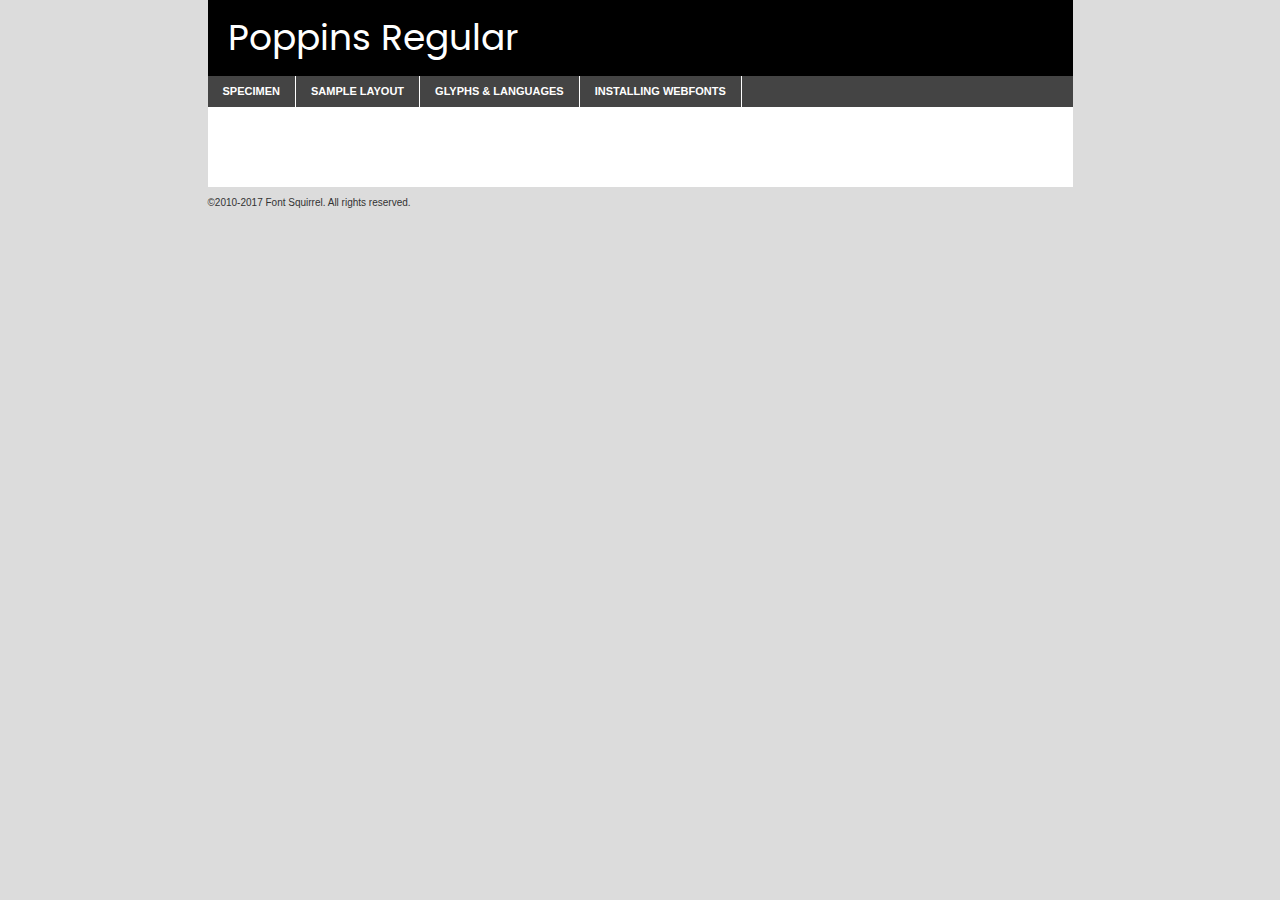
<file: fonts/poppins-regular-demo.html>
<!DOCTYPE html PUBLIC "-//W3C//DTD XHTML 1.0 Transitional//EN"
	"http://www.w3.org/TR/xhtml1/DTD/xhtml1-transitional.dtd">

<html xmlns="http://www.w3.org/1999/xhtml" xml:lang="en" lang="en">
<head>
	<meta http-equiv="Content-Type" content="text/html; charset=utf-8" />
	<script src="http://ajax.googleapis.com/ajax/libs/jquery/1.7.2/jquery.min.js" type="text/javascript" charset="utf-8"></script>
	<script type="text/javascript">
	(function($){$.fn.easyTabs=function(option){var param=jQuery.extend({fadeSpeed:"fast",defaultContent:1,activeClass:'active'},option);$(this).each(function(){var thisId="#"+this.id;if(param.defaultContent==''){param.defaultContent=1;}
	if(typeof param.defaultContent=="number")
	{var defaultTab=$(thisId+" .tabs li:eq("+(param.defaultContent-1)+") a").attr('href').substr(1);}else{var defaultTab=param.defaultContent;}
	$(thisId+" .tabs li a").each(function(){var tabToHide=$(this).attr('href').substr(1);$("#"+tabToHide).addClass('easytabs-tab-content');});hideAll();changeContent(defaultTab);function hideAll(){$(thisId+" .easytabs-tab-content").hide();}
	function changeContent(tabId){hideAll();$(thisId+" .tabs li").removeClass(param.activeClass);$(thisId+" .tabs li a[href=#"+tabId+"]").closest('li').addClass(param.activeClass);if(param.fadeSpeed!="none")
	{$(thisId+" #"+tabId).fadeIn(param.fadeSpeed);}else{$(thisId+" #"+tabId).show();}}
	$(thisId+" .tabs li").click(function(){var tabId=$(this).find('a').attr('href').substr(1);changeContent(tabId);return false;});});}})(jQuery);
	</script>
	<link rel="stylesheet" href="specimen_files/specimen_stylesheet.css" type="text/css" charset="utf-8" />
	<link rel="stylesheet" href="stylesheet.css" type="text/css" charset="utf-8" />

	<style type="text/css">
					body{
				font-family: 'poppinsregular';
							}
		</style>

	<title>Poppins Regular Specimen</title>
	
	
	<script type="text/javascript" charset="utf-8">
		$(document).ready(function() {
			$('#container').easyTabs({defaultContent:1});
		});
	</script>
</head>

<body>
<div id="container">
	<div id="header">
		Poppins Regular	</div>
	<ul class="tabs">
		<li><a href="#specimen">Specimen</a></li>
		<li><a href="#layout">Sample Layout</a></li>
				<li><a href="#glyphs">Glyphs &amp; Languages</a></li>
		<li><a href="#installing">Installing Webfonts</a></li>
		
	</ul>
	
	<div id="main_content">

		
			<div id="specimen">
		
				<div class="section">
					<div class="grid12 firstcol">
						<div class="huge">AaBb</div>
					</div>
				</div>
		
				<div class="section">
					<div class="glyph_range">A&#x200B;B&#x200b;C&#x200b;D&#x200b;E&#x200b;F&#x200b;G&#x200b;H&#x200b;I&#x200b;J&#x200b;K&#x200b;L&#x200b;M&#x200b;N&#x200b;O&#x200b;P&#x200b;Q&#x200b;R&#x200b;S&#x200b;T&#x200b;U&#x200b;V&#x200b;W&#x200b;X&#x200b;Y&#x200b;Z&#x200b;a&#x200b;b&#x200b;c&#x200b;d&#x200b;e&#x200b;f&#x200b;g&#x200b;h&#x200b;i&#x200b;j&#x200b;k&#x200b;l&#x200b;m&#x200b;n&#x200b;o&#x200b;p&#x200b;q&#x200b;r&#x200b;s&#x200b;t&#x200b;u&#x200b;v&#x200b;w&#x200b;x&#x200b;y&#x200b;z&#x200b;1&#x200b;2&#x200b;3&#x200b;4&#x200b;5&#x200b;6&#x200b;7&#x200b;8&#x200b;9&#x200b;0&#x200b;&amp;&#x200b;.&#x200b;,&#x200b;?&#x200b;!&#x200b;&#64;&#x200b;(&#x200b;)&#x200b;#&#x200b;$&#x200b;%&#x200b;*&#x200b;+&#x200b;-&#x200b;=&#x200b;:&#x200b;;</div>
				</div>
				<div class="section">
					<div class="grid12 firstcol">
						<table class="sample_table">
							<tr><td>10</td><td class="size10">abcdefghijklmnopqrstuvwxyzABCDEFGHIJKLMNOPQRSTUVWXYZ0123456789abcdefghijklmnopqrstuvwxyzABCDEFGHIJKLMNOPQRSTUVWXYZ0123456789abcdefghijklmnopqrstuvwxyzABCDEFGHIJKLMNOPQRSTUVWXYZ</td></tr>
							<tr><td>11</td><td class="size11">abcdefghijklmnopqrstuvwxyzABCDEFGHIJKLMNOPQRSTUVWXYZ0123456789abcdefghijklmnopqrstuvwxyzABCDEFGHIJKLMNOPQRSTUVWXYZ0123456789abcdefghijklmnopqrstuvwxyzABCDEFGHIJKLMNOPQRSTUVWXYZ</td></tr>
							<tr><td>12</td><td class="size12">abcdefghijklmnopqrstuvwxyzABCDEFGHIJKLMNOPQRSTUVWXYZ0123456789abcdefghijklmnopqrstuvwxyzABCDEFGHIJKLMNOPQRSTUVWXYZ0123456789abcdefghijklmnopqrstuvwxyzABCDEFGHIJKLMNOPQRSTUVWXYZ</td></tr>
							<tr><td>13</td><td class="size13">abcdefghijklmnopqrstuvwxyzABCDEFGHIJKLMNOPQRSTUVWXYZ0123456789abcdefghijklmnopqrstuvwxyzABCDEFGHIJKLMNOPQRSTUVWXYZ0123456789abcdefghijklmnopqrstuvwxyzABCDEFGHIJKLMNOPQRSTUVWXYZ</td></tr>
							<tr><td>14</td><td class="size14">abcdefghijklmnopqrstuvwxyzABCDEFGHIJKLMNOPQRSTUVWXYZ0123456789abcdefghijklmnopqrstuvwxyzABCDEFGHIJKLMNOPQRSTUVWXYZ0123456789abcdefghijklmnopqrstuvwxyzABCDEFGHIJKLMNOPQRSTUVWXYZ</td></tr>
							<tr><td>16</td><td class="size16">abcdefghijklmnopqrstuvwxyzABCDEFGHIJKLMNOPQRSTUVWXYZ0123456789abcdefghijklmnopqrstuvwxyzABCDEFGHIJKLMNOPQRSTUVWXYZ</td></tr>
							<tr><td>18</td><td class="size18">abcdefghijklmnopqrstuvwxyzABCDEFGHIJKLMNOPQRSTUVWXYZ0123456789abcdefghijklmnopqrstuvwxyzABCDEFGHIJKLMNOPQRSTUVWXYZ</td></tr>
							<tr><td>20</td><td class="size20">abcdefghijklmnopqrstuvwxyzABCDEFGHIJKLMNOPQRSTUVWXYZ0123456789abcdefghijklmnopqrstuvwxyzABCDEFGHIJKLMNOPQRSTUVWXYZ</td></tr>
							<tr><td>24</td><td class="size24">abcdefghijklmnopqrstuvwxyzABCDEFGHIJKLMNOPQRSTUVWXYZ0123456789abcdefghijklmnopqrstuvwxyzABCDEFGHIJKLMNOPQRSTUVWXYZ</td></tr>
							<tr><td>30</td><td class="size30">abcdefghijklmnopqrstuvwxyzABCDEFGHIJKLMNOPQRSTUVWXYZ0123456789abcdefghijklmnopqrstuvwxyzABCDEFGHIJKLMNOPQRSTUVWXYZ</td></tr>
							<tr><td>36</td><td class="size36">abcdefghijklmnopqrstuvwxyzABCDEFGHIJKLMNOPQRSTUVWXYZ0123456789abcdefghijklmnopqrstuvwxyzABCDEFGHIJKLMNOPQRSTUVWXYZ</td></tr>
							<tr><td>48</td><td class="size48">abcdefghijklmnopqrstuvwxyzABCDEFGHIJKLMNOPQRSTUVWXYZ0123456789abcdefghijklmnopqrstuvwxyzABCDEFGHIJKLMNOPQRSTUVWXYZ</td></tr>
							<tr><td>60</td><td class="size60">abcdefghijklmnopqrstuvwxyzABCDEFGHIJKLMNOPQRSTUVWXYZ0123456789abcdefghijklmnopqrstuvwxyzABCDEFGHIJKLMNOPQRSTUVWXYZ</td></tr>
							<tr><td>72</td><td class="size72">abcdefghijklmnopqrstuvwxyzABCDEFGHIJKLMNOPQRSTUVWXYZ0123456789abcdefghijklmnopqrstuvwxyzABCDEFGHIJKLMNOPQRSTUVWXYZ</td></tr>
							<tr><td>90</td><td class="size90">abcdefghijklmnopqrstuvwxyzABCDEFGHIJKLMNOPQRSTUVWXYZ0123456789abcdefghijklmnopqrstuvwxyzABCDEFGHIJKLMNOPQRSTUVWXYZ</td></tr>
						</table>
				
					</div>
			
				</div>
		
		
		
								<div class="section" id="bodycomparison">


										<div id="xheight">
				<div class="fontbody">&#x25FC;&#x25FC;&#x25FC;&#x25FC;&#x25FC;&#x25FC;&#x25FC;&#x25FC;&#x25FC;&#x25FC;&#x25FC;&#x25FC;&#x25FC;&#x25FC;&#x25FC;&#x25FC;&#x25FC;&#x25FC;&#x25FC;&#x25FC;&#x25FC;&#x25FC;&#x25FC;&#x25FC;&#x25FC;&#x25FC;&#x25FC;&#x25FC;&#x25FC;&#x25FC;&#x25FC;&#x25FC;&#x25FC;&#x25FC;&#x25FC;&#x25FC;&#x25FC;&#x25FC;&#x25FC;&#x25FC;&#x25FC;&#x25FC;&#x25FC;&#x25FC;&#x25FC;&#x25FC;&#x25FC;&#x25FC;&#x25FC;&#x25FC;&#x25FC;&#x25FC;&#x25FC;&#x25FC;&#x25FC;&#x25FC;&#x25FC;&#x25FC;&#x25FC;&#x25FC;&#x25FC;&#x25FC;&#x25FC;&#x25FC;&#x25FC;&#x25FC;&#x25FC;&#x25FC;&#x25FC;&#x25FC;&#x25FC;&#x25FC;&#x25FC;&#x25FC;&#x25FC;&#x25FC;&#x25FC;&#x25FC;&#x25FC;&#x25FC;&#x25FC;&#x25FC;&#x25FC;&#x25FC;&#x25FC;&#x25FC;&#x25FC;&#x25FC;&#x25FC;&#x25FC;&#x25FC;&#x25FC;&#x25FC;&#x25FC;&#x25FC;&#x25FC;&#x25FC;&#x25FC;&#x25FC;body</div><div class="arialbody">body</div><div class="verdanabody">body</div><div class="georgiabody">body</div></div>
										<div class="fontbody" style="z-index:1">
											body<span>Poppins Regular</span>
										</div>
										<div class="arialbody" style="z-index:1">
											body<span>Arial</span>
										</div>
										<div class="verdanabody" style="z-index:1">
											body<span>Verdana</span>
										</div>
										<div class="georgiabody" style="z-index:1">
											body<span>Georgia</span>
										</div>



								</div>
		
		
				<div class="section psample psample_row1" id="">
					
					<div class="grid2 firstcol">
						<p class="size10"><span>10.</span>Aenean lacinia bibendum nulla sed consectetur. Fusce dapibus, tellus ac cursus commodo, tortor mauris condimentum nibh, ut fermentum massa justo sit amet risus. Nullam id dolor id nibh ultricies vehicula ut id elit. Cum sociis natoque penatibus et magnis dis parturient montes, nascetur ridiculus mus. Nulla vitae elit libero, a pharetra augue.</p>
			
					</div>
					<div class="grid3">
						<p class="size11"><span>11.</span>Aenean lacinia bibendum nulla sed consectetur. Fusce dapibus, tellus ac cursus commodo, tortor mauris condimentum nibh, ut fermentum massa justo sit amet risus. Nullam id dolor id nibh ultricies vehicula ut id elit. Cum sociis natoque penatibus et magnis dis parturient montes, nascetur ridiculus mus. Nulla vitae elit libero, a pharetra augue.</p>
			
					</div>
					<div class="grid3">
						<p class="size12"><span>12.</span>Aenean lacinia bibendum nulla sed consectetur. Fusce dapibus, tellus ac cursus commodo, tortor mauris condimentum nibh, ut fermentum massa justo sit amet risus. Nullam id dolor id nibh ultricies vehicula ut id elit. Cum sociis natoque penatibus et magnis dis parturient montes, nascetur ridiculus mus. Nulla vitae elit libero, a pharetra augue.</p>
			
					</div>
					<div class="grid4">
						<p class="size13"><span>13.</span>Aenean lacinia bibendum nulla sed consectetur. Fusce dapibus, tellus ac cursus commodo, tortor mauris condimentum nibh, ut fermentum massa justo sit amet risus. Nullam id dolor id nibh ultricies vehicula ut id elit. Cum sociis natoque penatibus et magnis dis parturient montes, nascetur ridiculus mus. Nulla vitae elit libero, a pharetra augue.</p>
			
					</div>
					<div class="white_blend"></div>
					
				</div>
				<div class="section psample psample_row2" id="">
					<div class="grid3 firstcol">
						<p class="size14"><span>14.</span>Aenean lacinia bibendum nulla sed consectetur. Fusce dapibus, tellus ac cursus commodo, tortor mauris condimentum nibh, ut fermentum massa justo sit amet risus. Nullam id dolor id nibh ultricies vehicula ut id elit. Cum sociis natoque penatibus et magnis dis parturient montes, nascetur ridiculus mus. Nulla vitae elit libero, a pharetra augue.</p>
			
					</div>
					<div class="grid4">
						<p class="size16"><span>16.</span>Aenean lacinia bibendum nulla sed consectetur. Fusce dapibus, tellus ac cursus commodo, tortor mauris condimentum nibh, ut fermentum massa justo sit amet risus. Nullam id dolor id nibh ultricies vehicula ut id elit. Cum sociis natoque penatibus et magnis dis parturient montes, nascetur ridiculus mus. Nulla vitae elit libero, a pharetra augue.</p>
			
					</div>
					<div class="grid5">
						<p class="size18"><span>18.</span>Aenean lacinia bibendum nulla sed consectetur. Fusce dapibus, tellus ac cursus commodo, tortor mauris condimentum nibh, ut fermentum massa justo sit amet risus. Nullam id dolor id nibh ultricies vehicula ut id elit. Cum sociis natoque penatibus et magnis dis parturient montes, nascetur ridiculus mus. Nulla vitae elit libero, a pharetra augue.</p>
			
					</div>

					<div class="white_blend"></div>

				</div>
				
				<div class="section psample psample_row3" id="">
					<div class="grid5 firstcol">
						<p class="size20"><span>20.</span>Aenean lacinia bibendum nulla sed consectetur. Fusce dapibus, tellus ac cursus commodo, tortor mauris condimentum nibh, ut fermentum massa justo sit amet risus. Nullam id dolor id nibh ultricies vehicula ut id elit. Cum sociis natoque penatibus et magnis dis parturient montes, nascetur ridiculus mus. Nulla vitae elit libero, a pharetra augue.</p>
					</div>
					<div class="grid7">
						<p class="size24"><span>24.</span>Aenean lacinia bibendum nulla sed consectetur. Fusce dapibus, tellus ac cursus commodo, tortor mauris condimentum nibh, ut fermentum massa justo sit amet risus. Nullam id dolor id nibh ultricies vehicula ut id elit. Cum sociis natoque penatibus et magnis dis parturient montes, nascetur ridiculus mus. Nulla vitae elit libero, a pharetra augue.</p>
					</div>
					
					<div class="white_blend"></div>
					
				</div>
				
				<div class="section psample psample_row4" id="">
					<div class="grid12 firstcol">
						<p class="size30"><span>30.</span>Aenean lacinia bibendum nulla sed consectetur. Fusce dapibus, tellus ac cursus commodo, tortor mauris condimentum nibh, ut fermentum massa justo sit amet risus. Nullam id dolor id nibh ultricies vehicula ut id elit. Cum sociis natoque penatibus et magnis dis parturient montes, nascetur ridiculus mus. Nulla vitae elit libero, a pharetra augue.</p>
					</div>
					<div class="white_blend"></div>
					
				</div>
				
				
				
				<div class="section psample psample_row1 fullreverse">
					<div class="grid2 firstcol">
						<p class="size10"><span>10.</span>Aenean lacinia bibendum nulla sed consectetur. Fusce dapibus, tellus ac cursus commodo, tortor mauris condimentum nibh, ut fermentum massa justo sit amet risus. Nullam id dolor id nibh ultricies vehicula ut id elit. Cum sociis natoque penatibus et magnis dis parturient montes, nascetur ridiculus mus. Nulla vitae elit libero, a pharetra augue.</p>
			
					</div>
					<div class="grid3">
						<p class="size11"><span>11.</span>Aenean lacinia bibendum nulla sed consectetur. Fusce dapibus, tellus ac cursus commodo, tortor mauris condimentum nibh, ut fermentum massa justo sit amet risus. Nullam id dolor id nibh ultricies vehicula ut id elit. Cum sociis natoque penatibus et magnis dis parturient montes, nascetur ridiculus mus. Nulla vitae elit libero, a pharetra augue.</p>
			
					</div>
					<div class="grid3">
						<p class="size12"><span>12.</span>Aenean lacinia bibendum nulla sed consectetur. Fusce dapibus, tellus ac cursus commodo, tortor mauris condimentum nibh, ut fermentum massa justo sit amet risus. Nullam id dolor id nibh ultricies vehicula ut id elit. Cum sociis natoque penatibus et magnis dis parturient montes, nascetur ridiculus mus. Nulla vitae elit libero, a pharetra augue.</p>
			
					</div>
					<div class="grid4">
						<p class="size13"><span>13.</span>Aenean lacinia bibendum nulla sed consectetur. Fusce dapibus, tellus ac cursus commodo, tortor mauris condimentum nibh, ut fermentum massa justo sit amet risus. Nullam id dolor id nibh ultricies vehicula ut id elit. Cum sociis natoque penatibus et magnis dis parturient montes, nascetur ridiculus mus. Nulla vitae elit libero, a pharetra augue.</p>
			
					</div>
					<div class="black_blend"></div>
					
				</div>
				
				<div class="section psample psample_row2 fullreverse">
					<div class="grid3 firstcol">
						<p class="size14"><span>14.</span>Aenean lacinia bibendum nulla sed consectetur. Fusce dapibus, tellus ac cursus commodo, tortor mauris condimentum nibh, ut fermentum massa justo sit amet risus. Nullam id dolor id nibh ultricies vehicula ut id elit. Cum sociis natoque penatibus et magnis dis parturient montes, nascetur ridiculus mus. Nulla vitae elit libero, a pharetra augue.</p>
			
					</div>
					<div class="grid4">
						<p class="size16"><span>16.</span>Aenean lacinia bibendum nulla sed consectetur. Fusce dapibus, tellus ac cursus commodo, tortor mauris condimentum nibh, ut fermentum massa justo sit amet risus. Nullam id dolor id nibh ultricies vehicula ut id elit. Cum sociis natoque penatibus et magnis dis parturient montes, nascetur ridiculus mus. Nulla vitae elit libero, a pharetra augue.</p>
			
					</div>
					<div class="grid5">
						<p class="size18"><span>18.</span>Aenean lacinia bibendum nulla sed consectetur. Fusce dapibus, tellus ac cursus commodo, tortor mauris condimentum nibh, ut fermentum massa justo sit amet risus. Nullam id dolor id nibh ultricies vehicula ut id elit. Cum sociis natoque penatibus et magnis dis parturient montes, nascetur ridiculus mus. Nulla vitae elit libero, a pharetra augue.</p>
			
					</div>
					<div class="black_blend"></div>

				</div>
				
				<div class="section psample fullreverse psample_row3" id="">
					<div class="grid5 firstcol">
						<p class="size20"><span>20.</span>Aenean lacinia bibendum nulla sed consectetur. Fusce dapibus, tellus ac cursus commodo, tortor mauris condimentum nibh, ut fermentum massa justo sit amet risus. Nullam id dolor id nibh ultricies vehicula ut id elit. Cum sociis natoque penatibus et magnis dis parturient montes, nascetur ridiculus mus. Nulla vitae elit libero, a pharetra augue.</p>
					</div>
					<div class="grid7">
						<p class="size24"><span>24.</span>Aenean lacinia bibendum nulla sed consectetur. Fusce dapibus, tellus ac cursus commodo, tortor mauris condimentum nibh, ut fermentum massa justo sit amet risus. Nullam id dolor id nibh ultricies vehicula ut id elit. Cum sociis natoque penatibus et magnis dis parturient montes, nascetur ridiculus mus. Nulla vitae elit libero, a pharetra augue.</p>
					</div>
					
					<div class="black_blend"></div>
					
				</div>
				
				<div class="section psample fullreverse psample_row4" id="" style="border-bottom: 20px #000 solid;">
					<div class="grid12 firstcol">
						<p class="size30"><span>30.</span>Aenean lacinia bibendum nulla sed consectetur. Fusce dapibus, tellus ac cursus commodo, tortor mauris condimentum nibh, ut fermentum massa justo sit amet risus. Nullam id dolor id nibh ultricies vehicula ut id elit. Cum sociis natoque penatibus et magnis dis parturient montes, nascetur ridiculus mus. Nulla vitae elit libero, a pharetra augue.</p>
					</div>
					<div class="black_blend"></div>
					
				</div>
				
				
				
				
			</div>
			
			<div id="layout">
				
				<div class="section">
					
					<div class="grid12 firstcol">
						<h1>Lorem Ipsum Dolor</h1>
						<h2>Etiam porta sem malesuada magna mollis euismod</h2>
						
						<p class="byline">By <a href="#link">Aenean Lacinia</a></p>
					</div>
				</div>
				<div class="section">
					<div class="grid8 firstcol">
						<p class="large">Donec sed odio dui. Morbi leo risus, porta ac consectetur ac, vestibulum at eros. Fusce dapibus, tellus ac cursus commodo, tortor mauris condimentum nibh, ut fermentum massa justo sit amet risus. </p>

						
						<h3>Pellentesque ornare sem</h3>

						<p>Maecenas sed diam eget risus varius blandit sit amet non magna. Maecenas faucibus mollis interdum. Donec ullamcorper nulla non metus auctor fringilla. Nullam id dolor id nibh ultricies vehicula ut id elit. Nullam id dolor id nibh ultricies vehicula ut id elit. </p>

						<p>Aenean eu leo quam. Pellentesque ornare sem lacinia quam venenatis vestibulum. Lorem ipsum dolor sit amet, consectetur adipiscing elit. Cum sociis natoque penatibus et magnis dis parturient montes, nascetur ridiculus mus. </p>

						<p>Nulla vitae elit libero, a pharetra augue. Praesent commodo cursus magna, vel scelerisque nisl consectetur et. Aenean lacinia bibendum nulla sed consectetur. </p>

						<p>Nullam quis risus eget urna mollis ornare vel eu leo. Nullam quis risus eget urna mollis ornare vel eu leo. Maecenas sed diam eget risus varius blandit sit amet non magna. Donec ullamcorper nulla non metus auctor fringilla. </p>

						<h3>Cras mattis consectetur</h3>

						<p>Aenean eu leo quam. Pellentesque ornare sem lacinia quam venenatis vestibulum. Aenean lacinia bibendum nulla sed consectetur. Integer posuere erat a ante venenatis dapibus posuere velit aliquet. Cras mattis consectetur purus sit amet fermentum. </p>

						<p>Nullam id dolor id nibh ultricies vehicula ut id elit. Nullam quis risus eget urna mollis ornare vel eu leo. Cras mattis consectetur purus sit amet fermentum.</p>
					</div>
					
					<div class="grid4 sidebar">
						
						<div class="box reverse">
							<p class="last">Nullam quis risus eget urna mollis ornare vel eu leo. Donec ullamcorper nulla non metus auctor fringilla. Cras mattis consectetur purus sit amet fermentum. Sed posuere consectetur est at lobortis. Lorem ipsum dolor sit amet, consectetur adipiscing elit. </p>
						</div>
						
						<p class="caption">Maecenas sed diam eget risus varius.</p>

						<p>Vestibulum id ligula porta felis euismod semper. Integer posuere erat a ante venenatis dapibus posuere velit aliquet. Vestibulum id ligula porta felis euismod semper. Sed posuere consectetur est at lobortis. Maecenas sed diam eget risus varius blandit sit amet non magna. Fusce dapibus, tellus ac cursus commodo, tortor mauris condimentum nibh, ut fermentum massa justo sit amet risus. </p>

					

						<p>Duis mollis, est non commodo luctus, nisi erat porttitor ligula, eget lacinia odio sem nec elit. Aenean lacinia bibendum nulla sed consectetur. Vivamus sagittis lacus vel augue laoreet rutrum faucibus dolor auctor. Aenean lacinia bibendum nulla sed consectetur. Nullam quis risus eget urna mollis ornare vel eu leo. </p>

						<p>Praesent commodo cursus magna, vel scelerisque nisl consectetur et. Donec ullamcorper nulla non metus auctor fringilla. Maecenas faucibus mollis interdum. Fusce dapibus, tellus ac cursus commodo, tortor mauris condimentum nibh, ut fermentum massa justo sit amet risus. </p>

					</div>
				</div>
				
			</div>


			



		<div id="glyphs">
			<div class="section">
				<div class="grid12 firstcol">
			
				<h1>Language Support</h1>
				<p>The subset of Poppins Regular in this kit supports the following languages:<br />
			
					Albanian, Basque, Breton, Chamorro, Danish, Dutch, English, Faroese, Finnish, French, Frisian, Galician, German, Icelandic, Italian, Malagasy, Norwegian, Portuguese, Spanish, Alsatian, Aragonese, Arapaho, Arrernte, Asturian, Aymara, Bislama, Cebuano, Corsican, Fijian, French_creole, Genoese, Gilbertese, Greenlandic, Haitian_creole, Hiligaynon, Hmong, Hopi, Ibanag, Iloko_ilokano, Indonesian, Interglossa_glosa, Interlingua, Irish_gaelic, Jerriais, Lojban, Lombard, Luxembourgeois, Manx, Mohawk, Norfolk_pitcairnese, Occitan, Oromo, Pangasinan, Papiamento, Piedmontese, Potawatomi, Rhaeto-romance, Romansh, Rotokas, Sami_lule, Samoan, Sardinian, Scots_gaelic, Seychelles_creole, Shona, Sicilian, Somali, Southern_ndebele, Swahili, Swati_swazi, Tagalog_filipino_pilipino, Tetum, Tok_pisin, Uyghur_latinized, Volapuk, Walloon, Warlpiri, Xhosa, Yapese, Zulu, Latinbasic, Ubasic, Demo				</p>
				<h1>Glyph Chart</h1>
				<p>The subset of Poppins Regular in this kit includes all the glyphs listed below. Unicode entities are included above each glyph to help you insert individual characters into your layout.</p>
				<div id="glyph_chart">
			
																														 <div><p>&amp;#13;</p>&#13;</div>
																				 <div><p>&amp;#32;</p>&#32;</div>
																				 <div><p>&amp;#33;</p>&#33;</div>
																				 <div><p>&amp;#34;</p>&#34;</div>
																				 <div><p>&amp;#35;</p>&#35;</div>
																				 <div><p>&amp;#36;</p>&#36;</div>
																				 <div><p>&amp;#37;</p>&#37;</div>
																				 <div><p>&amp;#38;</p>&#38;</div>
																				 <div><p>&amp;#39;</p>&#39;</div>
																				 <div><p>&amp;#40;</p>&#40;</div>
																				 <div><p>&amp;#41;</p>&#41;</div>
																				 <div><p>&amp;#42;</p>&#42;</div>
																				 <div><p>&amp;#43;</p>&#43;</div>
																				 <div><p>&amp;#44;</p>&#44;</div>
																				 <div><p>&amp;#45;</p>&#45;</div>
																				 <div><p>&amp;#46;</p>&#46;</div>
																				 <div><p>&amp;#47;</p>&#47;</div>
																				 <div><p>&amp;#48;</p>&#48;</div>
																				 <div><p>&amp;#49;</p>&#49;</div>
																				 <div><p>&amp;#50;</p>&#50;</div>
																				 <div><p>&amp;#51;</p>&#51;</div>
																				 <div><p>&amp;#52;</p>&#52;</div>
																				 <div><p>&amp;#53;</p>&#53;</div>
																				 <div><p>&amp;#54;</p>&#54;</div>
																				 <div><p>&amp;#55;</p>&#55;</div>
																				 <div><p>&amp;#56;</p>&#56;</div>
																				 <div><p>&amp;#57;</p>&#57;</div>
																				 <div><p>&amp;#58;</p>&#58;</div>
																				 <div><p>&amp;#59;</p>&#59;</div>
																				 <div><p>&amp;#60;</p>&#60;</div>
																				 <div><p>&amp;#61;</p>&#61;</div>
																				 <div><p>&amp;#62;</p>&#62;</div>
																				 <div><p>&amp;#63;</p>&#63;</div>
																				 <div><p>&amp;#64;</p>&#64;</div>
																				 <div><p>&amp;#65;</p>&#65;</div>
																				 <div><p>&amp;#66;</p>&#66;</div>
																				 <div><p>&amp;#67;</p>&#67;</div>
																				 <div><p>&amp;#68;</p>&#68;</div>
																				 <div><p>&amp;#69;</p>&#69;</div>
																				 <div><p>&amp;#70;</p>&#70;</div>
																				 <div><p>&amp;#71;</p>&#71;</div>
																				 <div><p>&amp;#72;</p>&#72;</div>
																				 <div><p>&amp;#73;</p>&#73;</div>
																				 <div><p>&amp;#74;</p>&#74;</div>
																				 <div><p>&amp;#75;</p>&#75;</div>
																				 <div><p>&amp;#76;</p>&#76;</div>
																				 <div><p>&amp;#77;</p>&#77;</div>
																				 <div><p>&amp;#78;</p>&#78;</div>
																				 <div><p>&amp;#79;</p>&#79;</div>
																				 <div><p>&amp;#80;</p>&#80;</div>
																				 <div><p>&amp;#81;</p>&#81;</div>
																				 <div><p>&amp;#82;</p>&#82;</div>
																				 <div><p>&amp;#83;</p>&#83;</div>
																				 <div><p>&amp;#84;</p>&#84;</div>
																				 <div><p>&amp;#85;</p>&#85;</div>
																				 <div><p>&amp;#86;</p>&#86;</div>
																				 <div><p>&amp;#87;</p>&#87;</div>
																				 <div><p>&amp;#88;</p>&#88;</div>
																				 <div><p>&amp;#89;</p>&#89;</div>
																				 <div><p>&amp;#90;</p>&#90;</div>
																				 <div><p>&amp;#91;</p>&#91;</div>
																				 <div><p>&amp;#92;</p>&#92;</div>
																				 <div><p>&amp;#93;</p>&#93;</div>
																				 <div><p>&amp;#94;</p>&#94;</div>
																				 <div><p>&amp;#95;</p>&#95;</div>
																				 <div><p>&amp;#96;</p>&#96;</div>
																				 <div><p>&amp;#97;</p>&#97;</div>
																				 <div><p>&amp;#98;</p>&#98;</div>
																				 <div><p>&amp;#99;</p>&#99;</div>
																				 <div><p>&amp;#100;</p>&#100;</div>
																				 <div><p>&amp;#101;</p>&#101;</div>
																				 <div><p>&amp;#102;</p>&#102;</div>
																				 <div><p>&amp;#103;</p>&#103;</div>
																				 <div><p>&amp;#104;</p>&#104;</div>
																				 <div><p>&amp;#105;</p>&#105;</div>
																				 <div><p>&amp;#106;</p>&#106;</div>
																				 <div><p>&amp;#107;</p>&#107;</div>
																				 <div><p>&amp;#108;</p>&#108;</div>
																				 <div><p>&amp;#109;</p>&#109;</div>
																				 <div><p>&amp;#110;</p>&#110;</div>
																				 <div><p>&amp;#111;</p>&#111;</div>
																				 <div><p>&amp;#112;</p>&#112;</div>
																				 <div><p>&amp;#113;</p>&#113;</div>
																				 <div><p>&amp;#114;</p>&#114;</div>
																				 <div><p>&amp;#115;</p>&#115;</div>
																				 <div><p>&amp;#116;</p>&#116;</div>
																				 <div><p>&amp;#117;</p>&#117;</div>
																				 <div><p>&amp;#118;</p>&#118;</div>
																				 <div><p>&amp;#119;</p>&#119;</div>
																				 <div><p>&amp;#120;</p>&#120;</div>
																				 <div><p>&amp;#121;</p>&#121;</div>
																				 <div><p>&amp;#122;</p>&#122;</div>
																				 <div><p>&amp;#123;</p>&#123;</div>
																				 <div><p>&amp;#124;</p>&#124;</div>
																				 <div><p>&amp;#125;</p>&#125;</div>
																				 <div><p>&amp;#126;</p>&#126;</div>
																				 <div><p>&amp;#160;</p>&#160;</div>
																				 <div><p>&amp;#161;</p>&#161;</div>
																				 <div><p>&amp;#162;</p>&#162;</div>
																				 <div><p>&amp;#163;</p>&#163;</div>
																				 <div><p>&amp;#164;</p>&#164;</div>
																				 <div><p>&amp;#165;</p>&#165;</div>
																				 <div><p>&amp;#166;</p>&#166;</div>
																				 <div><p>&amp;#167;</p>&#167;</div>
																				 <div><p>&amp;#168;</p>&#168;</div>
																				 <div><p>&amp;#169;</p>&#169;</div>
																				 <div><p>&amp;#170;</p>&#170;</div>
																				 <div><p>&amp;#171;</p>&#171;</div>
																				 <div><p>&amp;#172;</p>&#172;</div>
																				 <div><p>&amp;#173;</p>&#173;</div>
																				 <div><p>&amp;#174;</p>&#174;</div>
																				 <div><p>&amp;#175;</p>&#175;</div>
																				 <div><p>&amp;#176;</p>&#176;</div>
																				 <div><p>&amp;#177;</p>&#177;</div>
																				 <div><p>&amp;#178;</p>&#178;</div>
																				 <div><p>&amp;#179;</p>&#179;</div>
																				 <div><p>&amp;#180;</p>&#180;</div>
																				 <div><p>&amp;#181;</p>&#181;</div>
																				 <div><p>&amp;#182;</p>&#182;</div>
																				 <div><p>&amp;#183;</p>&#183;</div>
																				 <div><p>&amp;#184;</p>&#184;</div>
																				 <div><p>&amp;#185;</p>&#185;</div>
																				 <div><p>&amp;#186;</p>&#186;</div>
																				 <div><p>&amp;#187;</p>&#187;</div>
																				 <div><p>&amp;#188;</p>&#188;</div>
																				 <div><p>&amp;#189;</p>&#189;</div>
																				 <div><p>&amp;#190;</p>&#190;</div>
																				 <div><p>&amp;#191;</p>&#191;</div>
																				 <div><p>&amp;#192;</p>&#192;</div>
																				 <div><p>&amp;#193;</p>&#193;</div>
																				 <div><p>&amp;#194;</p>&#194;</div>
																				 <div><p>&amp;#195;</p>&#195;</div>
																				 <div><p>&amp;#196;</p>&#196;</div>
																				 <div><p>&amp;#197;</p>&#197;</div>
																				 <div><p>&amp;#198;</p>&#198;</div>
																				 <div><p>&amp;#199;</p>&#199;</div>
																				 <div><p>&amp;#200;</p>&#200;</div>
																				 <div><p>&amp;#201;</p>&#201;</div>
																				 <div><p>&amp;#202;</p>&#202;</div>
																				 <div><p>&amp;#203;</p>&#203;</div>
																				 <div><p>&amp;#204;</p>&#204;</div>
																				 <div><p>&amp;#205;</p>&#205;</div>
																				 <div><p>&amp;#206;</p>&#206;</div>
																				 <div><p>&amp;#207;</p>&#207;</div>
																				 <div><p>&amp;#208;</p>&#208;</div>
																				 <div><p>&amp;#209;</p>&#209;</div>
																				 <div><p>&amp;#210;</p>&#210;</div>
																				 <div><p>&amp;#211;</p>&#211;</div>
																				 <div><p>&amp;#212;</p>&#212;</div>
																				 <div><p>&amp;#213;</p>&#213;</div>
																				 <div><p>&amp;#214;</p>&#214;</div>
																				 <div><p>&amp;#215;</p>&#215;</div>
																				 <div><p>&amp;#216;</p>&#216;</div>
																				 <div><p>&amp;#217;</p>&#217;</div>
																				 <div><p>&amp;#218;</p>&#218;</div>
																				 <div><p>&amp;#219;</p>&#219;</div>
																				 <div><p>&amp;#220;</p>&#220;</div>
																				 <div><p>&amp;#221;</p>&#221;</div>
																				 <div><p>&amp;#222;</p>&#222;</div>
																				 <div><p>&amp;#223;</p>&#223;</div>
																				 <div><p>&amp;#224;</p>&#224;</div>
																				 <div><p>&amp;#225;</p>&#225;</div>
																				 <div><p>&amp;#226;</p>&#226;</div>
																				 <div><p>&amp;#227;</p>&#227;</div>
																				 <div><p>&amp;#228;</p>&#228;</div>
																				 <div><p>&amp;#229;</p>&#229;</div>
																				 <div><p>&amp;#230;</p>&#230;</div>
																				 <div><p>&amp;#231;</p>&#231;</div>
																				 <div><p>&amp;#232;</p>&#232;</div>
																				 <div><p>&amp;#233;</p>&#233;</div>
																				 <div><p>&amp;#234;</p>&#234;</div>
																				 <div><p>&amp;#235;</p>&#235;</div>
																				 <div><p>&amp;#236;</p>&#236;</div>
																				 <div><p>&amp;#237;</p>&#237;</div>
																				 <div><p>&amp;#238;</p>&#238;</div>
																				 <div><p>&amp;#239;</p>&#239;</div>
																				 <div><p>&amp;#240;</p>&#240;</div>
																				 <div><p>&amp;#241;</p>&#241;</div>
																				 <div><p>&amp;#242;</p>&#242;</div>
																				 <div><p>&amp;#243;</p>&#243;</div>
																				 <div><p>&amp;#244;</p>&#244;</div>
																				 <div><p>&amp;#245;</p>&#245;</div>
																				 <div><p>&amp;#246;</p>&#246;</div>
																				 <div><p>&amp;#247;</p>&#247;</div>
																				 <div><p>&amp;#248;</p>&#248;</div>
																				 <div><p>&amp;#249;</p>&#249;</div>
																				 <div><p>&amp;#250;</p>&#250;</div>
																				 <div><p>&amp;#251;</p>&#251;</div>
																				 <div><p>&amp;#252;</p>&#252;</div>
																				 <div><p>&amp;#253;</p>&#253;</div>
																				 <div><p>&amp;#254;</p>&#254;</div>
																				 <div><p>&amp;#255;</p>&#255;</div>
																				 <div><p>&amp;#338;</p>&#338;</div>
																				 <div><p>&amp;#339;</p>&#339;</div>
																				 <div><p>&amp;#376;</p>&#376;</div>
																				 <div><p>&amp;#710;</p>&#710;</div>
																				 <div><p>&amp;#732;</p>&#732;</div>
																				 <div><p>&amp;#8192;</p>&#8192;</div>
																				 <div><p>&amp;#8193;</p>&#8193;</div>
																				 <div><p>&amp;#8194;</p>&#8194;</div>
																				 <div><p>&amp;#8195;</p>&#8195;</div>
																				 <div><p>&amp;#8196;</p>&#8196;</div>
																				 <div><p>&amp;#8197;</p>&#8197;</div>
																				 <div><p>&amp;#8198;</p>&#8198;</div>
																				 <div><p>&amp;#8199;</p>&#8199;</div>
																				 <div><p>&amp;#8200;</p>&#8200;</div>
																				 <div><p>&amp;#8201;</p>&#8201;</div>
																				 <div><p>&amp;#8202;</p>&#8202;</div>
																				 <div><p>&amp;#8208;</p>&#8208;</div>
																				 <div><p>&amp;#8209;</p>&#8209;</div>
																				 <div><p>&amp;#8210;</p>&#8210;</div>
																				 <div><p>&amp;#8211;</p>&#8211;</div>
																				 <div><p>&amp;#8212;</p>&#8212;</div>
																				 <div><p>&amp;#8216;</p>&#8216;</div>
																				 <div><p>&amp;#8217;</p>&#8217;</div>
																				 <div><p>&amp;#8218;</p>&#8218;</div>
																				 <div><p>&amp;#8220;</p>&#8220;</div>
																				 <div><p>&amp;#8221;</p>&#8221;</div>
																				 <div><p>&amp;#8222;</p>&#8222;</div>
																				 <div><p>&amp;#8226;</p>&#8226;</div>
																				 <div><p>&amp;#8230;</p>&#8230;</div>
																				 <div><p>&amp;#8239;</p>&#8239;</div>
																				 <div><p>&amp;#8249;</p>&#8249;</div>
																				 <div><p>&amp;#8250;</p>&#8250;</div>
																				 <div><p>&amp;#8287;</p>&#8287;</div>
																				 <div><p>&amp;#8364;</p>&#8364;</div>
																				 <div><p>&amp;#8482;</p>&#8482;</div>
																				 <div><p>&amp;#64257;</p>&#64257;</div>
																				 <div><p>&amp;#64258;</p>&#64258;</div>
																																																</div>	
				</div>
		
		
			</div>
		</div>
		
		
		<div id="specs">
			
		</div>
	
		<div id="installing">
			<div class="section">
				<div class="grid7 firstcol">
					<h1>Installing Webfonts</h1>
					
					<p>Webfonts are supported by all major browser platforms but not all in the same way. There are currently four different font formats that must be included in order to target all browsers. This includes TTF, WOFF, EOT and SVG.</p>
					
					<h2>1. Upload your webfonts</h2>
					<p>You must upload your webfont kit to your website. They should be in or near the same directory as your CSS files.</p>
					
					<h2>2. Include the webfont stylesheet</h2>
					<p>A special CSS @font-face declaration helps the various browsers select the appropriate font it needs without causing you a bunch of headaches. Learn more about this syntax by reading the <a href="https://www.fontspring.com/blog/further-hardening-of-the-bulletproof-syntax">Fontspring blog post</a> about it. The code for it is as follows:</p>


<code>
@font-face{ 
	font-family: 'MyWebFont';
	src: url('WebFont.eot');
	src: url('WebFont.eot?#iefix') format('embedded-opentype'),
	     url('WebFont.woff') format('woff'),
	     url('WebFont.ttf') format('truetype'),
	     url('WebFont.svg#webfont') format('svg');
}
</code>

	<p>We've already gone ahead and generated the code for you. All you have to do is link to the stylesheet in your HTML, like this:</p>
	<code>&lt;link rel=&quot;stylesheet&quot; href=&quot;stylesheet.css&quot; type=&quot;text/css&quot; charset=&quot;utf-8&quot; /&gt;</code>

					<h2>3. Modify your own stylesheet</h2>
					<p>To take advantage of your new fonts, you must tell your stylesheet to use them. Look at the original @font-face declaration above and find the property called "font-family." The name linked there will be what you use to reference the font. Prepend that webfont name to the font stack in the "font-family" property, inside the selector you want to change. For example:</p>
<code>p { font-family: 'WebFont', Arial, sans-serif; }</code>

<h2>4. Test</h2>
<p>Getting webfonts to work cross-browser <em>can</em> be tricky. Use the information in the sidebar to help you if you find that fonts aren't loading in a particular browser.</p>
				</div>
				
				<div class="grid5 sidebar">
					<div class="box">
						<h2>Troubleshooting<br />Font-Face Problems</h2>
						<p>Having trouble getting your webfonts to load in your new website? Here are some tips to sort out what might be the problem.</p>

						<h3>Fonts not showing in any browser</h3>

						<p>This sounds like you need to work on the plumbing. You either did not upload the fonts to the correct directory, or you did not link the fonts properly in the CSS. If you've confirmed that all this is correct and you still have a problem, take a look at your .htaccess file and see if requests are getting intercepted.</p>

						<h3>Fonts not loading in iPhone or iPad</h3>

						<p>The most common problem here is that you are serving the fonts from an IIS server. IIS refuses to serve files that have unknown MIME types. If that is the case, you must set the MIME type for SVG to "image/svg+xml" in the server settings. Follow these instructions from Microsoft if you need help.</p>

						<h3>Fonts not loading in Firefox</h3>

						<p>The primary reason for this failure? You are still using a version Firefox older than 3.5. So upgrade already! If that isn't it, then you are very likely serving fonts from a different domain. Firefox requires that all font assets be served from the same domain. Lastly it is possible that you need to add WOFF to your list of MIME types (if you are serving via IIS.)</p>

						<h3>Fonts not loading in IE</h3>

						<p>Are you looking at Internet Explorer on an actual Windows machine or are you cheating by using a service like Adobe BrowserLab? Many of these screenshot services do not render @font-face for IE. Best to test it on a real machine.</p>

						<h3>Fonts not loading in IE9</h3>

						<p>IE9, like Firefox, requires that fonts be served from the same domain as the website. Make sure that is the case.</p>
					</div>
				</div>
			</div>
			
		</div>
	
	</div>
	<div id="footer">
		<p>&copy;2010-2017 Font Squirrel. All rights reserved.</p>
	</div>
</div>
</body>
</html>
</file>
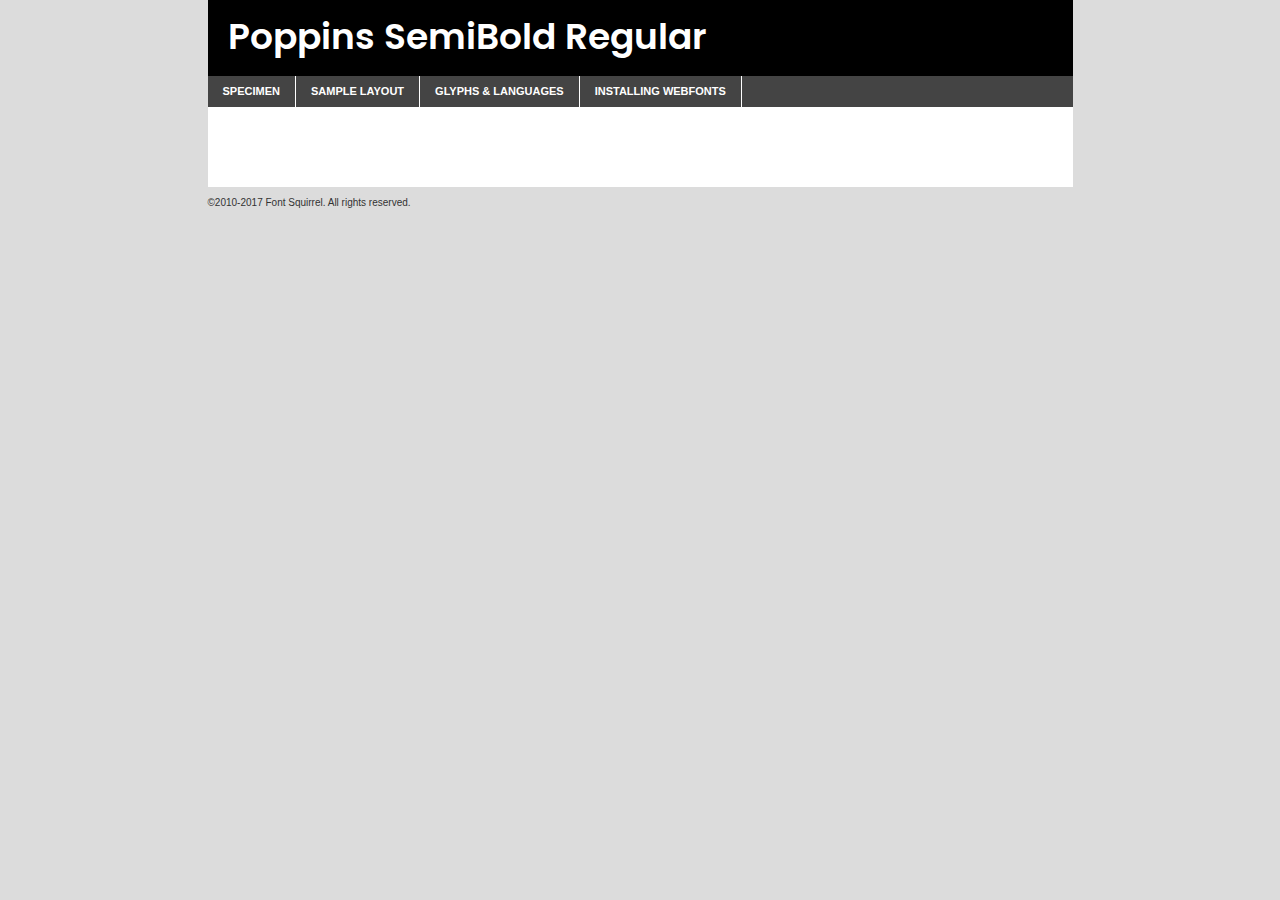
<file: fonts/poppins-semibold-demo.html>
<!DOCTYPE html PUBLIC "-//W3C//DTD XHTML 1.0 Transitional//EN"
	"http://www.w3.org/TR/xhtml1/DTD/xhtml1-transitional.dtd">

<html xmlns="http://www.w3.org/1999/xhtml" xml:lang="en" lang="en">
<head>
	<meta http-equiv="Content-Type" content="text/html; charset=utf-8" />
	<script src="http://ajax.googleapis.com/ajax/libs/jquery/1.7.2/jquery.min.js" type="text/javascript" charset="utf-8"></script>
	<script type="text/javascript">
	(function($){$.fn.easyTabs=function(option){var param=jQuery.extend({fadeSpeed:"fast",defaultContent:1,activeClass:'active'},option);$(this).each(function(){var thisId="#"+this.id;if(param.defaultContent==''){param.defaultContent=1;}
	if(typeof param.defaultContent=="number")
	{var defaultTab=$(thisId+" .tabs li:eq("+(param.defaultContent-1)+") a").attr('href').substr(1);}else{var defaultTab=param.defaultContent;}
	$(thisId+" .tabs li a").each(function(){var tabToHide=$(this).attr('href').substr(1);$("#"+tabToHide).addClass('easytabs-tab-content');});hideAll();changeContent(defaultTab);function hideAll(){$(thisId+" .easytabs-tab-content").hide();}
	function changeContent(tabId){hideAll();$(thisId+" .tabs li").removeClass(param.activeClass);$(thisId+" .tabs li a[href=#"+tabId+"]").closest('li').addClass(param.activeClass);if(param.fadeSpeed!="none")
	{$(thisId+" #"+tabId).fadeIn(param.fadeSpeed);}else{$(thisId+" #"+tabId).show();}}
	$(thisId+" .tabs li").click(function(){var tabId=$(this).find('a').attr('href').substr(1);changeContent(tabId);return false;});});}})(jQuery);
	</script>
	<link rel="stylesheet" href="specimen_files/specimen_stylesheet.css" type="text/css" charset="utf-8" />
	<link rel="stylesheet" href="stylesheet.css" type="text/css" charset="utf-8" />

	<style type="text/css">
					body{
				font-family: 'poppinssemibold';
							}
		</style>

	<title>Poppins SemiBold Regular Specimen</title>
	
	
	<script type="text/javascript" charset="utf-8">
		$(document).ready(function() {
			$('#container').easyTabs({defaultContent:1});
		});
	</script>
</head>

<body>
<div id="container">
	<div id="header">
		Poppins SemiBold Regular	</div>
	<ul class="tabs">
		<li><a href="#specimen">Specimen</a></li>
		<li><a href="#layout">Sample Layout</a></li>
				<li><a href="#glyphs">Glyphs &amp; Languages</a></li>
		<li><a href="#installing">Installing Webfonts</a></li>
		
	</ul>
	
	<div id="main_content">

		
			<div id="specimen">
		
				<div class="section">
					<div class="grid12 firstcol">
						<div class="huge">AaBb</div>
					</div>
				</div>
		
				<div class="section">
					<div class="glyph_range">A&#x200B;B&#x200b;C&#x200b;D&#x200b;E&#x200b;F&#x200b;G&#x200b;H&#x200b;I&#x200b;J&#x200b;K&#x200b;L&#x200b;M&#x200b;N&#x200b;O&#x200b;P&#x200b;Q&#x200b;R&#x200b;S&#x200b;T&#x200b;U&#x200b;V&#x200b;W&#x200b;X&#x200b;Y&#x200b;Z&#x200b;a&#x200b;b&#x200b;c&#x200b;d&#x200b;e&#x200b;f&#x200b;g&#x200b;h&#x200b;i&#x200b;j&#x200b;k&#x200b;l&#x200b;m&#x200b;n&#x200b;o&#x200b;p&#x200b;q&#x200b;r&#x200b;s&#x200b;t&#x200b;u&#x200b;v&#x200b;w&#x200b;x&#x200b;y&#x200b;z&#x200b;1&#x200b;2&#x200b;3&#x200b;4&#x200b;5&#x200b;6&#x200b;7&#x200b;8&#x200b;9&#x200b;0&#x200b;&amp;&#x200b;.&#x200b;,&#x200b;?&#x200b;!&#x200b;&#64;&#x200b;(&#x200b;)&#x200b;#&#x200b;$&#x200b;%&#x200b;*&#x200b;+&#x200b;-&#x200b;=&#x200b;:&#x200b;;</div>
				</div>
				<div class="section">
					<div class="grid12 firstcol">
						<table class="sample_table">
							<tr><td>10</td><td class="size10">abcdefghijklmnopqrstuvwxyzABCDEFGHIJKLMNOPQRSTUVWXYZ0123456789abcdefghijklmnopqrstuvwxyzABCDEFGHIJKLMNOPQRSTUVWXYZ0123456789abcdefghijklmnopqrstuvwxyzABCDEFGHIJKLMNOPQRSTUVWXYZ</td></tr>
							<tr><td>11</td><td class="size11">abcdefghijklmnopqrstuvwxyzABCDEFGHIJKLMNOPQRSTUVWXYZ0123456789abcdefghijklmnopqrstuvwxyzABCDEFGHIJKLMNOPQRSTUVWXYZ0123456789abcdefghijklmnopqrstuvwxyzABCDEFGHIJKLMNOPQRSTUVWXYZ</td></tr>
							<tr><td>12</td><td class="size12">abcdefghijklmnopqrstuvwxyzABCDEFGHIJKLMNOPQRSTUVWXYZ0123456789abcdefghijklmnopqrstuvwxyzABCDEFGHIJKLMNOPQRSTUVWXYZ0123456789abcdefghijklmnopqrstuvwxyzABCDEFGHIJKLMNOPQRSTUVWXYZ</td></tr>
							<tr><td>13</td><td class="size13">abcdefghijklmnopqrstuvwxyzABCDEFGHIJKLMNOPQRSTUVWXYZ0123456789abcdefghijklmnopqrstuvwxyzABCDEFGHIJKLMNOPQRSTUVWXYZ0123456789abcdefghijklmnopqrstuvwxyzABCDEFGHIJKLMNOPQRSTUVWXYZ</td></tr>
							<tr><td>14</td><td class="size14">abcdefghijklmnopqrstuvwxyzABCDEFGHIJKLMNOPQRSTUVWXYZ0123456789abcdefghijklmnopqrstuvwxyzABCDEFGHIJKLMNOPQRSTUVWXYZ0123456789abcdefghijklmnopqrstuvwxyzABCDEFGHIJKLMNOPQRSTUVWXYZ</td></tr>
							<tr><td>16</td><td class="size16">abcdefghijklmnopqrstuvwxyzABCDEFGHIJKLMNOPQRSTUVWXYZ0123456789abcdefghijklmnopqrstuvwxyzABCDEFGHIJKLMNOPQRSTUVWXYZ</td></tr>
							<tr><td>18</td><td class="size18">abcdefghijklmnopqrstuvwxyzABCDEFGHIJKLMNOPQRSTUVWXYZ0123456789abcdefghijklmnopqrstuvwxyzABCDEFGHIJKLMNOPQRSTUVWXYZ</td></tr>
							<tr><td>20</td><td class="size20">abcdefghijklmnopqrstuvwxyzABCDEFGHIJKLMNOPQRSTUVWXYZ0123456789abcdefghijklmnopqrstuvwxyzABCDEFGHIJKLMNOPQRSTUVWXYZ</td></tr>
							<tr><td>24</td><td class="size24">abcdefghijklmnopqrstuvwxyzABCDEFGHIJKLMNOPQRSTUVWXYZ0123456789abcdefghijklmnopqrstuvwxyzABCDEFGHIJKLMNOPQRSTUVWXYZ</td></tr>
							<tr><td>30</td><td class="size30">abcdefghijklmnopqrstuvwxyzABCDEFGHIJKLMNOPQRSTUVWXYZ0123456789abcdefghijklmnopqrstuvwxyzABCDEFGHIJKLMNOPQRSTUVWXYZ</td></tr>
							<tr><td>36</td><td class="size36">abcdefghijklmnopqrstuvwxyzABCDEFGHIJKLMNOPQRSTUVWXYZ0123456789abcdefghijklmnopqrstuvwxyzABCDEFGHIJKLMNOPQRSTUVWXYZ</td></tr>
							<tr><td>48</td><td class="size48">abcdefghijklmnopqrstuvwxyzABCDEFGHIJKLMNOPQRSTUVWXYZ0123456789abcdefghijklmnopqrstuvwxyzABCDEFGHIJKLMNOPQRSTUVWXYZ</td></tr>
							<tr><td>60</td><td class="size60">abcdefghijklmnopqrstuvwxyzABCDEFGHIJKLMNOPQRSTUVWXYZ0123456789abcdefghijklmnopqrstuvwxyzABCDEFGHIJKLMNOPQRSTUVWXYZ</td></tr>
							<tr><td>72</td><td class="size72">abcdefghijklmnopqrstuvwxyzABCDEFGHIJKLMNOPQRSTUVWXYZ0123456789abcdefghijklmnopqrstuvwxyzABCDEFGHIJKLMNOPQRSTUVWXYZ</td></tr>
							<tr><td>90</td><td class="size90">abcdefghijklmnopqrstuvwxyzABCDEFGHIJKLMNOPQRSTUVWXYZ0123456789abcdefghijklmnopqrstuvwxyzABCDEFGHIJKLMNOPQRSTUVWXYZ</td></tr>
						</table>
				
					</div>
			
				</div>
		
		
		
								<div class="section" id="bodycomparison">


										<div id="xheight">
				<div class="fontbody">&#x25FC;&#x25FC;&#x25FC;&#x25FC;&#x25FC;&#x25FC;&#x25FC;&#x25FC;&#x25FC;&#x25FC;&#x25FC;&#x25FC;&#x25FC;&#x25FC;&#x25FC;&#x25FC;&#x25FC;&#x25FC;&#x25FC;&#x25FC;&#x25FC;&#x25FC;&#x25FC;&#x25FC;&#x25FC;&#x25FC;&#x25FC;&#x25FC;&#x25FC;&#x25FC;&#x25FC;&#x25FC;&#x25FC;&#x25FC;&#x25FC;&#x25FC;&#x25FC;&#x25FC;&#x25FC;&#x25FC;&#x25FC;&#x25FC;&#x25FC;&#x25FC;&#x25FC;&#x25FC;&#x25FC;&#x25FC;&#x25FC;&#x25FC;&#x25FC;&#x25FC;&#x25FC;&#x25FC;&#x25FC;&#x25FC;&#x25FC;&#x25FC;&#x25FC;&#x25FC;&#x25FC;&#x25FC;&#x25FC;&#x25FC;&#x25FC;&#x25FC;&#x25FC;&#x25FC;&#x25FC;&#x25FC;&#x25FC;&#x25FC;&#x25FC;&#x25FC;&#x25FC;&#x25FC;&#x25FC;&#x25FC;&#x25FC;&#x25FC;&#x25FC;&#x25FC;&#x25FC;&#x25FC;&#x25FC;&#x25FC;&#x25FC;&#x25FC;&#x25FC;&#x25FC;&#x25FC;&#x25FC;&#x25FC;&#x25FC;&#x25FC;&#x25FC;&#x25FC;&#x25FC;&#x25FC;body</div><div class="arialbody">body</div><div class="verdanabody">body</div><div class="georgiabody">body</div></div>
										<div class="fontbody" style="z-index:1">
											body<span>Poppins SemiBold Regular</span>
										</div>
										<div class="arialbody" style="z-index:1">
											body<span>Arial</span>
										</div>
										<div class="verdanabody" style="z-index:1">
											body<span>Verdana</span>
										</div>
										<div class="georgiabody" style="z-index:1">
											body<span>Georgia</span>
										</div>



								</div>
		
		
				<div class="section psample psample_row1" id="">
					
					<div class="grid2 firstcol">
						<p class="size10"><span>10.</span>Aenean lacinia bibendum nulla sed consectetur. Fusce dapibus, tellus ac cursus commodo, tortor mauris condimentum nibh, ut fermentum massa justo sit amet risus. Nullam id dolor id nibh ultricies vehicula ut id elit. Cum sociis natoque penatibus et magnis dis parturient montes, nascetur ridiculus mus. Nulla vitae elit libero, a pharetra augue.</p>
			
					</div>
					<div class="grid3">
						<p class="size11"><span>11.</span>Aenean lacinia bibendum nulla sed consectetur. Fusce dapibus, tellus ac cursus commodo, tortor mauris condimentum nibh, ut fermentum massa justo sit amet risus. Nullam id dolor id nibh ultricies vehicula ut id elit. Cum sociis natoque penatibus et magnis dis parturient montes, nascetur ridiculus mus. Nulla vitae elit libero, a pharetra augue.</p>
			
					</div>
					<div class="grid3">
						<p class="size12"><span>12.</span>Aenean lacinia bibendum nulla sed consectetur. Fusce dapibus, tellus ac cursus commodo, tortor mauris condimentum nibh, ut fermentum massa justo sit amet risus. Nullam id dolor id nibh ultricies vehicula ut id elit. Cum sociis natoque penatibus et magnis dis parturient montes, nascetur ridiculus mus. Nulla vitae elit libero, a pharetra augue.</p>
			
					</div>
					<div class="grid4">
						<p class="size13"><span>13.</span>Aenean lacinia bibendum nulla sed consectetur. Fusce dapibus, tellus ac cursus commodo, tortor mauris condimentum nibh, ut fermentum massa justo sit amet risus. Nullam id dolor id nibh ultricies vehicula ut id elit. Cum sociis natoque penatibus et magnis dis parturient montes, nascetur ridiculus mus. Nulla vitae elit libero, a pharetra augue.</p>
			
					</div>
					<div class="white_blend"></div>
					
				</div>
				<div class="section psample psample_row2" id="">
					<div class="grid3 firstcol">
						<p class="size14"><span>14.</span>Aenean lacinia bibendum nulla sed consectetur. Fusce dapibus, tellus ac cursus commodo, tortor mauris condimentum nibh, ut fermentum massa justo sit amet risus. Nullam id dolor id nibh ultricies vehicula ut id elit. Cum sociis natoque penatibus et magnis dis parturient montes, nascetur ridiculus mus. Nulla vitae elit libero, a pharetra augue.</p>
			
					</div>
					<div class="grid4">
						<p class="size16"><span>16.</span>Aenean lacinia bibendum nulla sed consectetur. Fusce dapibus, tellus ac cursus commodo, tortor mauris condimentum nibh, ut fermentum massa justo sit amet risus. Nullam id dolor id nibh ultricies vehicula ut id elit. Cum sociis natoque penatibus et magnis dis parturient montes, nascetur ridiculus mus. Nulla vitae elit libero, a pharetra augue.</p>
			
					</div>
					<div class="grid5">
						<p class="size18"><span>18.</span>Aenean lacinia bibendum nulla sed consectetur. Fusce dapibus, tellus ac cursus commodo, tortor mauris condimentum nibh, ut fermentum massa justo sit amet risus. Nullam id dolor id nibh ultricies vehicula ut id elit. Cum sociis natoque penatibus et magnis dis parturient montes, nascetur ridiculus mus. Nulla vitae elit libero, a pharetra augue.</p>
			
					</div>

					<div class="white_blend"></div>

				</div>
				
				<div class="section psample psample_row3" id="">
					<div class="grid5 firstcol">
						<p class="size20"><span>20.</span>Aenean lacinia bibendum nulla sed consectetur. Fusce dapibus, tellus ac cursus commodo, tortor mauris condimentum nibh, ut fermentum massa justo sit amet risus. Nullam id dolor id nibh ultricies vehicula ut id elit. Cum sociis natoque penatibus et magnis dis parturient montes, nascetur ridiculus mus. Nulla vitae elit libero, a pharetra augue.</p>
					</div>
					<div class="grid7">
						<p class="size24"><span>24.</span>Aenean lacinia bibendum nulla sed consectetur. Fusce dapibus, tellus ac cursus commodo, tortor mauris condimentum nibh, ut fermentum massa justo sit amet risus. Nullam id dolor id nibh ultricies vehicula ut id elit. Cum sociis natoque penatibus et magnis dis parturient montes, nascetur ridiculus mus. Nulla vitae elit libero, a pharetra augue.</p>
					</div>
					
					<div class="white_blend"></div>
					
				</div>
				
				<div class="section psample psample_row4" id="">
					<div class="grid12 firstcol">
						<p class="size30"><span>30.</span>Aenean lacinia bibendum nulla sed consectetur. Fusce dapibus, tellus ac cursus commodo, tortor mauris condimentum nibh, ut fermentum massa justo sit amet risus. Nullam id dolor id nibh ultricies vehicula ut id elit. Cum sociis natoque penatibus et magnis dis parturient montes, nascetur ridiculus mus. Nulla vitae elit libero, a pharetra augue.</p>
					</div>
					<div class="white_blend"></div>
					
				</div>
				
				
				
				<div class="section psample psample_row1 fullreverse">
					<div class="grid2 firstcol">
						<p class="size10"><span>10.</span>Aenean lacinia bibendum nulla sed consectetur. Fusce dapibus, tellus ac cursus commodo, tortor mauris condimentum nibh, ut fermentum massa justo sit amet risus. Nullam id dolor id nibh ultricies vehicula ut id elit. Cum sociis natoque penatibus et magnis dis parturient montes, nascetur ridiculus mus. Nulla vitae elit libero, a pharetra augue.</p>
			
					</div>
					<div class="grid3">
						<p class="size11"><span>11.</span>Aenean lacinia bibendum nulla sed consectetur. Fusce dapibus, tellus ac cursus commodo, tortor mauris condimentum nibh, ut fermentum massa justo sit amet risus. Nullam id dolor id nibh ultricies vehicula ut id elit. Cum sociis natoque penatibus et magnis dis parturient montes, nascetur ridiculus mus. Nulla vitae elit libero, a pharetra augue.</p>
			
					</div>
					<div class="grid3">
						<p class="size12"><span>12.</span>Aenean lacinia bibendum nulla sed consectetur. Fusce dapibus, tellus ac cursus commodo, tortor mauris condimentum nibh, ut fermentum massa justo sit amet risus. Nullam id dolor id nibh ultricies vehicula ut id elit. Cum sociis natoque penatibus et magnis dis parturient montes, nascetur ridiculus mus. Nulla vitae elit libero, a pharetra augue.</p>
			
					</div>
					<div class="grid4">
						<p class="size13"><span>13.</span>Aenean lacinia bibendum nulla sed consectetur. Fusce dapibus, tellus ac cursus commodo, tortor mauris condimentum nibh, ut fermentum massa justo sit amet risus. Nullam id dolor id nibh ultricies vehicula ut id elit. Cum sociis natoque penatibus et magnis dis parturient montes, nascetur ridiculus mus. Nulla vitae elit libero, a pharetra augue.</p>
			
					</div>
					<div class="black_blend"></div>
					
				</div>
				
				<div class="section psample psample_row2 fullreverse">
					<div class="grid3 firstcol">
						<p class="size14"><span>14.</span>Aenean lacinia bibendum nulla sed consectetur. Fusce dapibus, tellus ac cursus commodo, tortor mauris condimentum nibh, ut fermentum massa justo sit amet risus. Nullam id dolor id nibh ultricies vehicula ut id elit. Cum sociis natoque penatibus et magnis dis parturient montes, nascetur ridiculus mus. Nulla vitae elit libero, a pharetra augue.</p>
			
					</div>
					<div class="grid4">
						<p class="size16"><span>16.</span>Aenean lacinia bibendum nulla sed consectetur. Fusce dapibus, tellus ac cursus commodo, tortor mauris condimentum nibh, ut fermentum massa justo sit amet risus. Nullam id dolor id nibh ultricies vehicula ut id elit. Cum sociis natoque penatibus et magnis dis parturient montes, nascetur ridiculus mus. Nulla vitae elit libero, a pharetra augue.</p>
			
					</div>
					<div class="grid5">
						<p class="size18"><span>18.</span>Aenean lacinia bibendum nulla sed consectetur. Fusce dapibus, tellus ac cursus commodo, tortor mauris condimentum nibh, ut fermentum massa justo sit amet risus. Nullam id dolor id nibh ultricies vehicula ut id elit. Cum sociis natoque penatibus et magnis dis parturient montes, nascetur ridiculus mus. Nulla vitae elit libero, a pharetra augue.</p>
			
					</div>
					<div class="black_blend"></div>

				</div>
				
				<div class="section psample fullreverse psample_row3" id="">
					<div class="grid5 firstcol">
						<p class="size20"><span>20.</span>Aenean lacinia bibendum nulla sed consectetur. Fusce dapibus, tellus ac cursus commodo, tortor mauris condimentum nibh, ut fermentum massa justo sit amet risus. Nullam id dolor id nibh ultricies vehicula ut id elit. Cum sociis natoque penatibus et magnis dis parturient montes, nascetur ridiculus mus. Nulla vitae elit libero, a pharetra augue.</p>
					</div>
					<div class="grid7">
						<p class="size24"><span>24.</span>Aenean lacinia bibendum nulla sed consectetur. Fusce dapibus, tellus ac cursus commodo, tortor mauris condimentum nibh, ut fermentum massa justo sit amet risus. Nullam id dolor id nibh ultricies vehicula ut id elit. Cum sociis natoque penatibus et magnis dis parturient montes, nascetur ridiculus mus. Nulla vitae elit libero, a pharetra augue.</p>
					</div>
					
					<div class="black_blend"></div>
					
				</div>
				
				<div class="section psample fullreverse psample_row4" id="" style="border-bottom: 20px #000 solid;">
					<div class="grid12 firstcol">
						<p class="size30"><span>30.</span>Aenean lacinia bibendum nulla sed consectetur. Fusce dapibus, tellus ac cursus commodo, tortor mauris condimentum nibh, ut fermentum massa justo sit amet risus. Nullam id dolor id nibh ultricies vehicula ut id elit. Cum sociis natoque penatibus et magnis dis parturient montes, nascetur ridiculus mus. Nulla vitae elit libero, a pharetra augue.</p>
					</div>
					<div class="black_blend"></div>
					
				</div>
				
				
				
				
			</div>
			
			<div id="layout">
				
				<div class="section">
					
					<div class="grid12 firstcol">
						<h1>Lorem Ipsum Dolor</h1>
						<h2>Etiam porta sem malesuada magna mollis euismod</h2>
						
						<p class="byline">By <a href="#link">Aenean Lacinia</a></p>
					</div>
				</div>
				<div class="section">
					<div class="grid8 firstcol">
						<p class="large">Donec sed odio dui. Morbi leo risus, porta ac consectetur ac, vestibulum at eros. Fusce dapibus, tellus ac cursus commodo, tortor mauris condimentum nibh, ut fermentum massa justo sit amet risus. </p>

						
						<h3>Pellentesque ornare sem</h3>

						<p>Maecenas sed diam eget risus varius blandit sit amet non magna. Maecenas faucibus mollis interdum. Donec ullamcorper nulla non metus auctor fringilla. Nullam id dolor id nibh ultricies vehicula ut id elit. Nullam id dolor id nibh ultricies vehicula ut id elit. </p>

						<p>Aenean eu leo quam. Pellentesque ornare sem lacinia quam venenatis vestibulum. Lorem ipsum dolor sit amet, consectetur adipiscing elit. Cum sociis natoque penatibus et magnis dis parturient montes, nascetur ridiculus mus. </p>

						<p>Nulla vitae elit libero, a pharetra augue. Praesent commodo cursus magna, vel scelerisque nisl consectetur et. Aenean lacinia bibendum nulla sed consectetur. </p>

						<p>Nullam quis risus eget urna mollis ornare vel eu leo. Nullam quis risus eget urna mollis ornare vel eu leo. Maecenas sed diam eget risus varius blandit sit amet non magna. Donec ullamcorper nulla non metus auctor fringilla. </p>

						<h3>Cras mattis consectetur</h3>

						<p>Aenean eu leo quam. Pellentesque ornare sem lacinia quam venenatis vestibulum. Aenean lacinia bibendum nulla sed consectetur. Integer posuere erat a ante venenatis dapibus posuere velit aliquet. Cras mattis consectetur purus sit amet fermentum. </p>

						<p>Nullam id dolor id nibh ultricies vehicula ut id elit. Nullam quis risus eget urna mollis ornare vel eu leo. Cras mattis consectetur purus sit amet fermentum.</p>
					</div>
					
					<div class="grid4 sidebar">
						
						<div class="box reverse">
							<p class="last">Nullam quis risus eget urna mollis ornare vel eu leo. Donec ullamcorper nulla non metus auctor fringilla. Cras mattis consectetur purus sit amet fermentum. Sed posuere consectetur est at lobortis. Lorem ipsum dolor sit amet, consectetur adipiscing elit. </p>
						</div>
						
						<p class="caption">Maecenas sed diam eget risus varius.</p>

						<p>Vestibulum id ligula porta felis euismod semper. Integer posuere erat a ante venenatis dapibus posuere velit aliquet. Vestibulum id ligula porta felis euismod semper. Sed posuere consectetur est at lobortis. Maecenas sed diam eget risus varius blandit sit amet non magna. Fusce dapibus, tellus ac cursus commodo, tortor mauris condimentum nibh, ut fermentum massa justo sit amet risus. </p>

					

						<p>Duis mollis, est non commodo luctus, nisi erat porttitor ligula, eget lacinia odio sem nec elit. Aenean lacinia bibendum nulla sed consectetur. Vivamus sagittis lacus vel augue laoreet rutrum faucibus dolor auctor. Aenean lacinia bibendum nulla sed consectetur. Nullam quis risus eget urna mollis ornare vel eu leo. </p>

						<p>Praesent commodo cursus magna, vel scelerisque nisl consectetur et. Donec ullamcorper nulla non metus auctor fringilla. Maecenas faucibus mollis interdum. Fusce dapibus, tellus ac cursus commodo, tortor mauris condimentum nibh, ut fermentum massa justo sit amet risus. </p>

					</div>
				</div>
				
			</div>


			



		<div id="glyphs">
			<div class="section">
				<div class="grid12 firstcol">
			
				<h1>Language Support</h1>
				<p>The subset of Poppins SemiBold Regular in this kit supports the following languages:<br />
			
					English, Arrernte, Bislama, Cebuano, Fijian, Gilbertese, Hmong, Ibanag, Iloko_ilokano, Interglossa_glosa, Interlingua, Lojban, Manx, Norfolk_pitcairnese, Oromo, Rotokas, Samoan, Sardinian, Seychelles_creole, Shona, Somali, Southern_ndebele, Swahili, Swati_swazi, Tok_pisin, Warlpiri, Xhosa, Zulu, Latinbasic, Demo				</p>
				<h1>Glyph Chart</h1>
				<p>The subset of Poppins SemiBold Regular in this kit includes all the glyphs listed below. Unicode entities are included above each glyph to help you insert individual characters into your layout.</p>
				<div id="glyph_chart">
			
																														 <div><p>&amp;#13;</p>&#13;</div>
																				 <div><p>&amp;#32;</p>&#32;</div>
																				 <div><p>&amp;#33;</p>&#33;</div>
																				 <div><p>&amp;#34;</p>&#34;</div>
																				 <div><p>&amp;#35;</p>&#35;</div>
																				 <div><p>&amp;#36;</p>&#36;</div>
																				 <div><p>&amp;#37;</p>&#37;</div>
																				 <div><p>&amp;#38;</p>&#38;</div>
																				 <div><p>&amp;#39;</p>&#39;</div>
																				 <div><p>&amp;#40;</p>&#40;</div>
																				 <div><p>&amp;#41;</p>&#41;</div>
																				 <div><p>&amp;#42;</p>&#42;</div>
																				 <div><p>&amp;#43;</p>&#43;</div>
																				 <div><p>&amp;#44;</p>&#44;</div>
																				 <div><p>&amp;#46;</p>&#46;</div>
																				 <div><p>&amp;#47;</p>&#47;</div>
																				 <div><p>&amp;#48;</p>&#48;</div>
																				 <div><p>&amp;#49;</p>&#49;</div>
																				 <div><p>&amp;#50;</p>&#50;</div>
																				 <div><p>&amp;#51;</p>&#51;</div>
																				 <div><p>&amp;#52;</p>&#52;</div>
																				 <div><p>&amp;#53;</p>&#53;</div>
																				 <div><p>&amp;#54;</p>&#54;</div>
																				 <div><p>&amp;#55;</p>&#55;</div>
																				 <div><p>&amp;#56;</p>&#56;</div>
																				 <div><p>&amp;#57;</p>&#57;</div>
																				 <div><p>&amp;#60;</p>&#60;</div>
																				 <div><p>&amp;#61;</p>&#61;</div>
																				 <div><p>&amp;#62;</p>&#62;</div>
																				 <div><p>&amp;#63;</p>&#63;</div>
																				 <div><p>&amp;#64;</p>&#64;</div>
																				 <div><p>&amp;#65;</p>&#65;</div>
																				 <div><p>&amp;#66;</p>&#66;</div>
																				 <div><p>&amp;#67;</p>&#67;</div>
																				 <div><p>&amp;#68;</p>&#68;</div>
																				 <div><p>&amp;#69;</p>&#69;</div>
																				 <div><p>&amp;#70;</p>&#70;</div>
																				 <div><p>&amp;#71;</p>&#71;</div>
																				 <div><p>&amp;#72;</p>&#72;</div>
																				 <div><p>&amp;#73;</p>&#73;</div>
																				 <div><p>&amp;#74;</p>&#74;</div>
																				 <div><p>&amp;#75;</p>&#75;</div>
																				 <div><p>&amp;#76;</p>&#76;</div>
																				 <div><p>&amp;#77;</p>&#77;</div>
																				 <div><p>&amp;#78;</p>&#78;</div>
																				 <div><p>&amp;#79;</p>&#79;</div>
																				 <div><p>&amp;#80;</p>&#80;</div>
																				 <div><p>&amp;#81;</p>&#81;</div>
																				 <div><p>&amp;#82;</p>&#82;</div>
																				 <div><p>&amp;#83;</p>&#83;</div>
																				 <div><p>&amp;#84;</p>&#84;</div>
																				 <div><p>&amp;#85;</p>&#85;</div>
																				 <div><p>&amp;#86;</p>&#86;</div>
																				 <div><p>&amp;#87;</p>&#87;</div>
																				 <div><p>&amp;#88;</p>&#88;</div>
																				 <div><p>&amp;#89;</p>&#89;</div>
																				 <div><p>&amp;#90;</p>&#90;</div>
																				 <div><p>&amp;#91;</p>&#91;</div>
																				 <div><p>&amp;#92;</p>&#92;</div>
																				 <div><p>&amp;#93;</p>&#93;</div>
																				 <div><p>&amp;#94;</p>&#94;</div>
																				 <div><p>&amp;#95;</p>&#95;</div>
																				 <div><p>&amp;#96;</p>&#96;</div>
																				 <div><p>&amp;#97;</p>&#97;</div>
																				 <div><p>&amp;#98;</p>&#98;</div>
																				 <div><p>&amp;#99;</p>&#99;</div>
																				 <div><p>&amp;#100;</p>&#100;</div>
																				 <div><p>&amp;#101;</p>&#101;</div>
																				 <div><p>&amp;#102;</p>&#102;</div>
																				 <div><p>&amp;#103;</p>&#103;</div>
																				 <div><p>&amp;#104;</p>&#104;</div>
																				 <div><p>&amp;#105;</p>&#105;</div>
																				 <div><p>&amp;#106;</p>&#106;</div>
																				 <div><p>&amp;#107;</p>&#107;</div>
																				 <div><p>&amp;#108;</p>&#108;</div>
																				 <div><p>&amp;#109;</p>&#109;</div>
																				 <div><p>&amp;#110;</p>&#110;</div>
																				 <div><p>&amp;#111;</p>&#111;</div>
																				 <div><p>&amp;#112;</p>&#112;</div>
																				 <div><p>&amp;#113;</p>&#113;</div>
																				 <div><p>&amp;#114;</p>&#114;</div>
																				 <div><p>&amp;#115;</p>&#115;</div>
																				 <div><p>&amp;#116;</p>&#116;</div>
																				 <div><p>&amp;#117;</p>&#117;</div>
																				 <div><p>&amp;#118;</p>&#118;</div>
																				 <div><p>&amp;#119;</p>&#119;</div>
																				 <div><p>&amp;#120;</p>&#120;</div>
																				 <div><p>&amp;#121;</p>&#121;</div>
																				 <div><p>&amp;#122;</p>&#122;</div>
																				 <div><p>&amp;#123;</p>&#123;</div>
																				 <div><p>&amp;#124;</p>&#124;</div>
																				 <div><p>&amp;#125;</p>&#125;</div>
																				 <div><p>&amp;#126;</p>&#126;</div>
																				 <div><p>&amp;#160;</p>&#160;</div>
																				 <div><p>&amp;#161;</p>&#161;</div>
																				 <div><p>&amp;#162;</p>&#162;</div>
																				 <div><p>&amp;#163;</p>&#163;</div>
																				 <div><p>&amp;#164;</p>&#164;</div>
																				 <div><p>&amp;#165;</p>&#165;</div>
																				 <div><p>&amp;#166;</p>&#166;</div>
																				 <div><p>&amp;#167;</p>&#167;</div>
																				 <div><p>&amp;#168;</p>&#168;</div>
																				 <div><p>&amp;#169;</p>&#169;</div>
																				 <div><p>&amp;#170;</p>&#170;</div>
																				 <div><p>&amp;#171;</p>&#171;</div>
																				 <div><p>&amp;#172;</p>&#172;</div>
																				 <div><p>&amp;#174;</p>&#174;</div>
																				 <div><p>&amp;#175;</p>&#175;</div>
																				 <div><p>&amp;#176;</p>&#176;</div>
																				 <div><p>&amp;#177;</p>&#177;</div>
																				 <div><p>&amp;#178;</p>&#178;</div>
																				 <div><p>&amp;#179;</p>&#179;</div>
																				 <div><p>&amp;#180;</p>&#180;</div>
																				 <div><p>&amp;#181;</p>&#181;</div>
																				 <div><p>&amp;#182;</p>&#182;</div>
																				 <div><p>&amp;#184;</p>&#184;</div>
																				 <div><p>&amp;#185;</p>&#185;</div>
																				 <div><p>&amp;#186;</p>&#186;</div>
																				 <div><p>&amp;#187;</p>&#187;</div>
																				 <div><p>&amp;#188;</p>&#188;</div>
																				 <div><p>&amp;#189;</p>&#189;</div>
																				 <div><p>&amp;#190;</p>&#190;</div>
																				 <div><p>&amp;#191;</p>&#191;</div>
																				 <div><p>&amp;#198;</p>&#198;</div>
																				 <div><p>&amp;#199;</p>&#199;</div>
																				 <div><p>&amp;#208;</p>&#208;</div>
																				 <div><p>&amp;#215;</p>&#215;</div>
																				 <div><p>&amp;#216;</p>&#216;</div>
																				 <div><p>&amp;#222;</p>&#222;</div>
																				 <div><p>&amp;#223;</p>&#223;</div>
																				 <div><p>&amp;#230;</p>&#230;</div>
																				 <div><p>&amp;#231;</p>&#231;</div>
																				 <div><p>&amp;#240;</p>&#240;</div>
																				 <div><p>&amp;#247;</p>&#247;</div>
																				 <div><p>&amp;#248;</p>&#248;</div>
																				 <div><p>&amp;#254;</p>&#254;</div>
																				 <div><p>&amp;#305;</p>&#305;</div>
																				 <div><p>&amp;#338;</p>&#338;</div>
																				 <div><p>&amp;#339;</p>&#339;</div>
																				 <div><p>&amp;#710;</p>&#710;</div>
																				 <div><p>&amp;#730;</p>&#730;</div>
																				 <div><p>&amp;#732;</p>&#732;</div>
																				 <div><p>&amp;#8192;</p>&#8192;</div>
																				 <div><p>&amp;#8193;</p>&#8193;</div>
																				 <div><p>&amp;#8194;</p>&#8194;</div>
																				 <div><p>&amp;#8195;</p>&#8195;</div>
																				 <div><p>&amp;#8196;</p>&#8196;</div>
																				 <div><p>&amp;#8197;</p>&#8197;</div>
																				 <div><p>&amp;#8198;</p>&#8198;</div>
																				 <div><p>&amp;#8199;</p>&#8199;</div>
																				 <div><p>&amp;#8200;</p>&#8200;</div>
																				 <div><p>&amp;#8201;</p>&#8201;</div>
																				 <div><p>&amp;#8202;</p>&#8202;</div>
																				 <div><p>&amp;#8211;</p>&#8211;</div>
																				 <div><p>&amp;#8212;</p>&#8212;</div>
																				 <div><p>&amp;#8216;</p>&#8216;</div>
																				 <div><p>&amp;#8217;</p>&#8217;</div>
																				 <div><p>&amp;#8218;</p>&#8218;</div>
																				 <div><p>&amp;#8220;</p>&#8220;</div>
																				 <div><p>&amp;#8221;</p>&#8221;</div>
																				 <div><p>&amp;#8222;</p>&#8222;</div>
																				 <div><p>&amp;#8226;</p>&#8226;</div>
																				 <div><p>&amp;#8239;</p>&#8239;</div>
																				 <div><p>&amp;#8249;</p>&#8249;</div>
																				 <div><p>&amp;#8250;</p>&#8250;</div>
																				 <div><p>&amp;#8287;</p>&#8287;</div>
																				 <div><p>&amp;#8364;</p>&#8364;</div>
																				 <div><p>&amp;#8482;</p>&#8482;</div>
																				 <div><p>&amp;#8722;</p>&#8722;</div>
																				 <div><p>&amp;#9724;</p>&#9724;</div>
																				 <div><p>&amp;#64257;</p>&#64257;</div>
																																																</div>	
				</div>
		
		
			</div>
		</div>
		
		
		<div id="specs">
			
		</div>
	
		<div id="installing">
			<div class="section">
				<div class="grid7 firstcol">
					<h1>Installing Webfonts</h1>
					
					<p>Webfonts are supported by all major browser platforms but not all in the same way. There are currently four different font formats that must be included in order to target all browsers. This includes TTF, WOFF, EOT and SVG.</p>
					
					<h2>1. Upload your webfonts</h2>
					<p>You must upload your webfont kit to your website. They should be in or near the same directory as your CSS files.</p>
					
					<h2>2. Include the webfont stylesheet</h2>
					<p>A special CSS @font-face declaration helps the various browsers select the appropriate font it needs without causing you a bunch of headaches. Learn more about this syntax by reading the <a href="https://www.fontspring.com/blog/further-hardening-of-the-bulletproof-syntax">Fontspring blog post</a> about it. The code for it is as follows:</p>


<code>
@font-face{ 
	font-family: 'MyWebFont';
	src: url('WebFont.eot');
	src: url('WebFont.eot?#iefix') format('embedded-opentype'),
	     url('WebFont.woff') format('woff'),
	     url('WebFont.ttf') format('truetype'),
	     url('WebFont.svg#webfont') format('svg');
}
</code>

	<p>We've already gone ahead and generated the code for you. All you have to do is link to the stylesheet in your HTML, like this:</p>
	<code>&lt;link rel=&quot;stylesheet&quot; href=&quot;stylesheet.css&quot; type=&quot;text/css&quot; charset=&quot;utf-8&quot; /&gt;</code>

					<h2>3. Modify your own stylesheet</h2>
					<p>To take advantage of your new fonts, you must tell your stylesheet to use them. Look at the original @font-face declaration above and find the property called "font-family." The name linked there will be what you use to reference the font. Prepend that webfont name to the font stack in the "font-family" property, inside the selector you want to change. For example:</p>
<code>p { font-family: 'WebFont', Arial, sans-serif; }</code>

<h2>4. Test</h2>
<p>Getting webfonts to work cross-browser <em>can</em> be tricky. Use the information in the sidebar to help you if you find that fonts aren't loading in a particular browser.</p>
				</div>
				
				<div class="grid5 sidebar">
					<div class="box">
						<h2>Troubleshooting<br />Font-Face Problems</h2>
						<p>Having trouble getting your webfonts to load in your new website? Here are some tips to sort out what might be the problem.</p>

						<h3>Fonts not showing in any browser</h3>

						<p>This sounds like you need to work on the plumbing. You either did not upload the fonts to the correct directory, or you did not link the fonts properly in the CSS. If you've confirmed that all this is correct and you still have a problem, take a look at your .htaccess file and see if requests are getting intercepted.</p>

						<h3>Fonts not loading in iPhone or iPad</h3>

						<p>The most common problem here is that you are serving the fonts from an IIS server. IIS refuses to serve files that have unknown MIME types. If that is the case, you must set the MIME type for SVG to "image/svg+xml" in the server settings. Follow these instructions from Microsoft if you need help.</p>

						<h3>Fonts not loading in Firefox</h3>

						<p>The primary reason for this failure? You are still using a version Firefox older than 3.5. So upgrade already! If that isn't it, then you are very likely serving fonts from a different domain. Firefox requires that all font assets be served from the same domain. Lastly it is possible that you need to add WOFF to your list of MIME types (if you are serving via IIS.)</p>

						<h3>Fonts not loading in IE</h3>

						<p>Are you looking at Internet Explorer on an actual Windows machine or are you cheating by using a service like Adobe BrowserLab? Many of these screenshot services do not render @font-face for IE. Best to test it on a real machine.</p>

						<h3>Fonts not loading in IE9</h3>

						<p>IE9, like Firefox, requires that fonts be served from the same domain as the website. Make sure that is the case.</p>
					</div>
				</div>
			</div>
			
		</div>
	
	</div>
	<div id="footer">
		<p>&copy;2010-2017 Font Squirrel. All rights reserved.</p>
	</div>
</div>
</body>
</html>
</file>
<file: fonts/stylesheet.css>
/*! Generated by Font Squirrel (https://www.fontsquirrel.com) on May 19, 2021 */



@font-face {
    font-family: 'poppinsblack';
    src: url('poppins-black-webfont.woff2') format('woff2'),
         url('poppins-black-webfont.woff') format('woff');
    font-weight: normal;
    font-style: normal;

}




@font-face {
    font-family: 'poppinsbold';
    src: url('poppins-bold-webfont.woff2') format('woff2'),
         url('poppins-bold-webfont.woff') format('woff');
    font-weight: normal;
    font-style: normal;

}




@font-face {
    font-family: 'poppinslight';
    src: url('poppins-light-webfont.woff2') format('woff2'),
         url('poppins-light-webfont.woff') format('woff');
    font-weight: normal;
    font-style: normal;

}




@font-face {
    font-family: 'poppinsmedium';
    src: url('poppins-medium-webfont.woff2') format('woff2'),
         url('poppins-medium-webfont.woff') format('woff');
    font-weight: normal;
    font-style: normal;

}




@font-face {
    font-family: 'poppinsregular';
    src: url('poppins-regular-webfont.woff2') format('woff2'),
         url('poppins-regular-webfont.woff') format('woff');
    font-weight: normal;
    font-style: normal;

}




@font-face {
    font-family: 'poppinssemibold';
    src: url('poppins-semibold-webfont.woff2') format('woff2'),
         url('poppins-semibold-webfont.woff') format('woff');
    font-weight: normal;
    font-style: normal;

}
</file>
<file: fonts/specimen_files/specimen_stylesheet.css>
@import url('grid_12-825-55-15.css');

/*  
	CSS Reset by Eric Meyer - Released under Public Domain
    http://meyerweb.com/eric/tools/css/reset/
*/
html, body, div, span, applet, object, iframe,
h1, h2, h3, h4, h5, h6, p, blockquote, pre,
a, abbr, acronym, address, big, cite, code,
del, dfn, em, font, img, ins, kbd, q, s, samp,
small, strike, strong, sub, sup, tt, var,
b, u, i, center, dl, dt, dd, ol, ul, li,
fieldset, form, label, legend, table, 
caption, tbody, tfoot, thead, tr, th, td 
                  {margin: 0;padding: 0;border: 0;outline: 0;
                  font-size: 100%;vertical-align: baseline;
                  background: transparent;}
body              {line-height: 1;}
ol, ul            {list-style: none;}
blockquote, q     {quotes: none;}
blockquote:before, blockquote:after,
q:before, q:after {content: '';	content: none;}
:focus            {outline: 0;}
ins               {text-decoration: none;}
del               {text-decoration: line-through;}
table             {border-collapse: collapse;border-spacing: 0;}




body {
	color: #000;
	background-color: #dcdcdc;
}

a {
	text-decoration: none;
	color: #1883ba;
}

h1{
	font-size: 32px;
	font-weight: normal;
	font-style: normal;
	margin-bottom: 18px;
}

h2{
	font-size: 18px;
}

#container {
	width: 865px;
	margin: 0px auto;
}


#header {
	padding: 20px;
	font-size: 36px;
	background-color: #000;
	color: #fff;
}

#header span {
	color: #666;
}
#main_content {
	background-color: #fff;
	padding: 60px 20px 20px;
}


#footer p {
	margin: 0;
	padding-top: 10px;
	padding-bottom: 50px;
	color: #333;
	font: 10px Arial, sans-serif;
}

.tabs {
	width: 100%;
	height: 31px;
	background-color: #444;
}
.tabs li {
	float:  left;
	margin: 0;
	overflow: hidden;
	background-color: #444;
}
.tabs li a {
	display: block;
	color: #fff;
	text-decoration: none;
	font: bold 11px/11px 'Arial';
	text-transform: uppercase;
	padding: 10px 15px;
	border-right: 1px solid #fff;
}

.tabs li a:hover {
		background-color: #00b3ff;

}

.tabs li.active a {
	color:  #000;
	background-color: #fff;
}



div.huge {
	
	font-size: 300px;
	line-height: 1em;
	padding: 0;
	letter-spacing: -.02em;
	overflow: hidden;
}
div.glyph_range {
	font-size: 72px;
	line-height: 1.1em;
}

.size10{ font-size: 10px; }
.size11{ font-size: 11px; }
.size12{ font-size: 12px; }
.size13{ font-size: 13px; }
.size14{ font-size: 14px; }
.size16{ font-size: 16px; }
.size18{ font-size: 18px; }
.size20{ font-size: 20px; }
.size24{ font-size: 24px; }
.size30{ font-size: 30px; }
.size36{ font-size: 36px; }
.size48{ font-size: 48px; }
.size60{ font-size: 60px; }
.size72{ font-size: 72px; }
.size90{ font-size: 90px; }


.psample_row1 {	height: 120px;}
.psample_row1 {	height: 120px;}
.psample_row2 {	height: 160px;}
.psample_row3 {	height: 160px;}
.psample_row4 {	height: 160px;}

.psample {
	overflow: hidden;
	position: relative;
}
.psample p {
	line-height: 1.3em;
	display: block;
	overflow: hidden;
	margin: 0;
}

.psample span {
	margin-right: .5em;
}

.white_blend {
	width: 100%;
	height: 61px;
	background-image: url([data-uri]);
	position: absolute;
	bottom: 0;
}
.black_blend {
	width: 100%;
	height: 61px;
	background-image: url([data-uri]);
	position: absolute;
	bottom: 0;
}
.fullreverse {
	background:  #000 !important;
	color:  #fff !important;
	margin-left: -20px;
	padding-left: 20px;
	margin-right: -20px;
	padding-right: 20px;
	padding: 20px;
	margin-bottom:0;
}


.sample_table td {
	padding-top: 3px;
	padding-bottom:5px;
	padding-left: 5px;
	vertical-align: middle;
	line-height: 1.2em;
}

.sample_table td:first-child {
	background-color: #eee;
	text-align: right;
	padding-right: 5px;
	padding-left: 0;
	padding: 5px;
	font: 11px/12px "Courier New", Courier, mono;
}

code {
	white-space: pre;
	background-color: #eee;
	display: block;
	padding: 10px;
	margin-bottom: 18px;
	overflow: auto;
}


.bottom,.last 	{margin-bottom:0 !important; padding-bottom:0 !important;}

.box  { 
  padding: 18px; 
  margin-bottom: 18px; 
  background: #eee; 
}

.reverse,.reversed { background:  #000 !important;color:  #fff !important; border: none !important;}

#bodycomparison {
	position: relative;
	overflow: hidden;
	font-size: 72px;
	height: 90px;
	white-space: nowrap;
}

#bodycomparison div{
	font-size: 72px;
	line-height: 90px;
	display: inline;
	margin: 0 15px 0 0;
	padding: 0;
}

#bodycomparison div span{
	font: 10px Arial;
	position: absolute;
	left: 0;
}
#xheight {
	float: none;
	position: absolute;
	color: #d9f3ff;
	font-size: 72px;
	line-height: 90px;
}

.fontbody {
 position: relative;
}
.arialbody{
	font-family: Arial;
	position: relative;
}
.verdanabody{
	font-family: Verdana;
	position: relative;
}
.georgiabody{
	font-family: Georgia;
	position: relative;
}

/* @group Layout page
 */

#layout h1 {
	font-size: 36px;
	line-height: 42px;
	font-weight: normal;
	font-style: normal;
}

#layout h2 {
	font-size: 24px;
	line-height: 23px;
	font-weight: normal;
	font-style: normal;
}

#layout h3 {
	font-size: 22px;
	line-height: 1.4em;
	margin-top: 1em;
	font-weight: normal;
	font-style: normal;
}


#layout p.byline {
	font-size: 12px;
	margin-top: 18px;
	line-height: 12px;
	margin-bottom: 0;
}
#layout p {
	font-size: 14px;
	line-height: 21px;
	margin-bottom: .5em;
}

#layout p.large{
	font-size: 18px;
	line-height: 26px;
}

#layout .sidebar p{
	font-size: 12px;
	line-height: 1.4em;
}

#layout p.caption {
	font-size: 10px;
	margin-top: -16px;
	margin-bottom: 18px;
}

/* @end */

/* @group Glyphs */

#glyph_chart div{
	background-color: #d9f3ff;
	color: black;
	float: left;
	font-size: 36px;
	height: 1.2em;
	line-height: 1.2em;
	margin-bottom: 1px;
	margin-right: 1px;
	text-align: center;
	width: 1.2em;
	position: relative;
	padding: .6em .2em .2em;
}

#glyph_chart div p {
	position: absolute;
	left: 0;
	top: 0;
	display: block;
	text-align: center;
	font: bold 9px Arial, sans-serif;
	background-color: #3a768f;
	width: 100%;
	color: #fff;
	padding: 2px 0;
}


#glyphs h1 {
	font-family: Arial, sans-serif;
}
/* @end */

/* @group Installing */

#installing {
	font: 13px Arial, sans-serif;
}

#installing p,
#glyphs p{
	line-height: 1.2em;
	margin-bottom: 18px;
	font: 13px Arial, sans-serif;
}



#installing h3{
	font-size: 15px;
	margin-top: 18px;
}

/* @end */

#rendering h1 {
	font-family: Arial, sans-serif;
}
.render_table td {
	font: 11px "Courier New", Courier, mono;
	vertical-align: middle;
}
</file>
